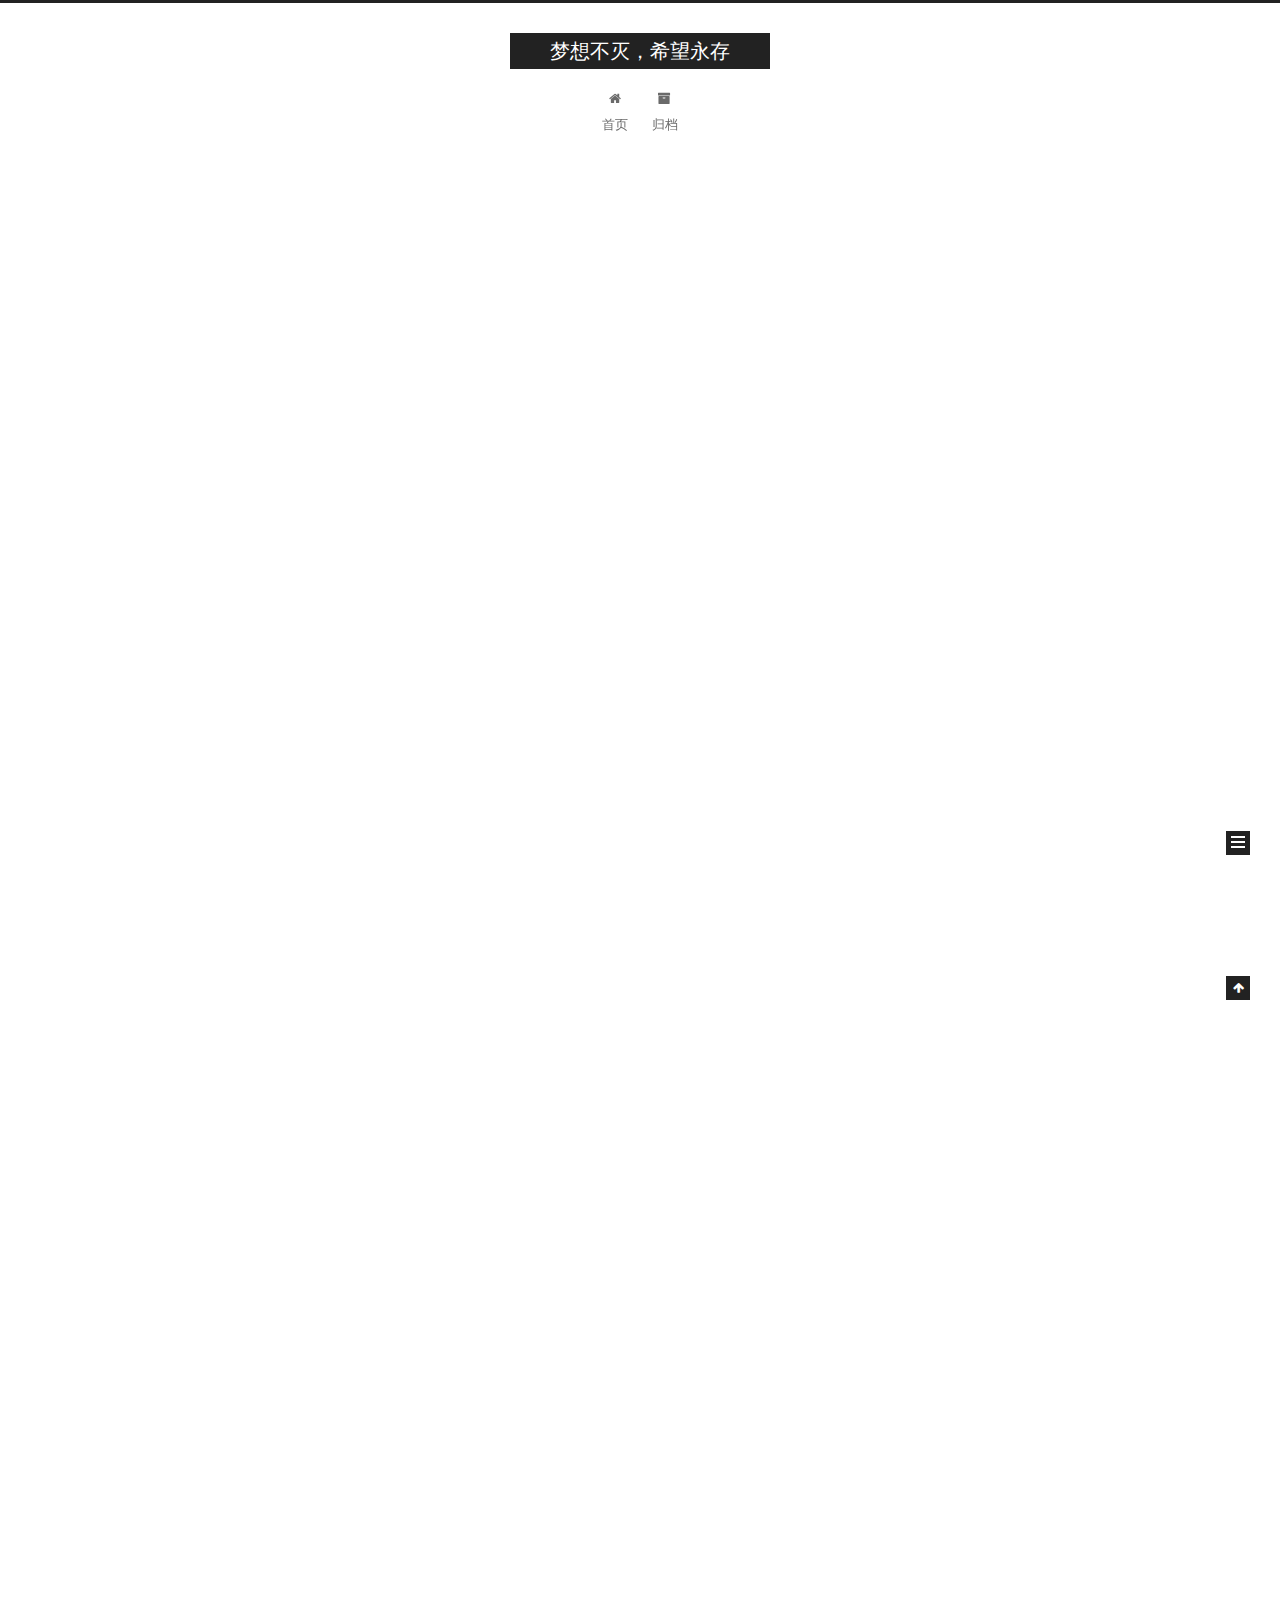
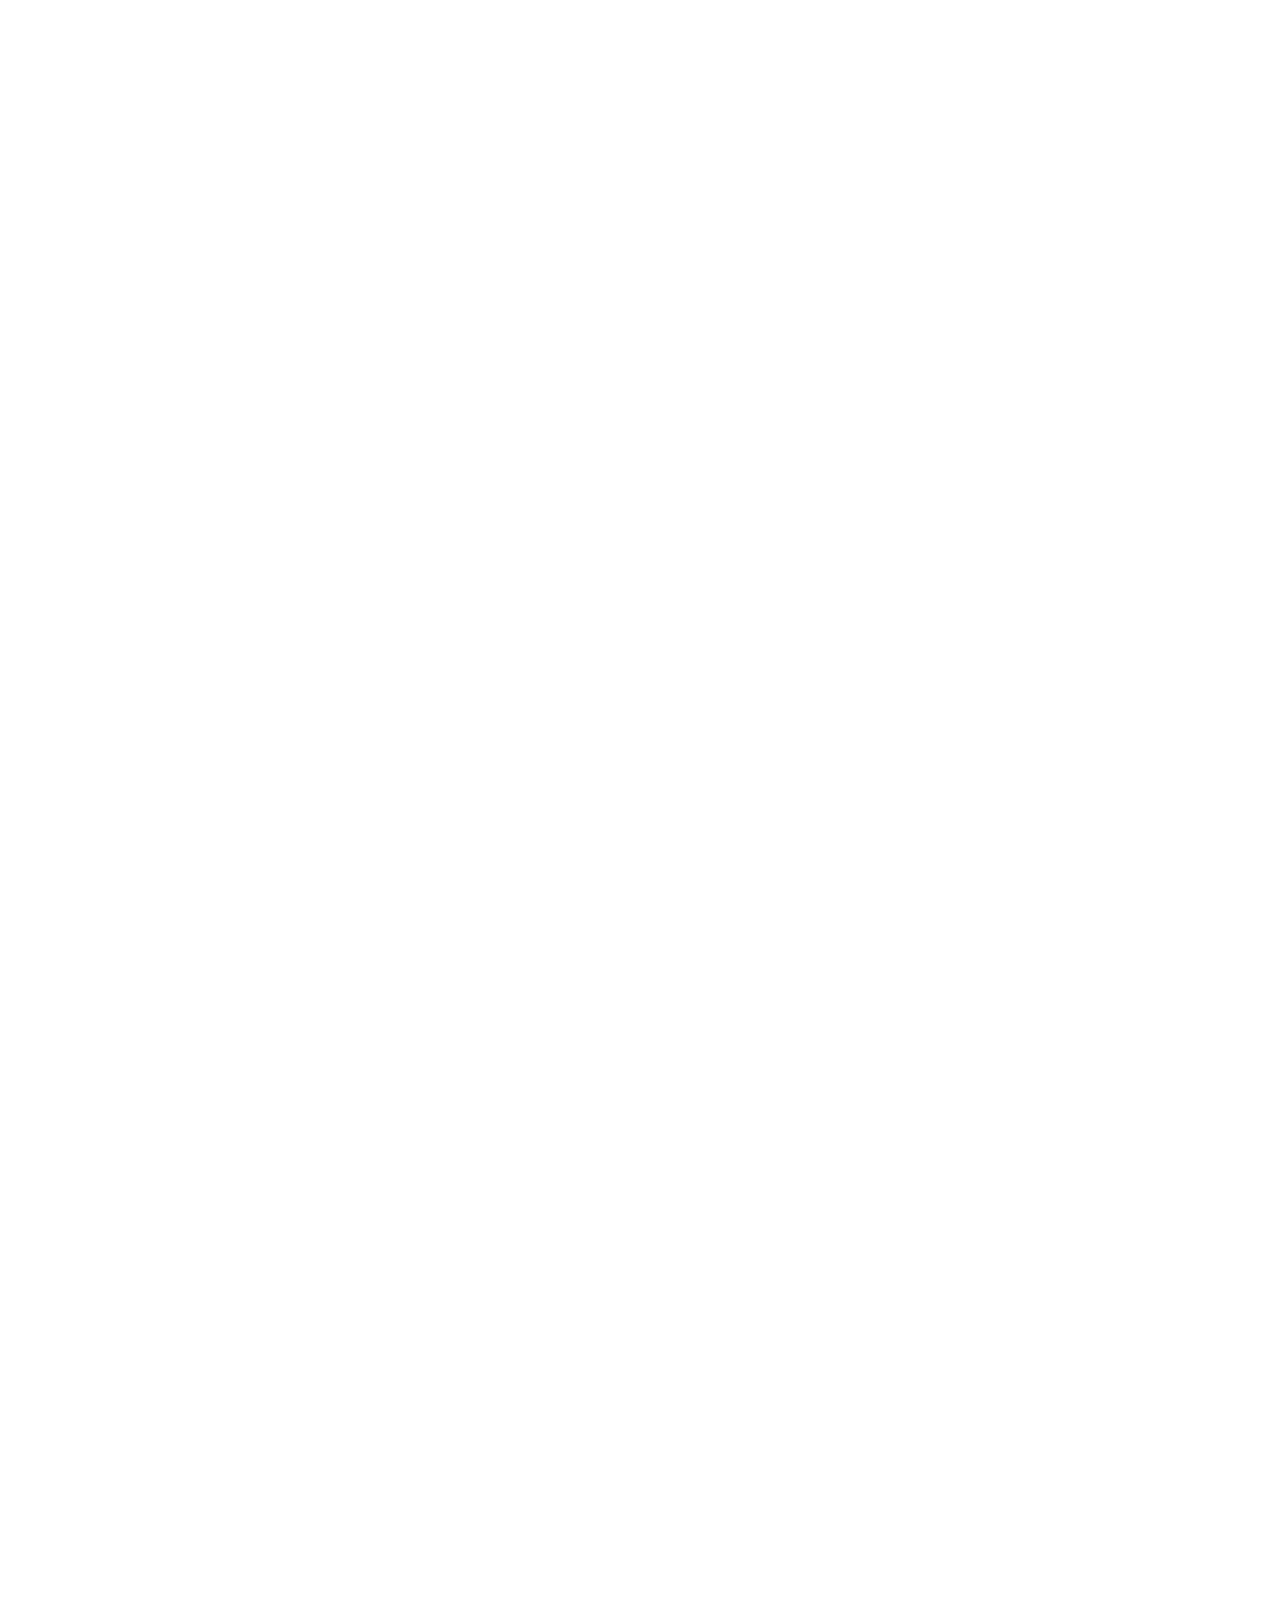
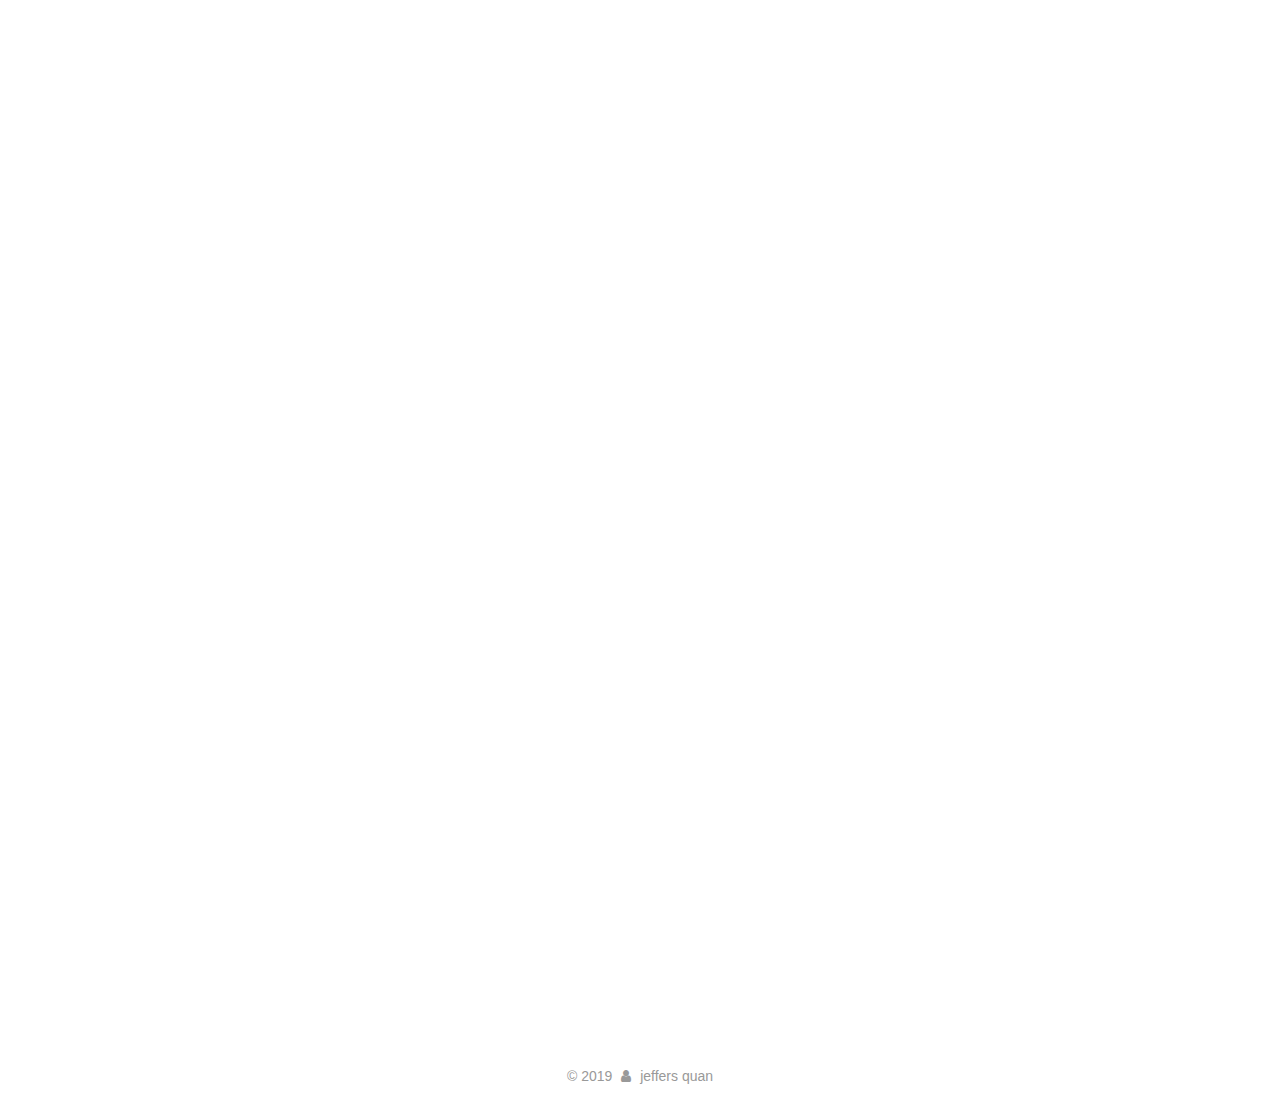
<file: index.html>
<!DOCTYPE html>



  


<html class="theme-next muse use-motion" lang="zh-Hans">
<head><meta name="generator" content="Hexo 3.8.0">
  <meta charset="UTF-8">
<meta http-equiv="X-UA-Compatible" content="IE=edge">
<meta name="viewport" content="width=device-width, initial-scale=1, maximum-scale=1">
<meta name="theme-color" content="#222">









<meta http-equiv="Cache-Control" content="no-transform">
<meta http-equiv="Cache-Control" content="no-siteapp">
















  
  
  <link href="/lib/fancybox/source/jquery.fancybox.css?v=2.1.5" rel="stylesheet" type="text/css">







<link href="/lib/font-awesome/css/font-awesome.min.css?v=4.6.2" rel="stylesheet" type="text/css">

<link href="/css/main.css?v=5.1.4" rel="stylesheet" type="text/css">


  <link rel="apple-touch-icon" sizes="180x180" href="/images/apple-touch-icon-next.png?v=5.1.4">


  <link rel="icon" type="image/png" sizes="32x32" href="/images/favicon-32x32-next.png?v=5.1.4">


  <link rel="icon" type="image/png" sizes="16x16" href="/images/favicon-16x16-next.png?v=5.1.4">


  <link rel="mask-icon" href="/images/logo.svg?v=5.1.4" color="#222">





  <meta name="keywords" content="jeffers,github.io">










<meta name="description" content="记录一些技术上遇到的问题及解决办法，或者开发环境搭建相关的文章">
<meta name="keywords" content="github.io">
<meta property="og:type" content="website">
<meta property="og:title" content="梦想不灭，希望永存">
<meta property="og:url" content="https://jeffers.ml/index.html">
<meta property="og:site_name" content="梦想不灭，希望永存">
<meta property="og:description" content="记录一些技术上遇到的问题及解决办法，或者开发环境搭建相关的文章">
<meta property="og:locale" content="zh-Hans">
<meta name="twitter:card" content="summary">
<meta name="twitter:title" content="梦想不灭，希望永存">
<meta name="twitter:description" content="记录一些技术上遇到的问题及解决办法，或者开发环境搭建相关的文章">



<script type="text/javascript" id="hexo.configurations">
  var NexT = window.NexT || {};
  var CONFIG = {
    root: '/',
    scheme: 'Muse',
    version: '5.1.4',
    sidebar: {"position":"left","display":"post","offset":12,"b2t":false,"scrollpercent":false,"onmobile":false},
    fancybox: true,
    tabs: true,
    motion: {"enable":true,"async":false,"transition":{"post_block":"fadeIn","post_header":"slideDownIn","post_body":"slideDownIn","coll_header":"slideLeftIn","sidebar":"slideUpIn"}},
    duoshuo: {
      userId: '0',
      author: '博主'
    },
    algolia: {
      applicationID: '',
      apiKey: '',
      indexName: '',
      hits: {"per_page":10},
      labels: {"input_placeholder":"Search for Posts","hits_empty":"We didn't find any results for the search: ${query}","hits_stats":"${hits} results found in ${time} ms"}
    }
  };
</script>



  <link rel="canonical" href="https://jeffers.ml/">





  <title>梦想不灭，希望永存</title>
  








</head>

<body itemscope="" itemtype="http://schema.org/WebPage" lang="zh-Hans">

  
  
    
  

  <div class="container sidebar-position-left 
  page-home">
    <div class="headband"></div>

    <header id="header" class="header" itemscope="" itemtype="http://schema.org/WPHeader">
      <div class="header-inner"><div class="site-brand-wrapper">
  <div class="site-meta ">
    

    <div class="custom-logo-site-title">
      <a href="/" class="brand" rel="start">
        <span class="logo-line-before"><i></i></span>
        <span class="site-title">梦想不灭，希望永存</span>
        <span class="logo-line-after"><i></i></span>
      </a>
    </div>
      
        <p class="site-subtitle"></p>
      
  </div>

  <div class="site-nav-toggle">
    <button>
      <span class="btn-bar"></span>
      <span class="btn-bar"></span>
      <span class="btn-bar"></span>
    </button>
  </div>
</div>

<nav class="site-nav">
  

  
    <ul id="menu" class="menu">
      
        
        <li class="menu-item menu-item-home">
          <a href="/" rel="section">
            
              <i class="menu-item-icon fa fa-fw fa-home"></i> <br>
            
            首页
          </a>
        </li>
      
        
        <li class="menu-item menu-item-archives">
          <a href="/archives/" rel="section">
            
              <i class="menu-item-icon fa fa-fw fa-archive"></i> <br>
            
            归档
          </a>
        </li>
      

      
    </ul>
  

  
</nav>



 </div>
    </header>

    <main id="main" class="main">
      <div class="main-inner">
        <div class="content-wrap">
          <div id="content" class="content">
            
  <section id="posts" class="posts-expand">
    
      

  

  
  
  

  <article class="post post-type-normal" itemscope="" itemtype="http://schema.org/Article">
  
  
  
  <div class="post-block">
    <link itemprop="mainEntityOfPage" href="https://jeffers.ml/2019/01/22/ubuntu16.04搭建ss服务器/">

    <span hidden itemprop="author" itemscope="" itemtype="http://schema.org/Person">
      <meta itemprop="name" content="jeffers quan">
      <meta itemprop="description" content="">
      <meta itemprop="image" content="/images/avatar.gif">
    </span>

    <span hidden itemprop="publisher" itemscope="" itemtype="http://schema.org/Organization">
      <meta itemprop="name" content="梦想不灭，希望永存">
    </span>

    
      <header class="post-header">

        
        
          <h1 class="post-title" itemprop="name headline">
                
                <a class="post-title-link" href="/2019/01/22/ubuntu16.04搭建ss服务器/" itemprop="url">Github pages搭建博客</a></h1>
        

        <div class="post-meta">
          <span class="post-time">
            
              <span class="post-meta-item-icon">
                <i class="fa fa-calendar-o"></i>
              </span>
              
                <span class="post-meta-item-text">发表于</span>
              
              <time title="创建于" itemprop="dateCreated datePublished" datetime="2019-01-22T10:32:05+08:00">
                2019-01-22
              </time>
            

            

            
          </span>

          

          
            
          

          
          

          

          

          

        </div>
      </header>
    

    
    
    
    <div class="post-body" itemprop="articleBody">

      
      

      
        
          
            <h2 id="安装python-pip"><a href="#安装python-pip" class="headerlink" title="安装python-pip"></a>安装python-pip</h2><figure class="highlight plain"><table><tr><td class="gutter"><pre><span class="line">1</span><br><span class="line">2</span><br></pre></td><td class="code"><pre><span class="line">apt-get update</span><br><span class="line">apt-get install python-pip</span><br></pre></td></tr></table></figure>
<h2 id="安装shadowsocks"><a href="#安装shadowsocks" class="headerlink" title="安装shadowsocks"></a>安装shadowsocks</h2><figure class="highlight plain"><table><tr><td class="gutter"><pre><span class="line">1</span><br></pre></td><td class="code"><pre><span class="line">pip install shadowsocks</span><br></pre></td></tr></table></figure>
<p>如果安装的时候报错：unsupported locale setting<br>执行命令 export LC_ALL=C解决错误</p>
<h2 id="编辑shaodowsocks配置文件"><a href="#编辑shaodowsocks配置文件" class="headerlink" title="编辑shaodowsocks配置文件"></a>编辑shaodowsocks配置文件</h2><figure class="highlight plain"><table><tr><td class="gutter"><pre><span class="line">1</span><br></pre></td><td class="code"><pre><span class="line">vim etc/shadowsocks.json</span><br></pre></td></tr></table></figure>
<p>配置文件内容<br><figure class="highlight plain"><table><tr><td class="gutter"><pre><span class="line">1</span><br><span class="line">2</span><br><span class="line">3</span><br><span class="line">4</span><br><span class="line">5</span><br><span class="line">6</span><br><span class="line">7</span><br><span class="line">8</span><br><span class="line">9</span><br><span class="line">10</span><br></pre></td><td class="code"><pre><span class="line">&#123;</span><br><span class="line">    &quot;server&quot;:&quot;0.0.0.0&quot;,</span><br><span class="line">    &quot;server_port&quot;:8388,//服务端端口，可自行修改</span><br><span class="line">    &quot;local_address&quot;: &quot;127.0.0.1&quot;,</span><br><span class="line">    &quot;local_port&quot;:1080,//客户端端口，可自行修改</span><br><span class="line">    &quot;password&quot;:&quot;mypassword&quot;,//密码</span><br><span class="line">    &quot;timeout&quot;:300,//超时时间</span><br><span class="line">    &quot;method&quot;:&quot;aes-256-cfb&quot;,//加密方式</span><br><span class="line">    &quot;fast_open&quot;: false//加速，如有需要可自行搜索</span><br><span class="line">&#125;</span><br></pre></td></tr></table></figure></p>
<h2 id="启动ss服务"><a href="#启动ss服务" class="headerlink" title="启动ss服务"></a>启动ss服务</h2><figure class="highlight plain"><table><tr><td class="gutter"><pre><span class="line">1</span><br></pre></td><td class="code"><pre><span class="line">ssserver -c /etc/shadowsocks.json -d start</span><br></pre></td></tr></table></figure>
<p>如果需要开机启动，可将该命令写入/etc/rc.local中</p>
<h2 id="其他"><a href="#其他" class="headerlink" title="其他"></a>其他</h2><p>如果需要添加定时任务<br><figure class="highlight plain"><table><tr><td class="gutter"><pre><span class="line">1</span><br></pre></td><td class="code"><pre><span class="line">crontab -e</span><br></pre></td></tr></table></figure></p>
<p>写入<br>00 03 <em> </em> * root reboot<br>代表每天凌晨3点重启服务器</p>

          
        
      
    </div>
    
    
    

    
    
    
    <div>
     
     
    </div>
    
    
    

    

    

    

    <footer class="post-footer">
      

      

      

      
      
        <div class="post-eof"></div>
      
    </footer>
  </div>
  
  
  
  </article>


    
      

  

  
  
  

  <article class="post post-type-normal" itemscope="" itemtype="http://schema.org/Article">
  
  
  
  <div class="post-block">
    <link itemprop="mainEntityOfPage" href="https://jeffers.ml/2019/01/21/github-pages/">

    <span hidden itemprop="author" itemscope="" itemtype="http://schema.org/Person">
      <meta itemprop="name" content="jeffers quan">
      <meta itemprop="description" content="">
      <meta itemprop="image" content="/images/avatar.gif">
    </span>

    <span hidden itemprop="publisher" itemscope="" itemtype="http://schema.org/Organization">
      <meta itemprop="name" content="梦想不灭，希望永存">
    </span>

    
      <header class="post-header">

        
        
          <h1 class="post-title" itemprop="name headline">
                
                <a class="post-title-link" href="/2019/01/21/github-pages/" itemprop="url">Github pages搭建博客</a></h1>
        

        <div class="post-meta">
          <span class="post-time">
            
              <span class="post-meta-item-icon">
                <i class="fa fa-calendar-o"></i>
              </span>
              
                <span class="post-meta-item-text">发表于</span>
              
              <time title="创建于" itemprop="dateCreated datePublished" datetime="2019-01-21T20:28:24+08:00">
                2019-01-21
              </time>
            

            

            
          </span>

          

          
            
          

          
          

          

          

          

        </div>
      </header>
    

    
    
    
    <div class="post-body" itemprop="articleBody">

      
      

      
        
          
            <h2 id="新建仓库"><a href="#新建仓库" class="headerlink" title="新建仓库"></a>新建仓库</h2><p>新建 repository，名称为 username.github.io，这也是最终的博客网址，其中 username 必须为 GitHub 上的用户名。</p>
<h2 id="安装Hexo"><a href="#安装Hexo" class="headerlink" title="安装Hexo"></a>安装Hexo</h2><p>先根据自己的环境，安装npm<br>然后安装hexo<br><figure class="highlight plain"><table><tr><td class="gutter"><pre><span class="line">1</span><br></pre></td><td class="code"><pre><span class="line">npm install -g hexo-cli</span><br></pre></td></tr></table></figure></p>
<h2 id="新建hexo项目"><a href="#新建hexo项目" class="headerlink" title="新建hexo项目"></a>新建hexo项目</h2><figure class="highlight plain"><table><tr><td class="gutter"><pre><span class="line">1</span><br><span class="line">2</span><br><span class="line">3</span><br></pre></td><td class="code"><pre><span class="line">hexo init &lt;folder&gt;</span><br><span class="line">cd &lt;folder&gt;</span><br><span class="line">npm install</span><br></pre></td></tr></table></figure>
<h2 id="更换主题（next）"><a href="#更换主题（next）" class="headerlink" title="更换主题（next）"></a>更换主题（next）</h2><p>这里以next为例，可以使用任意自己喜欢的主题<br><figure class="highlight plain"><table><tr><td class="gutter"><pre><span class="line">1</span><br><span class="line">2</span><br></pre></td><td class="code"><pre><span class="line">cd &lt;hexo site folder&gt;</span><br><span class="line">git clone https://github.com/iissnan/hexo-theme-next themes/next</span><br></pre></td></tr></table></figure></p>
<p>修改 _config.yml 中的 theme 字段，将其值改为 next。<br>切换主题后，最好使用 hexo clean 来清除缓存。然后用hexo server启动本地server，可以通过<a href="http://localhost:4000" target="_blank" rel="noopener">http://localhost:4000</a>查看主题效果。</p>
<h2 id="自动部署到github"><a href="#自动部署到github" class="headerlink" title="自动部署到github"></a>自动部署到github</h2><p>安装 hexo-deployer-git<br><figure class="highlight plain"><table><tr><td class="gutter"><pre><span class="line">1</span><br></pre></td><td class="code"><pre><span class="line">npm install hexo-deployer-git --save</span><br></pre></td></tr></table></figure></p>
<p>修改配置文件<br><figure class="highlight plain"><table><tr><td class="gutter"><pre><span class="line">1</span><br><span class="line">2</span><br><span class="line">3</span><br><span class="line">4</span><br><span class="line">5</span><br></pre></td><td class="code"><pre><span class="line">deploy:</span><br><span class="line">  type: git</span><br><span class="line">  repo: &lt;repository url&gt;</span><br><span class="line">  branch: [branch]</span><br><span class="line">  message: [message]</span><br></pre></td></tr></table></figure></p>
<p>一键部署<br><figure class="highlight plain"><table><tr><td class="gutter"><pre><span class="line">1</span><br></pre></td><td class="code"><pre><span class="line">hexo deploy</span><br></pre></td></tr></table></figure></p>
<h2 id="自定义域名"><a href="#自定义域名" class="headerlink" title="自定义域名"></a>自定义域名</h2><p>先在免费域名注册网站注册一个域名，推荐 <a href="https://my.freenom.com/clientarea.php" target="_blank" rel="noopener">https://my.freenom.com/clientarea.php</a><br>在仓库username.github.io中设置GitHub Pages的custom domain<br>在注册域名的服务商那里设置DNS，然后就可以用自己的域名访问博客了。</p>

          
        
      
    </div>
    
    
    

    
    
    
    <div>
     
     
    </div>
    
    
    

    

    

    

    <footer class="post-footer">
      

      

      

      
      
        <div class="post-eof"></div>
      
    </footer>
  </div>
  
  
  
  </article>


    
      

  

  
  
  

  <article class="post post-type-normal" itemscope="" itemtype="http://schema.org/Article">
  
  
  
  <div class="post-block">
    <link itemprop="mainEntityOfPage" href="https://jeffers.ml/2019/01/21/hello-world/">

    <span hidden itemprop="author" itemscope="" itemtype="http://schema.org/Person">
      <meta itemprop="name" content="jeffers quan">
      <meta itemprop="description" content="">
      <meta itemprop="image" content="/images/avatar.gif">
    </span>

    <span hidden itemprop="publisher" itemscope="" itemtype="http://schema.org/Organization">
      <meta itemprop="name" content="梦想不灭，希望永存">
    </span>

    
      <header class="post-header">

        
        
          <h1 class="post-title" itemprop="name headline">
                
                <a class="post-title-link" href="/2019/01/21/hello-world/" itemprop="url">Hello World</a></h1>
        

        <div class="post-meta">
          <span class="post-time">
            
              <span class="post-meta-item-icon">
                <i class="fa fa-calendar-o"></i>
              </span>
              
                <span class="post-meta-item-text">发表于</span>
              
              <time title="创建于" itemprop="dateCreated datePublished" datetime="2019-01-21T15:07:39+08:00">
                2019-01-21
              </time>
            

            

            
          </span>

          

          
            
          

          
          

          

          

          

        </div>
      </header>
    

    
    
    
    <div class="post-body" itemprop="articleBody">

      
      

      
        
          
            <p>Welcome to <a href="https://hexo.io/" target="_blank" rel="noopener">Hexo</a>! This is your very first post. Check <a href="https://hexo.io/docs/" target="_blank" rel="noopener">documentation</a> for more info. If you get any problems when using Hexo, you can find the answer in <a href="https://hexo.io/docs/troubleshooting.html" target="_blank" rel="noopener">troubleshooting</a> or you can ask me on <a href="https://github.com/hexojs/hexo/issues" target="_blank" rel="noopener">GitHub</a>.</p>
<h2 id="Quick-Start"><a href="#Quick-Start" class="headerlink" title="Quick Start"></a>Quick Start</h2><h3 id="Create-a-new-post"><a href="#Create-a-new-post" class="headerlink" title="Create a new post"></a>Create a new post</h3><figure class="highlight bash"><table><tr><td class="gutter"><pre><span class="line">1</span><br></pre></td><td class="code"><pre><span class="line">$ hexo new <span class="string">"My New Post"</span></span><br></pre></td></tr></table></figure>
<p>More info: <a href="https://hexo.io/docs/writing.html" target="_blank" rel="noopener">Writing</a></p>
<h3 id="Run-server"><a href="#Run-server" class="headerlink" title="Run server"></a>Run server</h3><figure class="highlight bash"><table><tr><td class="gutter"><pre><span class="line">1</span><br></pre></td><td class="code"><pre><span class="line">$ hexo server</span><br></pre></td></tr></table></figure>
<p>More info: <a href="https://hexo.io/docs/server.html" target="_blank" rel="noopener">Server</a></p>
<h3 id="Generate-static-files"><a href="#Generate-static-files" class="headerlink" title="Generate static files"></a>Generate static files</h3><figure class="highlight bash"><table><tr><td class="gutter"><pre><span class="line">1</span><br></pre></td><td class="code"><pre><span class="line">$ hexo generate</span><br></pre></td></tr></table></figure>
<p>More info: <a href="https://hexo.io/docs/generating.html" target="_blank" rel="noopener">Generating</a></p>
<h3 id="Deploy-to-remote-sites"><a href="#Deploy-to-remote-sites" class="headerlink" title="Deploy to remote sites"></a>Deploy to remote sites</h3><figure class="highlight bash"><table><tr><td class="gutter"><pre><span class="line">1</span><br></pre></td><td class="code"><pre><span class="line">$ hexo deploy</span><br></pre></td></tr></table></figure>
<p>More info: <a href="https://hexo.io/docs/deployment.html" target="_blank" rel="noopener">Deployment</a></p>

          
        
      
    </div>
    
    
    

    
    
    
    <div>
     
     
    </div>
    
    
    

    

    

    

    <footer class="post-footer">
      

      

      

      
      
        <div class="post-eof"></div>
      
    </footer>
  </div>
  
  
  
  </article>


    
  </section>

  


          </div>
          


          

        </div>
        
          
  
  <div class="sidebar-toggle">
    <div class="sidebar-toggle-line-wrap">
      <span class="sidebar-toggle-line sidebar-toggle-line-first"></span>
      <span class="sidebar-toggle-line sidebar-toggle-line-middle"></span>
      <span class="sidebar-toggle-line sidebar-toggle-line-last"></span>
    </div>
  </div>

  <aside id="sidebar" class="sidebar">
    
    <div class="sidebar-inner">

      

      

      <section class="site-overview-wrap sidebar-panel sidebar-panel-active">
        <div class="site-overview">
          <div class="site-author motion-element" itemprop="author" itemscope="" itemtype="http://schema.org/Person">
            
              <p class="site-author-name" itemprop="name">jeffers quan</p>
              <p class="site-description motion-element" itemprop="description">记录一些技术上遇到的问题及解决办法，或者开发环境搭建相关的文章</p>
          </div>

          <nav class="site-state motion-element">

            
              <div class="site-state-item site-state-posts">
              
                <a href="/archives/">
              
                  <span class="site-state-item-count">3</span>
                  <span class="site-state-item-name">日志</span>
                </a>
              </div>
            

            

            

          </nav>

          

          

          
          

          
          

          

        </div>
      </section>

      

      

    </div>
  </aside>


        
      </div>
    </main>

    <footer id="footer" class="footer">
      <div class="footer-inner">
        <div class="copyright">&copy; <span itemprop="copyrightYear">2019</span>
  <span class="with-love">
    <i class="fa fa-user"></i>
  </span>
  <span class="author" itemprop="copyrightHolder">jeffers quan</span>

  
</div>









        







  <div style="display: none;">
    <script src="//s95.cnzz.com/z_stat.php?id=1276030665&web_id=1276030665" language="JavaScript"></script>
  </div>



        
      </div>
    </footer>

    
      <div class="back-to-top">
        <i class="fa fa-arrow-up"></i>
        
      </div>
    

    

  </div>

  

<script type="text/javascript">
  if (Object.prototype.toString.call(window.Promise) !== '[object Function]') {
    window.Promise = null;
  }
</script>









  












  
  
    <script type="text/javascript" src="/lib/jquery/index.js?v=2.1.3"></script>
  

  
  
    <script type="text/javascript" src="/lib/fastclick/lib/fastclick.min.js?v=1.0.6"></script>
  

  
  
    <script type="text/javascript" src="/lib/jquery_lazyload/jquery.lazyload.js?v=1.9.7"></script>
  

  
  
    <script type="text/javascript" src="/lib/velocity/velocity.min.js?v=1.2.1"></script>
  

  
  
    <script type="text/javascript" src="/lib/velocity/velocity.ui.min.js?v=1.2.1"></script>
  

  
  
    <script type="text/javascript" src="/lib/fancybox/source/jquery.fancybox.pack.js?v=2.1.5"></script>
  


  


  <script type="text/javascript" src="/js/src/utils.js?v=5.1.4"></script>

  <script type="text/javascript" src="/js/src/motion.js?v=5.1.4"></script>



  
  

  

  


  <script type="text/javascript" src="/js/src/bootstrap.js?v=5.1.4"></script>



  


  




	





  





  












  





  

  

  

  
  

  

  

  

</body>
</html>
</file>
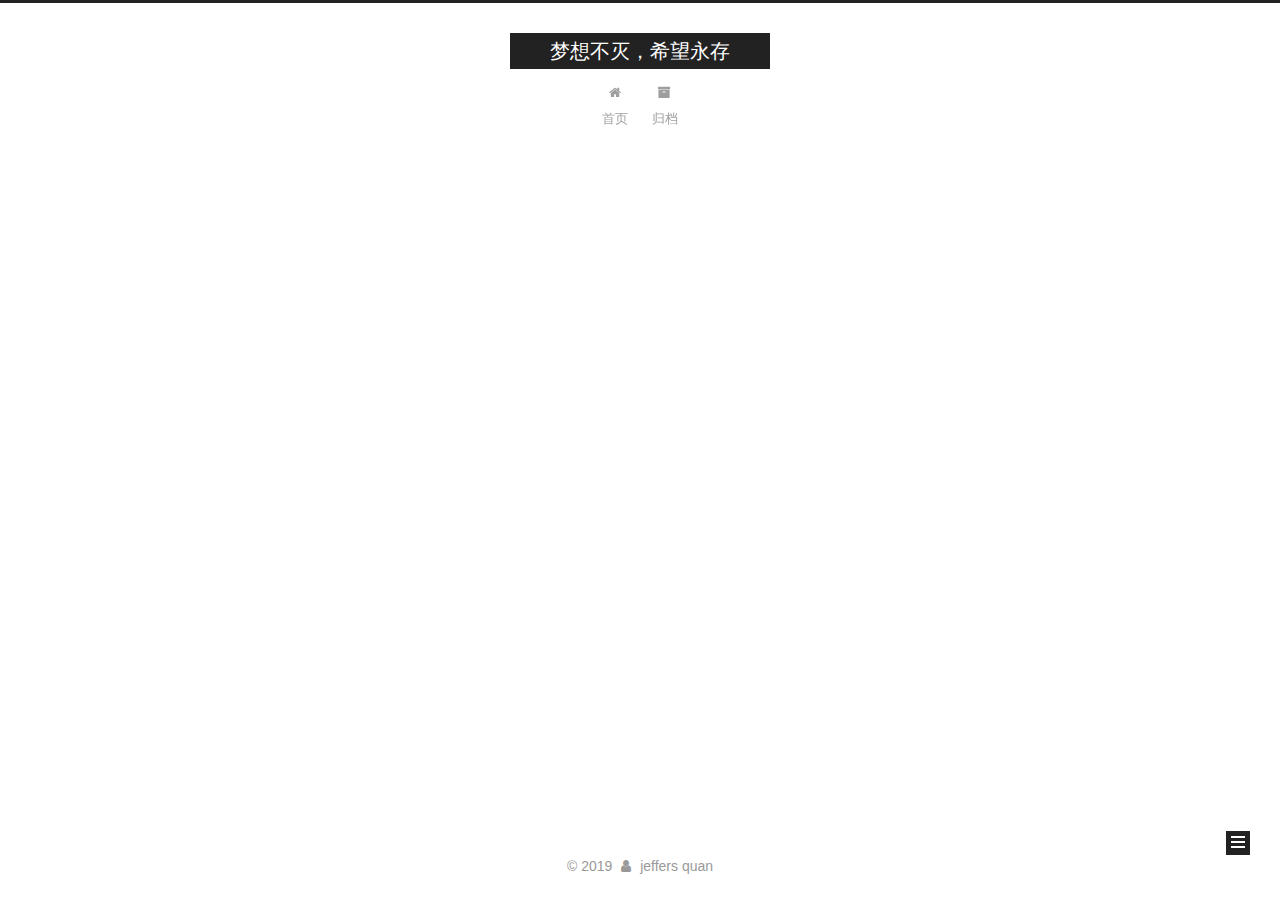
<file: archives/index.html>
<!DOCTYPE html>



  


<html class="theme-next muse use-motion" lang="zh-Hans">
<head><meta name="generator" content="Hexo 3.8.0">
  <meta charset="UTF-8">
<meta http-equiv="X-UA-Compatible" content="IE=edge">
<meta name="viewport" content="width=device-width, initial-scale=1, maximum-scale=1">
<meta name="theme-color" content="#222">









<meta http-equiv="Cache-Control" content="no-transform">
<meta http-equiv="Cache-Control" content="no-siteapp">
















  
  
  <link href="/lib/fancybox/source/jquery.fancybox.css?v=2.1.5" rel="stylesheet" type="text/css">







<link href="/lib/font-awesome/css/font-awesome.min.css?v=4.6.2" rel="stylesheet" type="text/css">

<link href="/css/main.css?v=5.1.4" rel="stylesheet" type="text/css">


  <link rel="apple-touch-icon" sizes="180x180" href="/images/apple-touch-icon-next.png?v=5.1.4">


  <link rel="icon" type="image/png" sizes="32x32" href="/images/favicon-32x32-next.png?v=5.1.4">


  <link rel="icon" type="image/png" sizes="16x16" href="/images/favicon-16x16-next.png?v=5.1.4">


  <link rel="mask-icon" href="/images/logo.svg?v=5.1.4" color="#222">





  <meta name="keywords" content="jeffers,github.io">










<meta name="description" content="记录一些技术上遇到的问题及解决办法，或者开发环境搭建相关的文章">
<meta name="keywords" content="github.io">
<meta property="og:type" content="website">
<meta property="og:title" content="梦想不灭，希望永存">
<meta property="og:url" content="https://jeffers.ml/archives/index.html">
<meta property="og:site_name" content="梦想不灭，希望永存">
<meta property="og:description" content="记录一些技术上遇到的问题及解决办法，或者开发环境搭建相关的文章">
<meta property="og:locale" content="zh-Hans">
<meta name="twitter:card" content="summary">
<meta name="twitter:title" content="梦想不灭，希望永存">
<meta name="twitter:description" content="记录一些技术上遇到的问题及解决办法，或者开发环境搭建相关的文章">



<script type="text/javascript" id="hexo.configurations">
  var NexT = window.NexT || {};
  var CONFIG = {
    root: '/',
    scheme: 'Muse',
    version: '5.1.4',
    sidebar: {"position":"left","display":"post","offset":12,"b2t":false,"scrollpercent":false,"onmobile":false},
    fancybox: true,
    tabs: true,
    motion: {"enable":true,"async":false,"transition":{"post_block":"fadeIn","post_header":"slideDownIn","post_body":"slideDownIn","coll_header":"slideLeftIn","sidebar":"slideUpIn"}},
    duoshuo: {
      userId: '0',
      author: '博主'
    },
    algolia: {
      applicationID: '',
      apiKey: '',
      indexName: '',
      hits: {"per_page":10},
      labels: {"input_placeholder":"Search for Posts","hits_empty":"We didn't find any results for the search: ${query}","hits_stats":"${hits} results found in ${time} ms"}
    }
  };
</script>



  <link rel="canonical" href="https://jeffers.ml/archives/">





  <title>归档 | 梦想不灭，希望永存</title>
  








</head>

<body itemscope="" itemtype="http://schema.org/WebPage" lang="zh-Hans">

  
  
    
  

  <div class="container sidebar-position-left page-archive">
    <div class="headband"></div>

    <header id="header" class="header" itemscope="" itemtype="http://schema.org/WPHeader">
      <div class="header-inner"><div class="site-brand-wrapper">
  <div class="site-meta ">
    

    <div class="custom-logo-site-title">
      <a href="/" class="brand" rel="start">
        <span class="logo-line-before"><i></i></span>
        <span class="site-title">梦想不灭，希望永存</span>
        <span class="logo-line-after"><i></i></span>
      </a>
    </div>
      
        <p class="site-subtitle"></p>
      
  </div>

  <div class="site-nav-toggle">
    <button>
      <span class="btn-bar"></span>
      <span class="btn-bar"></span>
      <span class="btn-bar"></span>
    </button>
  </div>
</div>

<nav class="site-nav">
  

  
    <ul id="menu" class="menu">
      
        
        <li class="menu-item menu-item-home">
          <a href="/" rel="section">
            
              <i class="menu-item-icon fa fa-fw fa-home"></i> <br>
            
            首页
          </a>
        </li>
      
        
        <li class="menu-item menu-item-archives">
          <a href="/archives/" rel="section">
            
              <i class="menu-item-icon fa fa-fw fa-archive"></i> <br>
            
            归档
          </a>
        </li>
      

      
    </ul>
  

  
</nav>



 </div>
    </header>

    <main id="main" class="main">
      <div class="main-inner">
        <div class="content-wrap">
          <div id="content" class="content">
            

  
  
  
  <div class="post-block archive">
    <div id="posts" class="posts-collapse">
      <span class="archive-move-on"></span>

      <span class="archive-page-counter">
        
        
        
          
        
        嗯..! 目前共计 3 篇日志。 继续努力。
      </span>

      

        
        
        

        
          
          <div class="collection-title">
            <h1 class="archive-year" id="archive-year-2019">2019</h1>
          </div>
        
        

        

  <article class="post post-type-normal" itemscope="" itemtype="http://schema.org/Article">
    <header class="post-header">

      <h2 class="post-title">
        
            <a class="post-title-link" href="/2019/01/23/ubuntu16.04搭建ss服务器/" itemprop="url">
              
                <span itemprop="name">ubuntu16.04搭建ss服务器</span>
              
            </a>
        
      </h2>

      <div class="post-meta">
        <time class="post-time" itemprop="dateCreated" datetime="2019-01-23T16:44:27+08:00" content="2019-01-23">
          01-23
        </time>
      </div>

    </header>
  </article>



      

        
        
        

        
        

        

  <article class="post post-type-normal" itemscope="" itemtype="http://schema.org/Article">
    <header class="post-header">

      <h2 class="post-title">
        
            <a class="post-title-link" href="/2019/01/21/github-pages/" itemprop="url">
              
                <span itemprop="name">Github pages搭建博客</span>
              
            </a>
        
      </h2>

      <div class="post-meta">
        <time class="post-time" itemprop="dateCreated" datetime="2019-01-21T20:28:24+08:00" content="2019-01-21">
          01-21
        </time>
      </div>

    </header>
  </article>



      

        
        
        

        
        

        

  <article class="post post-type-normal" itemscope="" itemtype="http://schema.org/Article">
    <header class="post-header">

      <h2 class="post-title">
        
            <a class="post-title-link" href="/2019/01/21/hello-world/" itemprop="url">
              
                <span itemprop="name">Hello World</span>
              
            </a>
        
      </h2>

      <div class="post-meta">
        <time class="post-time" itemprop="dateCreated" datetime="2019-01-21T15:07:39+08:00" content="2019-01-21">
          01-21
        </time>
      </div>

    </header>
  </article>



      

    </div>
  </div>
  
  
  

  



          </div>
          


          

        </div>
        
          
  
  <div class="sidebar-toggle">
    <div class="sidebar-toggle-line-wrap">
      <span class="sidebar-toggle-line sidebar-toggle-line-first"></span>
      <span class="sidebar-toggle-line sidebar-toggle-line-middle"></span>
      <span class="sidebar-toggle-line sidebar-toggle-line-last"></span>
    </div>
  </div>

  <aside id="sidebar" class="sidebar">
    
    <div class="sidebar-inner">

      

      

      <section class="site-overview-wrap sidebar-panel sidebar-panel-active">
        <div class="site-overview">
          <div class="site-author motion-element" itemprop="author" itemscope="" itemtype="http://schema.org/Person">
            
              <p class="site-author-name" itemprop="name">jeffers quan</p>
              <p class="site-description motion-element" itemprop="description">记录一些技术上遇到的问题及解决办法，或者开发环境搭建相关的文章</p>
          </div>

          <nav class="site-state motion-element">

            
              <div class="site-state-item site-state-posts">
              
                <a href="/archives/">
              
                  <span class="site-state-item-count">3</span>
                  <span class="site-state-item-name">日志</span>
                </a>
              </div>
            

            

            

          </nav>

          

          

          
          

          
          

          

        </div>
      </section>

      

      

    </div>
  </aside>


        
      </div>
    </main>

    <footer id="footer" class="footer">
      <div class="footer-inner">
        <div class="copyright">&copy; <span itemprop="copyrightYear">2019</span>
  <span class="with-love">
    <i class="fa fa-user"></i>
  </span>
  <span class="author" itemprop="copyrightHolder">jeffers quan</span>

  
</div>









        







  <div style="display: none;">
    <script src="//s95.cnzz.com/z_stat.php?id=1276030665&web_id=1276030665" language="JavaScript"></script>
  </div>



        
      </div>
    </footer>

    
      <div class="back-to-top">
        <i class="fa fa-arrow-up"></i>
        
      </div>
    

    

  </div>

  

<script type="text/javascript">
  if (Object.prototype.toString.call(window.Promise) !== '[object Function]') {
    window.Promise = null;
  }
</script>









  












  
  
    <script type="text/javascript" src="/lib/jquery/index.js?v=2.1.3"></script>
  

  
  
    <script type="text/javascript" src="/lib/fastclick/lib/fastclick.min.js?v=1.0.6"></script>
  

  
  
    <script type="text/javascript" src="/lib/jquery_lazyload/jquery.lazyload.js?v=1.9.7"></script>
  

  
  
    <script type="text/javascript" src="/lib/velocity/velocity.min.js?v=1.2.1"></script>
  

  
  
    <script type="text/javascript" src="/lib/velocity/velocity.ui.min.js?v=1.2.1"></script>
  

  
  
    <script type="text/javascript" src="/lib/fancybox/source/jquery.fancybox.pack.js?v=2.1.5"></script>
  


  


  <script type="text/javascript" src="/js/src/utils.js?v=5.1.4"></script>

  <script type="text/javascript" src="/js/src/motion.js?v=5.1.4"></script>



  
  

  

  


  <script type="text/javascript" src="/js/src/bootstrap.js?v=5.1.4"></script>



  


  




	





  





  












  





  

  

  

  
  

  

  

  

</body>
</html>
</file>
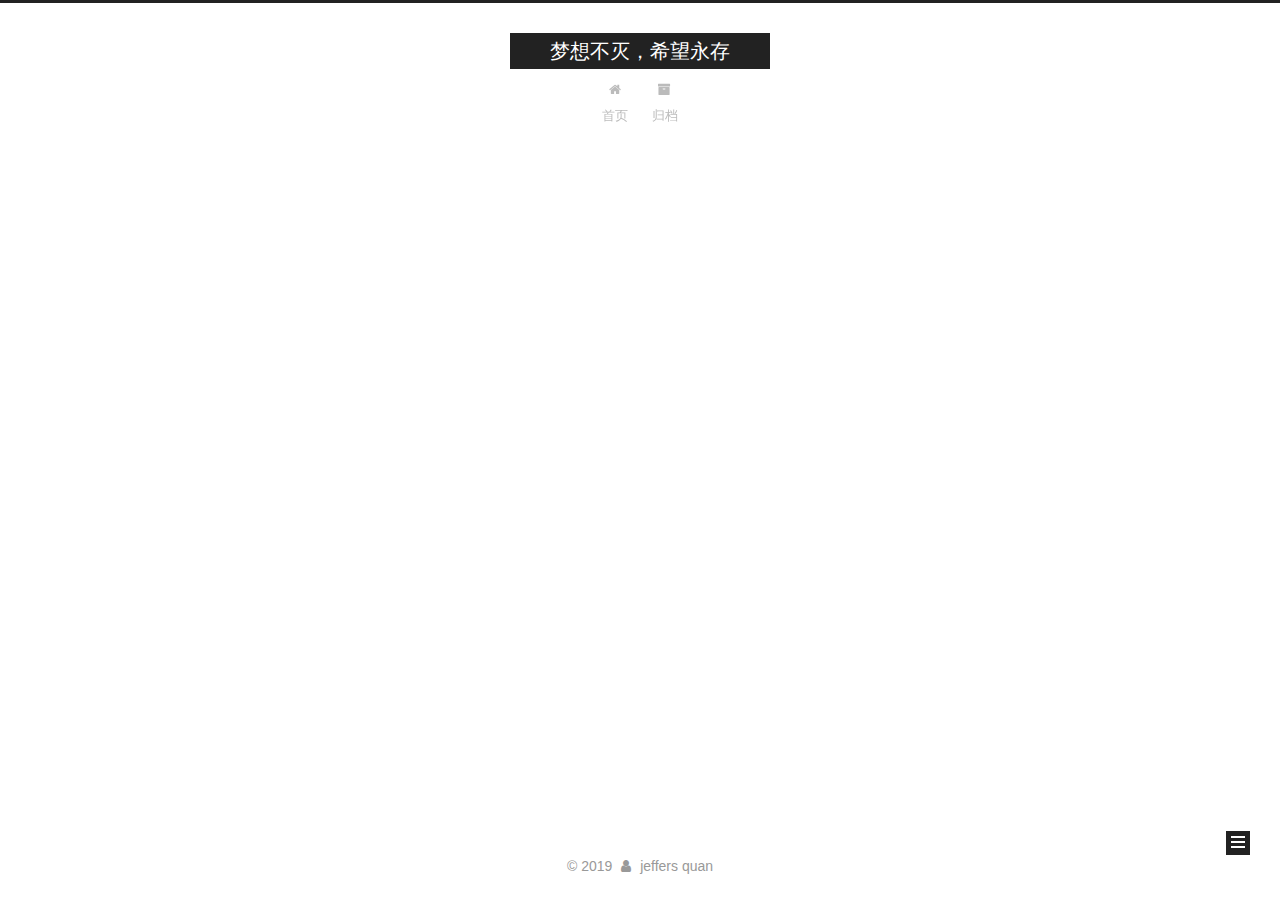
<file: archives/2019/index.html>
<!DOCTYPE html>



  


<html class="theme-next muse use-motion" lang="zh-Hans">
<head><meta name="generator" content="Hexo 3.8.0">
  <meta charset="UTF-8">
<meta http-equiv="X-UA-Compatible" content="IE=edge">
<meta name="viewport" content="width=device-width, initial-scale=1, maximum-scale=1">
<meta name="theme-color" content="#222">









<meta http-equiv="Cache-Control" content="no-transform">
<meta http-equiv="Cache-Control" content="no-siteapp">
















  
  
  <link href="/lib/fancybox/source/jquery.fancybox.css?v=2.1.5" rel="stylesheet" type="text/css">







<link href="/lib/font-awesome/css/font-awesome.min.css?v=4.6.2" rel="stylesheet" type="text/css">

<link href="/css/main.css?v=5.1.4" rel="stylesheet" type="text/css">


  <link rel="apple-touch-icon" sizes="180x180" href="/images/apple-touch-icon-next.png?v=5.1.4">


  <link rel="icon" type="image/png" sizes="32x32" href="/images/favicon-32x32-next.png?v=5.1.4">


  <link rel="icon" type="image/png" sizes="16x16" href="/images/favicon-16x16-next.png?v=5.1.4">


  <link rel="mask-icon" href="/images/logo.svg?v=5.1.4" color="#222">





  <meta name="keywords" content="jeffers,github.io">










<meta name="description" content="记录一些技术上遇到的问题及解决办法，或者开发环境搭建相关的文章">
<meta name="keywords" content="github.io">
<meta property="og:type" content="website">
<meta property="og:title" content="梦想不灭，希望永存">
<meta property="og:url" content="https://jeffers.ml/archives/2019/index.html">
<meta property="og:site_name" content="梦想不灭，希望永存">
<meta property="og:description" content="记录一些技术上遇到的问题及解决办法，或者开发环境搭建相关的文章">
<meta property="og:locale" content="zh-Hans">
<meta name="twitter:card" content="summary">
<meta name="twitter:title" content="梦想不灭，希望永存">
<meta name="twitter:description" content="记录一些技术上遇到的问题及解决办法，或者开发环境搭建相关的文章">



<script type="text/javascript" id="hexo.configurations">
  var NexT = window.NexT || {};
  var CONFIG = {
    root: '/',
    scheme: 'Muse',
    version: '5.1.4',
    sidebar: {"position":"left","display":"post","offset":12,"b2t":false,"scrollpercent":false,"onmobile":false},
    fancybox: true,
    tabs: true,
    motion: {"enable":true,"async":false,"transition":{"post_block":"fadeIn","post_header":"slideDownIn","post_body":"slideDownIn","coll_header":"slideLeftIn","sidebar":"slideUpIn"}},
    duoshuo: {
      userId: '0',
      author: '博主'
    },
    algolia: {
      applicationID: '',
      apiKey: '',
      indexName: '',
      hits: {"per_page":10},
      labels: {"input_placeholder":"Search for Posts","hits_empty":"We didn't find any results for the search: ${query}","hits_stats":"${hits} results found in ${time} ms"}
    }
  };
</script>



  <link rel="canonical" href="https://jeffers.ml/archives/2019/">





  <title>归档 | 梦想不灭，希望永存</title>
  








</head>

<body itemscope="" itemtype="http://schema.org/WebPage" lang="zh-Hans">

  
  
    
  

  <div class="container sidebar-position-left page-archive">
    <div class="headband"></div>

    <header id="header" class="header" itemscope="" itemtype="http://schema.org/WPHeader">
      <div class="header-inner"><div class="site-brand-wrapper">
  <div class="site-meta ">
    

    <div class="custom-logo-site-title">
      <a href="/" class="brand" rel="start">
        <span class="logo-line-before"><i></i></span>
        <span class="site-title">梦想不灭，希望永存</span>
        <span class="logo-line-after"><i></i></span>
      </a>
    </div>
      
        <p class="site-subtitle"></p>
      
  </div>

  <div class="site-nav-toggle">
    <button>
      <span class="btn-bar"></span>
      <span class="btn-bar"></span>
      <span class="btn-bar"></span>
    </button>
  </div>
</div>

<nav class="site-nav">
  

  
    <ul id="menu" class="menu">
      
        
        <li class="menu-item menu-item-home">
          <a href="/" rel="section">
            
              <i class="menu-item-icon fa fa-fw fa-home"></i> <br>
            
            首页
          </a>
        </li>
      
        
        <li class="menu-item menu-item-archives">
          <a href="/archives/" rel="section">
            
              <i class="menu-item-icon fa fa-fw fa-archive"></i> <br>
            
            归档
          </a>
        </li>
      

      
    </ul>
  

  
</nav>



 </div>
    </header>

    <main id="main" class="main">
      <div class="main-inner">
        <div class="content-wrap">
          <div id="content" class="content">
            

  
  
  
  <div class="post-block archive">
    <div id="posts" class="posts-collapse">
      <span class="archive-move-on"></span>

      <span class="archive-page-counter">
        
        
        
          
        
        嗯..! 目前共计 3 篇日志。 继续努力。
      </span>

      

        
        
        

        
          
          <div class="collection-title">
            <h1 class="archive-year" id="archive-year-2019">2019</h1>
          </div>
        
        

        

  <article class="post post-type-normal" itemscope="" itemtype="http://schema.org/Article">
    <header class="post-header">

      <h2 class="post-title">
        
            <a class="post-title-link" href="/2019/01/23/ubuntu16.04搭建ss服务器/" itemprop="url">
              
                <span itemprop="name">ubuntu16.04搭建ss服务器</span>
              
            </a>
        
      </h2>

      <div class="post-meta">
        <time class="post-time" itemprop="dateCreated" datetime="2019-01-23T16:44:27+08:00" content="2019-01-23">
          01-23
        </time>
      </div>

    </header>
  </article>



      

        
        
        

        
        

        

  <article class="post post-type-normal" itemscope="" itemtype="http://schema.org/Article">
    <header class="post-header">

      <h2 class="post-title">
        
            <a class="post-title-link" href="/2019/01/21/github-pages/" itemprop="url">
              
                <span itemprop="name">Github pages搭建博客</span>
              
            </a>
        
      </h2>

      <div class="post-meta">
        <time class="post-time" itemprop="dateCreated" datetime="2019-01-21T20:28:24+08:00" content="2019-01-21">
          01-21
        </time>
      </div>

    </header>
  </article>



      

        
        
        

        
        

        

  <article class="post post-type-normal" itemscope="" itemtype="http://schema.org/Article">
    <header class="post-header">

      <h2 class="post-title">
        
            <a class="post-title-link" href="/2019/01/21/hello-world/" itemprop="url">
              
                <span itemprop="name">Hello World</span>
              
            </a>
        
      </h2>

      <div class="post-meta">
        <time class="post-time" itemprop="dateCreated" datetime="2019-01-21T15:07:39+08:00" content="2019-01-21">
          01-21
        </time>
      </div>

    </header>
  </article>



      

    </div>
  </div>
  
  
  

  



          </div>
          


          

        </div>
        
          
  
  <div class="sidebar-toggle">
    <div class="sidebar-toggle-line-wrap">
      <span class="sidebar-toggle-line sidebar-toggle-line-first"></span>
      <span class="sidebar-toggle-line sidebar-toggle-line-middle"></span>
      <span class="sidebar-toggle-line sidebar-toggle-line-last"></span>
    </div>
  </div>

  <aside id="sidebar" class="sidebar">
    
    <div class="sidebar-inner">

      

      

      <section class="site-overview-wrap sidebar-panel sidebar-panel-active">
        <div class="site-overview">
          <div class="site-author motion-element" itemprop="author" itemscope="" itemtype="http://schema.org/Person">
            
              <p class="site-author-name" itemprop="name">jeffers quan</p>
              <p class="site-description motion-element" itemprop="description">记录一些技术上遇到的问题及解决办法，或者开发环境搭建相关的文章</p>
          </div>

          <nav class="site-state motion-element">

            
              <div class="site-state-item site-state-posts">
              
                <a href="/archives/">
              
                  <span class="site-state-item-count">3</span>
                  <span class="site-state-item-name">日志</span>
                </a>
              </div>
            

            

            

          </nav>

          

          

          
          

          
          

          

        </div>
      </section>

      

      

    </div>
  </aside>


        
      </div>
    </main>

    <footer id="footer" class="footer">
      <div class="footer-inner">
        <div class="copyright">&copy; <span itemprop="copyrightYear">2019</span>
  <span class="with-love">
    <i class="fa fa-user"></i>
  </span>
  <span class="author" itemprop="copyrightHolder">jeffers quan</span>

  
</div>









        







  <div style="display: none;">
    <script src="//s95.cnzz.com/z_stat.php?id=1276030665&web_id=1276030665" language="JavaScript"></script>
  </div>



        
      </div>
    </footer>

    
      <div class="back-to-top">
        <i class="fa fa-arrow-up"></i>
        
      </div>
    

    

  </div>

  

<script type="text/javascript">
  if (Object.prototype.toString.call(window.Promise) !== '[object Function]') {
    window.Promise = null;
  }
</script>









  












  
  
    <script type="text/javascript" src="/lib/jquery/index.js?v=2.1.3"></script>
  

  
  
    <script type="text/javascript" src="/lib/fastclick/lib/fastclick.min.js?v=1.0.6"></script>
  

  
  
    <script type="text/javascript" src="/lib/jquery_lazyload/jquery.lazyload.js?v=1.9.7"></script>
  

  
  
    <script type="text/javascript" src="/lib/velocity/velocity.min.js?v=1.2.1"></script>
  

  
  
    <script type="text/javascript" src="/lib/velocity/velocity.ui.min.js?v=1.2.1"></script>
  

  
  
    <script type="text/javascript" src="/lib/fancybox/source/jquery.fancybox.pack.js?v=2.1.5"></script>
  


  


  <script type="text/javascript" src="/js/src/utils.js?v=5.1.4"></script>

  <script type="text/javascript" src="/js/src/motion.js?v=5.1.4"></script>



  
  

  

  


  <script type="text/javascript" src="/js/src/bootstrap.js?v=5.1.4"></script>



  


  




	





  





  












  





  

  

  

  
  

  

  

  

</body>
</html>
</file>
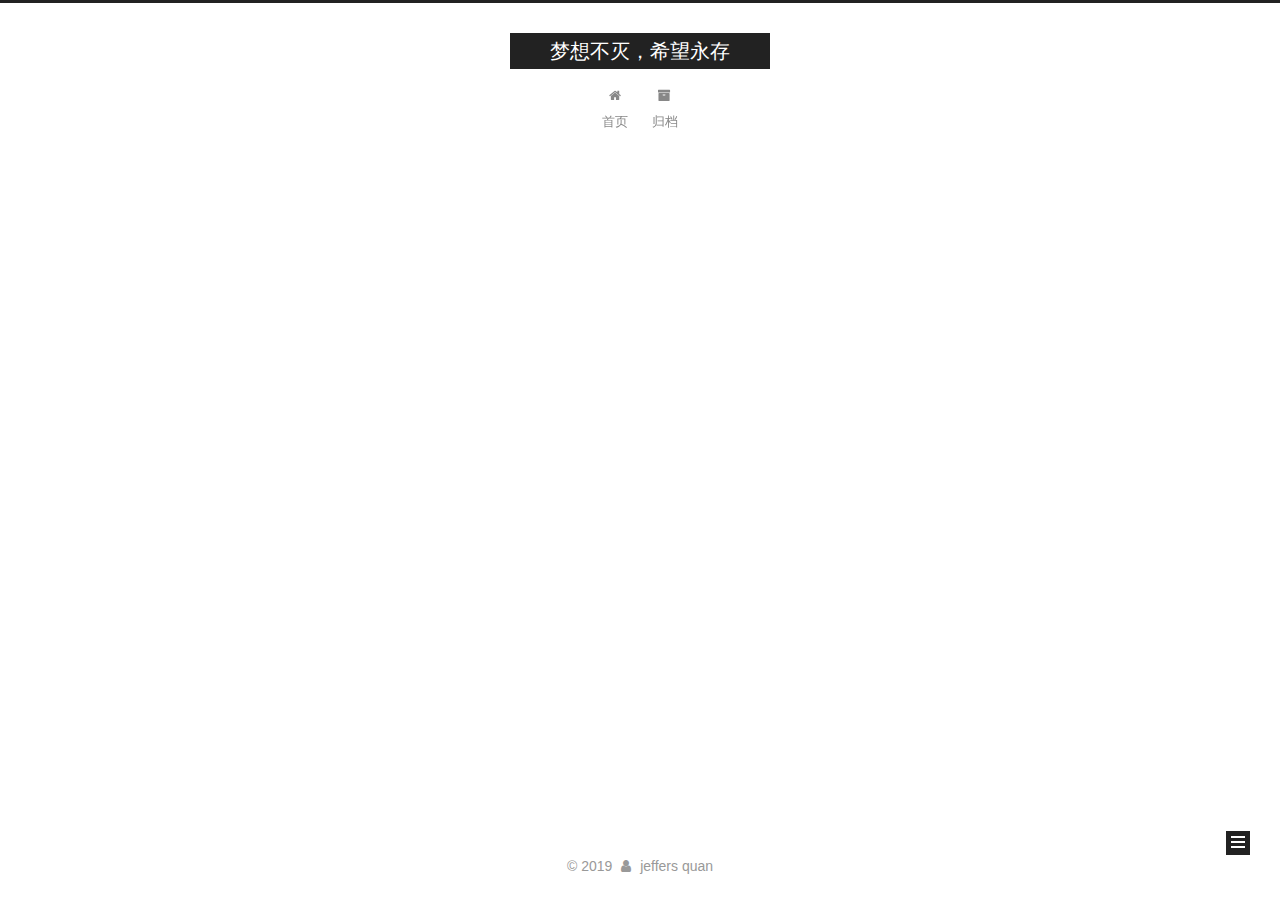
<file: archives/2019/01/index.html>
<!DOCTYPE html>



  


<html class="theme-next muse use-motion" lang="zh-Hans">
<head><meta name="generator" content="Hexo 3.8.0">
  <meta charset="UTF-8">
<meta http-equiv="X-UA-Compatible" content="IE=edge">
<meta name="viewport" content="width=device-width, initial-scale=1, maximum-scale=1">
<meta name="theme-color" content="#222">









<meta http-equiv="Cache-Control" content="no-transform">
<meta http-equiv="Cache-Control" content="no-siteapp">
















  
  
  <link href="/lib/fancybox/source/jquery.fancybox.css?v=2.1.5" rel="stylesheet" type="text/css">







<link href="/lib/font-awesome/css/font-awesome.min.css?v=4.6.2" rel="stylesheet" type="text/css">

<link href="/css/main.css?v=5.1.4" rel="stylesheet" type="text/css">


  <link rel="apple-touch-icon" sizes="180x180" href="/images/apple-touch-icon-next.png?v=5.1.4">


  <link rel="icon" type="image/png" sizes="32x32" href="/images/favicon-32x32-next.png?v=5.1.4">


  <link rel="icon" type="image/png" sizes="16x16" href="/images/favicon-16x16-next.png?v=5.1.4">


  <link rel="mask-icon" href="/images/logo.svg?v=5.1.4" color="#222">





  <meta name="keywords" content="jeffers,github.io">










<meta name="description" content="记录一些技术上遇到的问题及解决办法，或者开发环境搭建相关的文章">
<meta name="keywords" content="github.io">
<meta property="og:type" content="website">
<meta property="og:title" content="梦想不灭，希望永存">
<meta property="og:url" content="https://jeffers.ml/archives/2019/01/index.html">
<meta property="og:site_name" content="梦想不灭，希望永存">
<meta property="og:description" content="记录一些技术上遇到的问题及解决办法，或者开发环境搭建相关的文章">
<meta property="og:locale" content="zh-Hans">
<meta name="twitter:card" content="summary">
<meta name="twitter:title" content="梦想不灭，希望永存">
<meta name="twitter:description" content="记录一些技术上遇到的问题及解决办法，或者开发环境搭建相关的文章">



<script type="text/javascript" id="hexo.configurations">
  var NexT = window.NexT || {};
  var CONFIG = {
    root: '/',
    scheme: 'Muse',
    version: '5.1.4',
    sidebar: {"position":"left","display":"post","offset":12,"b2t":false,"scrollpercent":false,"onmobile":false},
    fancybox: true,
    tabs: true,
    motion: {"enable":true,"async":false,"transition":{"post_block":"fadeIn","post_header":"slideDownIn","post_body":"slideDownIn","coll_header":"slideLeftIn","sidebar":"slideUpIn"}},
    duoshuo: {
      userId: '0',
      author: '博主'
    },
    algolia: {
      applicationID: '',
      apiKey: '',
      indexName: '',
      hits: {"per_page":10},
      labels: {"input_placeholder":"Search for Posts","hits_empty":"We didn't find any results for the search: ${query}","hits_stats":"${hits} results found in ${time} ms"}
    }
  };
</script>



  <link rel="canonical" href="https://jeffers.ml/archives/2019/01/">





  <title>归档 | 梦想不灭，希望永存</title>
  








</head>

<body itemscope="" itemtype="http://schema.org/WebPage" lang="zh-Hans">

  
  
    
  

  <div class="container sidebar-position-left page-archive">
    <div class="headband"></div>

    <header id="header" class="header" itemscope="" itemtype="http://schema.org/WPHeader">
      <div class="header-inner"><div class="site-brand-wrapper">
  <div class="site-meta ">
    

    <div class="custom-logo-site-title">
      <a href="/" class="brand" rel="start">
        <span class="logo-line-before"><i></i></span>
        <span class="site-title">梦想不灭，希望永存</span>
        <span class="logo-line-after"><i></i></span>
      </a>
    </div>
      
        <p class="site-subtitle"></p>
      
  </div>

  <div class="site-nav-toggle">
    <button>
      <span class="btn-bar"></span>
      <span class="btn-bar"></span>
      <span class="btn-bar"></span>
    </button>
  </div>
</div>

<nav class="site-nav">
  

  
    <ul id="menu" class="menu">
      
        
        <li class="menu-item menu-item-home">
          <a href="/" rel="section">
            
              <i class="menu-item-icon fa fa-fw fa-home"></i> <br>
            
            首页
          </a>
        </li>
      
        
        <li class="menu-item menu-item-archives">
          <a href="/archives/" rel="section">
            
              <i class="menu-item-icon fa fa-fw fa-archive"></i> <br>
            
            归档
          </a>
        </li>
      

      
    </ul>
  

  
</nav>



 </div>
    </header>

    <main id="main" class="main">
      <div class="main-inner">
        <div class="content-wrap">
          <div id="content" class="content">
            

  
  
  
  <div class="post-block archive">
    <div id="posts" class="posts-collapse">
      <span class="archive-move-on"></span>

      <span class="archive-page-counter">
        
        
        
          
        
        嗯..! 目前共计 3 篇日志。 继续努力。
      </span>

      

        
        
        

        
          
          <div class="collection-title">
            <h1 class="archive-year" id="archive-year-2019">2019</h1>
          </div>
        
        

        

  <article class="post post-type-normal" itemscope="" itemtype="http://schema.org/Article">
    <header class="post-header">

      <h2 class="post-title">
        
            <a class="post-title-link" href="/2019/01/23/ubuntu16.04搭建ss服务器/" itemprop="url">
              
                <span itemprop="name">ubuntu16.04搭建ss服务器</span>
              
            </a>
        
      </h2>

      <div class="post-meta">
        <time class="post-time" itemprop="dateCreated" datetime="2019-01-23T16:44:27+08:00" content="2019-01-23">
          01-23
        </time>
      </div>

    </header>
  </article>



      

        
        
        

        
        

        

  <article class="post post-type-normal" itemscope="" itemtype="http://schema.org/Article">
    <header class="post-header">

      <h2 class="post-title">
        
            <a class="post-title-link" href="/2019/01/21/github-pages/" itemprop="url">
              
                <span itemprop="name">Github pages搭建博客</span>
              
            </a>
        
      </h2>

      <div class="post-meta">
        <time class="post-time" itemprop="dateCreated" datetime="2019-01-21T20:28:24+08:00" content="2019-01-21">
          01-21
        </time>
      </div>

    </header>
  </article>



      

        
        
        

        
        

        

  <article class="post post-type-normal" itemscope="" itemtype="http://schema.org/Article">
    <header class="post-header">

      <h2 class="post-title">
        
            <a class="post-title-link" href="/2019/01/21/hello-world/" itemprop="url">
              
                <span itemprop="name">Hello World</span>
              
            </a>
        
      </h2>

      <div class="post-meta">
        <time class="post-time" itemprop="dateCreated" datetime="2019-01-21T15:07:39+08:00" content="2019-01-21">
          01-21
        </time>
      </div>

    </header>
  </article>



      

    </div>
  </div>
  
  
  

  



          </div>
          


          

        </div>
        
          
  
  <div class="sidebar-toggle">
    <div class="sidebar-toggle-line-wrap">
      <span class="sidebar-toggle-line sidebar-toggle-line-first"></span>
      <span class="sidebar-toggle-line sidebar-toggle-line-middle"></span>
      <span class="sidebar-toggle-line sidebar-toggle-line-last"></span>
    </div>
  </div>

  <aside id="sidebar" class="sidebar">
    
    <div class="sidebar-inner">

      

      

      <section class="site-overview-wrap sidebar-panel sidebar-panel-active">
        <div class="site-overview">
          <div class="site-author motion-element" itemprop="author" itemscope="" itemtype="http://schema.org/Person">
            
              <p class="site-author-name" itemprop="name">jeffers quan</p>
              <p class="site-description motion-element" itemprop="description">记录一些技术上遇到的问题及解决办法，或者开发环境搭建相关的文章</p>
          </div>

          <nav class="site-state motion-element">

            
              <div class="site-state-item site-state-posts">
              
                <a href="/archives/">
              
                  <span class="site-state-item-count">3</span>
                  <span class="site-state-item-name">日志</span>
                </a>
              </div>
            

            

            

          </nav>

          

          

          
          

          
          

          

        </div>
      </section>

      

      

    </div>
  </aside>


        
      </div>
    </main>

    <footer id="footer" class="footer">
      <div class="footer-inner">
        <div class="copyright">&copy; <span itemprop="copyrightYear">2019</span>
  <span class="with-love">
    <i class="fa fa-user"></i>
  </span>
  <span class="author" itemprop="copyrightHolder">jeffers quan</span>

  
</div>









        







  <div style="display: none;">
    <script src="//s95.cnzz.com/z_stat.php?id=1276030665&web_id=1276030665" language="JavaScript"></script>
  </div>



        
      </div>
    </footer>

    
      <div class="back-to-top">
        <i class="fa fa-arrow-up"></i>
        
      </div>
    

    

  </div>

  

<script type="text/javascript">
  if (Object.prototype.toString.call(window.Promise) !== '[object Function]') {
    window.Promise = null;
  }
</script>









  












  
  
    <script type="text/javascript" src="/lib/jquery/index.js?v=2.1.3"></script>
  

  
  
    <script type="text/javascript" src="/lib/fastclick/lib/fastclick.min.js?v=1.0.6"></script>
  

  
  
    <script type="text/javascript" src="/lib/jquery_lazyload/jquery.lazyload.js?v=1.9.7"></script>
  

  
  
    <script type="text/javascript" src="/lib/velocity/velocity.min.js?v=1.2.1"></script>
  

  
  
    <script type="text/javascript" src="/lib/velocity/velocity.ui.min.js?v=1.2.1"></script>
  

  
  
    <script type="text/javascript" src="/lib/fancybox/source/jquery.fancybox.pack.js?v=2.1.5"></script>
  


  


  <script type="text/javascript" src="/js/src/utils.js?v=5.1.4"></script>

  <script type="text/javascript" src="/js/src/motion.js?v=5.1.4"></script>



  
  

  

  


  <script type="text/javascript" src="/js/src/bootstrap.js?v=5.1.4"></script>



  


  




	





  





  












  





  

  

  

  
  

  

  

  

</body>
</html>
</file>
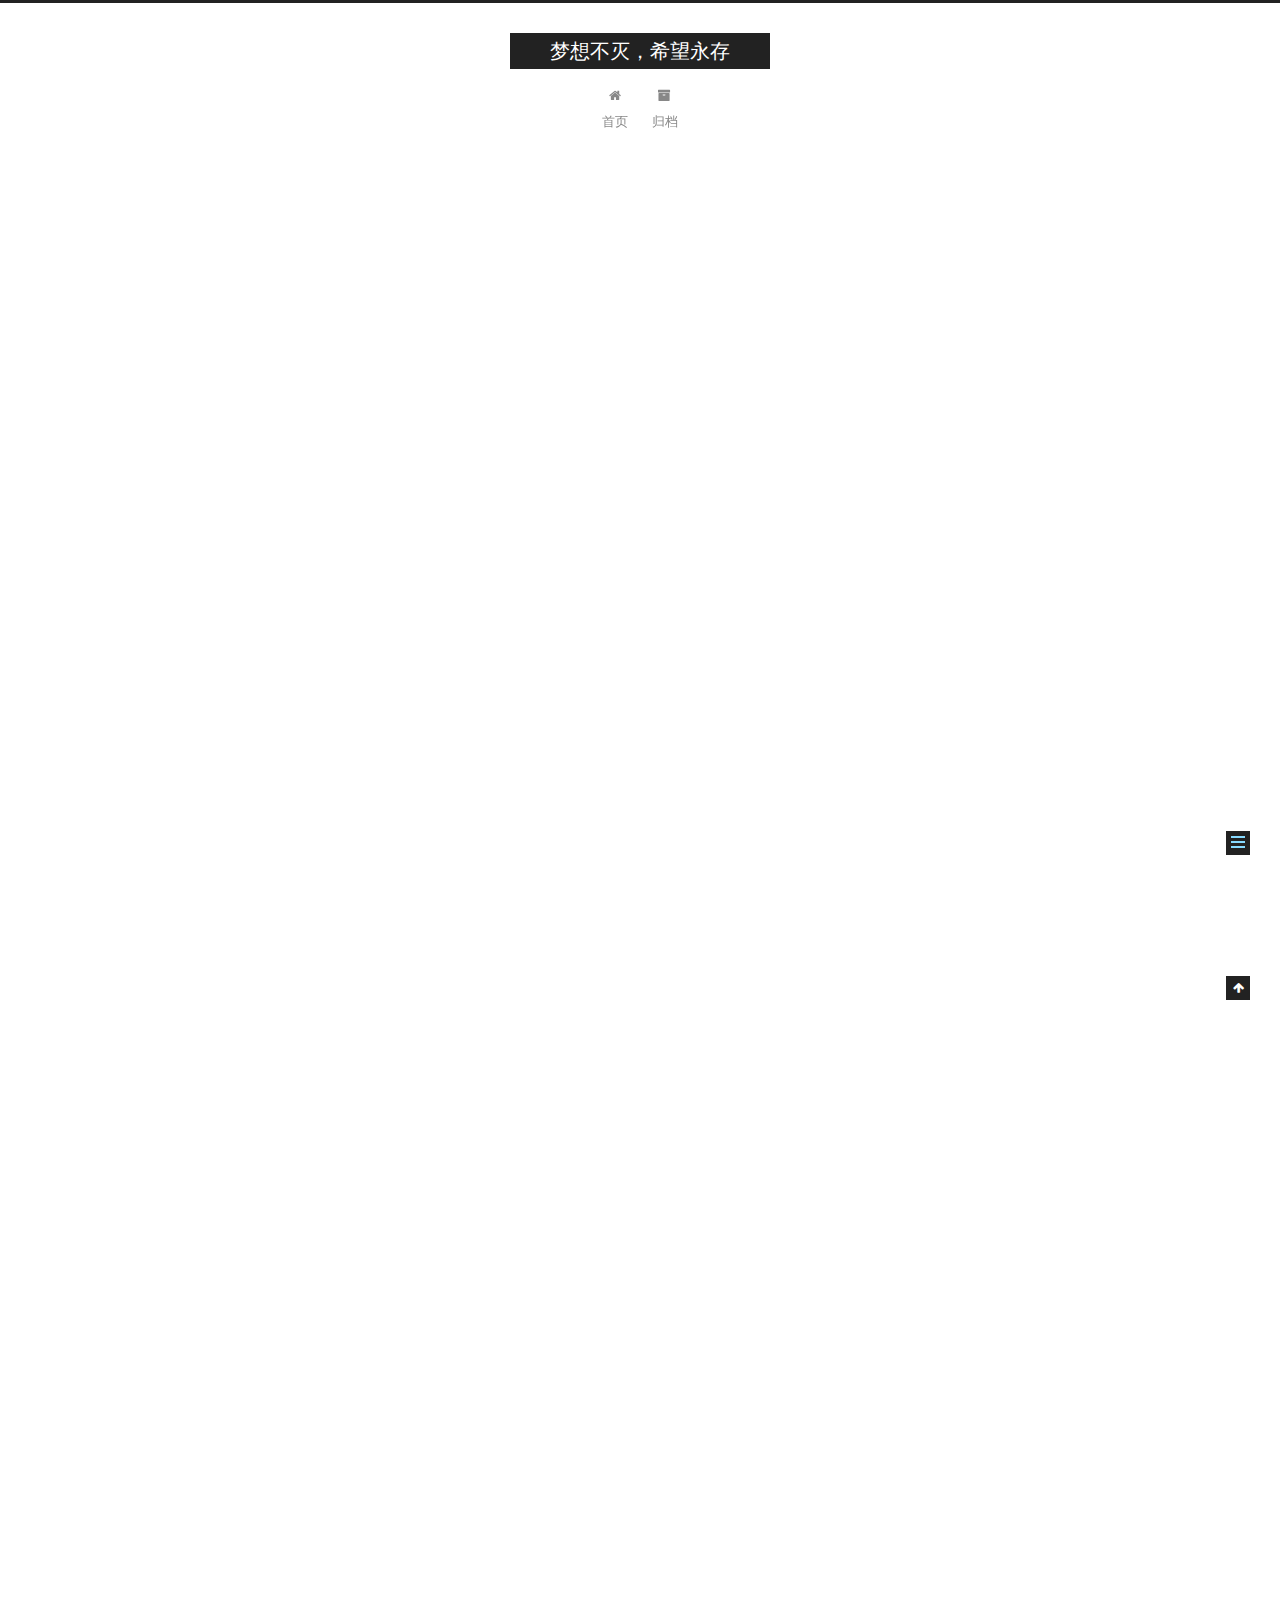
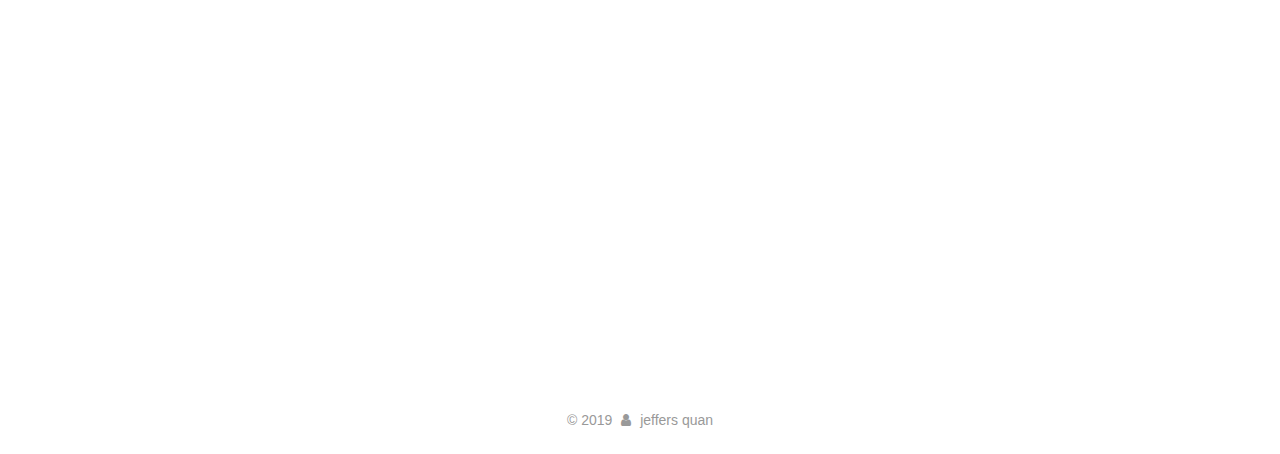
<file: 2019/01/21/github-pages/index.html>
<!DOCTYPE html>



  


<html class="theme-next muse use-motion" lang="zh-Hans">
<head><meta name="generator" content="Hexo 3.8.0">
  <meta charset="UTF-8">
<meta http-equiv="X-UA-Compatible" content="IE=edge">
<meta name="viewport" content="width=device-width, initial-scale=1, maximum-scale=1">
<meta name="theme-color" content="#222">









<meta http-equiv="Cache-Control" content="no-transform">
<meta http-equiv="Cache-Control" content="no-siteapp">
















  
  
  <link href="/lib/fancybox/source/jquery.fancybox.css?v=2.1.5" rel="stylesheet" type="text/css">







<link href="/lib/font-awesome/css/font-awesome.min.css?v=4.6.2" rel="stylesheet" type="text/css">

<link href="/css/main.css?v=5.1.4" rel="stylesheet" type="text/css">


  <link rel="apple-touch-icon" sizes="180x180" href="/images/apple-touch-icon-next.png?v=5.1.4">


  <link rel="icon" type="image/png" sizes="32x32" href="/images/favicon-32x32-next.png?v=5.1.4">


  <link rel="icon" type="image/png" sizes="16x16" href="/images/favicon-16x16-next.png?v=5.1.4">


  <link rel="mask-icon" href="/images/logo.svg?v=5.1.4" color="#222">





  <meta name="keywords" content="jeffers,github.io">










<meta name="description" content="新建仓库新建 repository，名称为 username.github.io，这也是最终的博客网址，其中 username 必须为 GitHub 上的用户名。 安装Hexo先根据自己的环境，安装npm然后安装hexo1npm install -g hexo-cli 新建hexo项目123hexo init &amp;lt;folder&amp;gt;cd &amp;lt;folder&amp;gt;npm install 更">
<meta name="keywords" content="github.io">
<meta property="og:type" content="article">
<meta property="og:title" content="Github pages搭建博客">
<meta property="og:url" content="https://jeffers.ml/2019/01/21/github-pages/index.html">
<meta property="og:site_name" content="梦想不灭，希望永存">
<meta property="og:description" content="新建仓库新建 repository，名称为 username.github.io，这也是最终的博客网址，其中 username 必须为 GitHub 上的用户名。 安装Hexo先根据自己的环境，安装npm然后安装hexo1npm install -g hexo-cli 新建hexo项目123hexo init &amp;lt;folder&amp;gt;cd &amp;lt;folder&amp;gt;npm install 更">
<meta property="og:locale" content="zh-Hans">
<meta property="og:updated_time" content="2019-01-21T12:28:24.000Z">
<meta name="twitter:card" content="summary">
<meta name="twitter:title" content="Github pages搭建博客">
<meta name="twitter:description" content="新建仓库新建 repository，名称为 username.github.io，这也是最终的博客网址，其中 username 必须为 GitHub 上的用户名。 安装Hexo先根据自己的环境，安装npm然后安装hexo1npm install -g hexo-cli 新建hexo项目123hexo init &amp;lt;folder&amp;gt;cd &amp;lt;folder&amp;gt;npm install 更">



<script type="text/javascript" id="hexo.configurations">
  var NexT = window.NexT || {};
  var CONFIG = {
    root: '/',
    scheme: 'Muse',
    version: '5.1.4',
    sidebar: {"position":"left","display":"post","offset":12,"b2t":false,"scrollpercent":false,"onmobile":false},
    fancybox: true,
    tabs: true,
    motion: {"enable":true,"async":false,"transition":{"post_block":"fadeIn","post_header":"slideDownIn","post_body":"slideDownIn","coll_header":"slideLeftIn","sidebar":"slideUpIn"}},
    duoshuo: {
      userId: '0',
      author: '博主'
    },
    algolia: {
      applicationID: '',
      apiKey: '',
      indexName: '',
      hits: {"per_page":10},
      labels: {"input_placeholder":"Search for Posts","hits_empty":"We didn't find any results for the search: ${query}","hits_stats":"${hits} results found in ${time} ms"}
    }
  };
</script>



  <link rel="canonical" href="https://jeffers.ml/2019/01/21/github-pages/">





  <title>Github pages搭建博客 | 梦想不灭，希望永存</title>
  








</head>

<body itemscope="" itemtype="http://schema.org/WebPage" lang="zh-Hans">

  
  
    
  

  <div class="container sidebar-position-left page-post-detail">
    <div class="headband"></div>

    <header id="header" class="header" itemscope="" itemtype="http://schema.org/WPHeader">
      <div class="header-inner"><div class="site-brand-wrapper">
  <div class="site-meta ">
    

    <div class="custom-logo-site-title">
      <a href="/" class="brand" rel="start">
        <span class="logo-line-before"><i></i></span>
        <span class="site-title">梦想不灭，希望永存</span>
        <span class="logo-line-after"><i></i></span>
      </a>
    </div>
      
        <p class="site-subtitle"></p>
      
  </div>

  <div class="site-nav-toggle">
    <button>
      <span class="btn-bar"></span>
      <span class="btn-bar"></span>
      <span class="btn-bar"></span>
    </button>
  </div>
</div>

<nav class="site-nav">
  

  
    <ul id="menu" class="menu">
      
        
        <li class="menu-item menu-item-home">
          <a href="/" rel="section">
            
              <i class="menu-item-icon fa fa-fw fa-home"></i> <br>
            
            首页
          </a>
        </li>
      
        
        <li class="menu-item menu-item-archives">
          <a href="/archives/" rel="section">
            
              <i class="menu-item-icon fa fa-fw fa-archive"></i> <br>
            
            归档
          </a>
        </li>
      

      
    </ul>
  

  
</nav>



 </div>
    </header>

    <main id="main" class="main">
      <div class="main-inner">
        <div class="content-wrap">
          <div id="content" class="content">
            

  <div id="posts" class="posts-expand">
    

  

  
  
  

  <article class="post post-type-normal" itemscope="" itemtype="http://schema.org/Article">
  
  
  
  <div class="post-block">
    <link itemprop="mainEntityOfPage" href="https://jeffers.ml/2019/01/21/github-pages/">

    <span hidden itemprop="author" itemscope="" itemtype="http://schema.org/Person">
      <meta itemprop="name" content="jeffers quan">
      <meta itemprop="description" content="">
      <meta itemprop="image" content="/images/avatar.gif">
    </span>

    <span hidden itemprop="publisher" itemscope="" itemtype="http://schema.org/Organization">
      <meta itemprop="name" content="梦想不灭，希望永存">
    </span>

    
      <header class="post-header">

        
        
          <h1 class="post-title" itemprop="name headline">Github pages搭建博客</h1>
        

        <div class="post-meta">
          <span class="post-time">
            
              <span class="post-meta-item-icon">
                <i class="fa fa-calendar-o"></i>
              </span>
              
                <span class="post-meta-item-text">发表于</span>
              
              <time title="创建于" itemprop="dateCreated datePublished" datetime="2019-01-21T20:28:24+08:00">
                2019-01-21
              </time>
            

            

            
          </span>

          

          
            
          

          
          

          

          

          

        </div>
      </header>
    

    
    
    
    <div class="post-body" itemprop="articleBody">

      
      

      
        <h2 id="新建仓库"><a href="#新建仓库" class="headerlink" title="新建仓库"></a>新建仓库</h2><p>新建 repository，名称为 username.github.io，这也是最终的博客网址，其中 username 必须为 GitHub 上的用户名。</p>
<h2 id="安装Hexo"><a href="#安装Hexo" class="headerlink" title="安装Hexo"></a>安装Hexo</h2><p>先根据自己的环境，安装npm<br>然后安装hexo<br><figure class="highlight plain"><table><tr><td class="gutter"><pre><span class="line">1</span><br></pre></td><td class="code"><pre><span class="line">npm install -g hexo-cli</span><br></pre></td></tr></table></figure></p>
<h2 id="新建hexo项目"><a href="#新建hexo项目" class="headerlink" title="新建hexo项目"></a>新建hexo项目</h2><figure class="highlight plain"><table><tr><td class="gutter"><pre><span class="line">1</span><br><span class="line">2</span><br><span class="line">3</span><br></pre></td><td class="code"><pre><span class="line">hexo init &lt;folder&gt;</span><br><span class="line">cd &lt;folder&gt;</span><br><span class="line">npm install</span><br></pre></td></tr></table></figure>
<h2 id="更换主题（next）"><a href="#更换主题（next）" class="headerlink" title="更换主题（next）"></a>更换主题（next）</h2><p>这里以next为例，可以使用任意自己喜欢的主题<br><figure class="highlight plain"><table><tr><td class="gutter"><pre><span class="line">1</span><br><span class="line">2</span><br></pre></td><td class="code"><pre><span class="line">cd &lt;hexo site folder&gt;</span><br><span class="line">git clone https://github.com/iissnan/hexo-theme-next themes/next</span><br></pre></td></tr></table></figure></p>
<p>修改 _config.yml 中的 theme 字段，将其值改为 next。<br>切换主题后，最好使用 hexo clean 来清除缓存。然后用hexo server启动本地server，可以通过<a href="http://localhost:4000" target="_blank" rel="noopener">http://localhost:4000</a>查看主题效果。</p>
<h2 id="自动部署到github"><a href="#自动部署到github" class="headerlink" title="自动部署到github"></a>自动部署到github</h2><p>安装 hexo-deployer-git<br><figure class="highlight plain"><table><tr><td class="gutter"><pre><span class="line">1</span><br></pre></td><td class="code"><pre><span class="line">npm install hexo-deployer-git --save</span><br></pre></td></tr></table></figure></p>
<p>修改配置文件<br><figure class="highlight plain"><table><tr><td class="gutter"><pre><span class="line">1</span><br><span class="line">2</span><br><span class="line">3</span><br><span class="line">4</span><br><span class="line">5</span><br></pre></td><td class="code"><pre><span class="line">deploy:</span><br><span class="line">  type: git</span><br><span class="line">  repo: &lt;repository url&gt;</span><br><span class="line">  branch: [branch]</span><br><span class="line">  message: [message]</span><br></pre></td></tr></table></figure></p>
<p>一键部署<br><figure class="highlight plain"><table><tr><td class="gutter"><pre><span class="line">1</span><br></pre></td><td class="code"><pre><span class="line">hexo deploy</span><br></pre></td></tr></table></figure></p>
<h2 id="自定义域名"><a href="#自定义域名" class="headerlink" title="自定义域名"></a>自定义域名</h2><p>先在免费域名注册网站注册一个域名，推荐 <a href="https://my.freenom.com/clientarea.php" target="_blank" rel="noopener">https://my.freenom.com/clientarea.php</a><br>在仓库username.github.io中设置GitHub Pages的custom domain<br>在注册域名的服务商那里设置DNS，然后就可以用自己的域名访问博客了。</p>

      
    </div>
    
    
    

    
    
    
    <div>
     
     
        <ul class="post-copyright">
          <li class="post-copyright-author">
              <strong>本文作者：</strong>jeffers quan
          </li>
          <li class="post-copyright-link">
            <strong>本文链接：</strong>
            <a href="/2019/01/21/github-pages/" title="Github pages搭建博客">https://jeffers.ml/2019/01/21/github-pages/index.html</a>
          </li>
          <li class="post-copyright-license">
            <strong>版权声明： </strong>
            本博客所有文章除特别声明外，均采用 <a href="http://creativecommons.org/licenses/by-nc-sa/3.0/cn/" rel="external nofollow" target="_blank">CC BY-NC-SA 3.0 CN</a> 许可协议。转载请注明出处！
          </li>
        </ul>
      
    </div>
    
    
    

    

    

    

    <footer class="post-footer">
      

      
      
      

      
        <div class="post-nav">
          <div class="post-nav-next post-nav-item">
            
              <a href="/2019/01/21/hello-world/" rel="next" title="Hello World">
                <i class="fa fa-chevron-left"></i> Hello World
              </a>
            
          </div>

          <span class="post-nav-divider"></span>

          <div class="post-nav-prev post-nav-item">
            
              <a href="/2019/01/23/ubuntu16.04搭建ss服务器/" rel="prev" title="ubuntu16.04搭建ss服务器">
                ubuntu16.04搭建ss服务器 <i class="fa fa-chevron-right"></i>
              </a>
            
          </div>
        </div>
      

      
      
    </footer>
  </div>
  
  
  
  </article>



    <div class="post-spread">
      
    </div>
  </div>


          </div>
          


          

  
    <div class="comments" id="comments">
      <div id="lv-container" data-id="city" data-uid="MTAyMC80MjI1OC8xODgwNQ=="></div>
    </div>

  



        </div>
        
          
  
  <div class="sidebar-toggle">
    <div class="sidebar-toggle-line-wrap">
      <span class="sidebar-toggle-line sidebar-toggle-line-first"></span>
      <span class="sidebar-toggle-line sidebar-toggle-line-middle"></span>
      <span class="sidebar-toggle-line sidebar-toggle-line-last"></span>
    </div>
  </div>

  <aside id="sidebar" class="sidebar">
    
    <div class="sidebar-inner">

      

      
        <ul class="sidebar-nav motion-element">
          <li class="sidebar-nav-toc sidebar-nav-active" data-target="post-toc-wrap">
            文章目录
          </li>
          <li class="sidebar-nav-overview" data-target="site-overview-wrap">
            站点概览
          </li>
        </ul>
      

      <section class="site-overview-wrap sidebar-panel">
        <div class="site-overview">
          <div class="site-author motion-element" itemprop="author" itemscope="" itemtype="http://schema.org/Person">
            
              <p class="site-author-name" itemprop="name">jeffers quan</p>
              <p class="site-description motion-element" itemprop="description">记录一些技术上遇到的问题及解决办法，或者开发环境搭建相关的文章</p>
          </div>

          <nav class="site-state motion-element">

            
              <div class="site-state-item site-state-posts">
              
                <a href="/archives/">
              
                  <span class="site-state-item-count">3</span>
                  <span class="site-state-item-name">日志</span>
                </a>
              </div>
            

            

            

          </nav>

          

          

          
          

          
          

          

        </div>
      </section>

      
      <!--noindex-->
        <section class="post-toc-wrap motion-element sidebar-panel sidebar-panel-active">
          <div class="post-toc">

            
              
            

            
              <div class="post-toc-content"><ol class="nav"><li class="nav-item nav-level-2"><a class="nav-link" href="#新建仓库"><span class="nav-number">1.</span> <span class="nav-text">新建仓库</span></a></li><li class="nav-item nav-level-2"><a class="nav-link" href="#安装Hexo"><span class="nav-number">2.</span> <span class="nav-text">安装Hexo</span></a></li><li class="nav-item nav-level-2"><a class="nav-link" href="#新建hexo项目"><span class="nav-number">3.</span> <span class="nav-text">新建hexo项目</span></a></li><li class="nav-item nav-level-2"><a class="nav-link" href="#更换主题（next）"><span class="nav-number">4.</span> <span class="nav-text">更换主题（next）</span></a></li><li class="nav-item nav-level-2"><a class="nav-link" href="#自动部署到github"><span class="nav-number">5.</span> <span class="nav-text">自动部署到github</span></a></li><li class="nav-item nav-level-2"><a class="nav-link" href="#自定义域名"><span class="nav-number">6.</span> <span class="nav-text">自定义域名</span></a></li></ol></div>
            

          </div>
        </section>
      <!--/noindex-->
      

      

    </div>
  </aside>


        
      </div>
    </main>

    <footer id="footer" class="footer">
      <div class="footer-inner">
        <div class="copyright">&copy; <span itemprop="copyrightYear">2019</span>
  <span class="with-love">
    <i class="fa fa-user"></i>
  </span>
  <span class="author" itemprop="copyrightHolder">jeffers quan</span>

  
</div>









        







  <div style="display: none;">
    <script src="//s95.cnzz.com/z_stat.php?id=1276030665&web_id=1276030665" language="JavaScript"></script>
  </div>



        
      </div>
    </footer>

    
      <div class="back-to-top">
        <i class="fa fa-arrow-up"></i>
        
      </div>
    

    

  </div>

  

<script type="text/javascript">
  if (Object.prototype.toString.call(window.Promise) !== '[object Function]') {
    window.Promise = null;
  }
</script>









  












  
  
    <script type="text/javascript" src="/lib/jquery/index.js?v=2.1.3"></script>
  

  
  
    <script type="text/javascript" src="/lib/fastclick/lib/fastclick.min.js?v=1.0.6"></script>
  

  
  
    <script type="text/javascript" src="/lib/jquery_lazyload/jquery.lazyload.js?v=1.9.7"></script>
  

  
  
    <script type="text/javascript" src="/lib/velocity/velocity.min.js?v=1.2.1"></script>
  

  
  
    <script type="text/javascript" src="/lib/velocity/velocity.ui.min.js?v=1.2.1"></script>
  

  
  
    <script type="text/javascript" src="/lib/fancybox/source/jquery.fancybox.pack.js?v=2.1.5"></script>
  


  


  <script type="text/javascript" src="/js/src/utils.js?v=5.1.4"></script>

  <script type="text/javascript" src="/js/src/motion.js?v=5.1.4"></script>



  
  

  
  <script type="text/javascript" src="/js/src/scrollspy.js?v=5.1.4"></script>
<script type="text/javascript" src="/js/src/post-details.js?v=5.1.4"></script>



  


  <script type="text/javascript" src="/js/src/bootstrap.js?v=5.1.4"></script>



  


  




	





  





  
    <script type="text/javascript">
      (function(d, s) {
        var j, e = d.getElementsByTagName(s)[0];
        if (typeof LivereTower === 'function') { return; }
        j = d.createElement(s);
        j.src = 'https://cdn-city.livere.com/js/embed.dist.js';
        j.async = true;
        e.parentNode.insertBefore(j, e);
      })(document, 'script');
    </script>
  












  





  

  

  

  
  

  

  

  

</body>
</html>
</file>
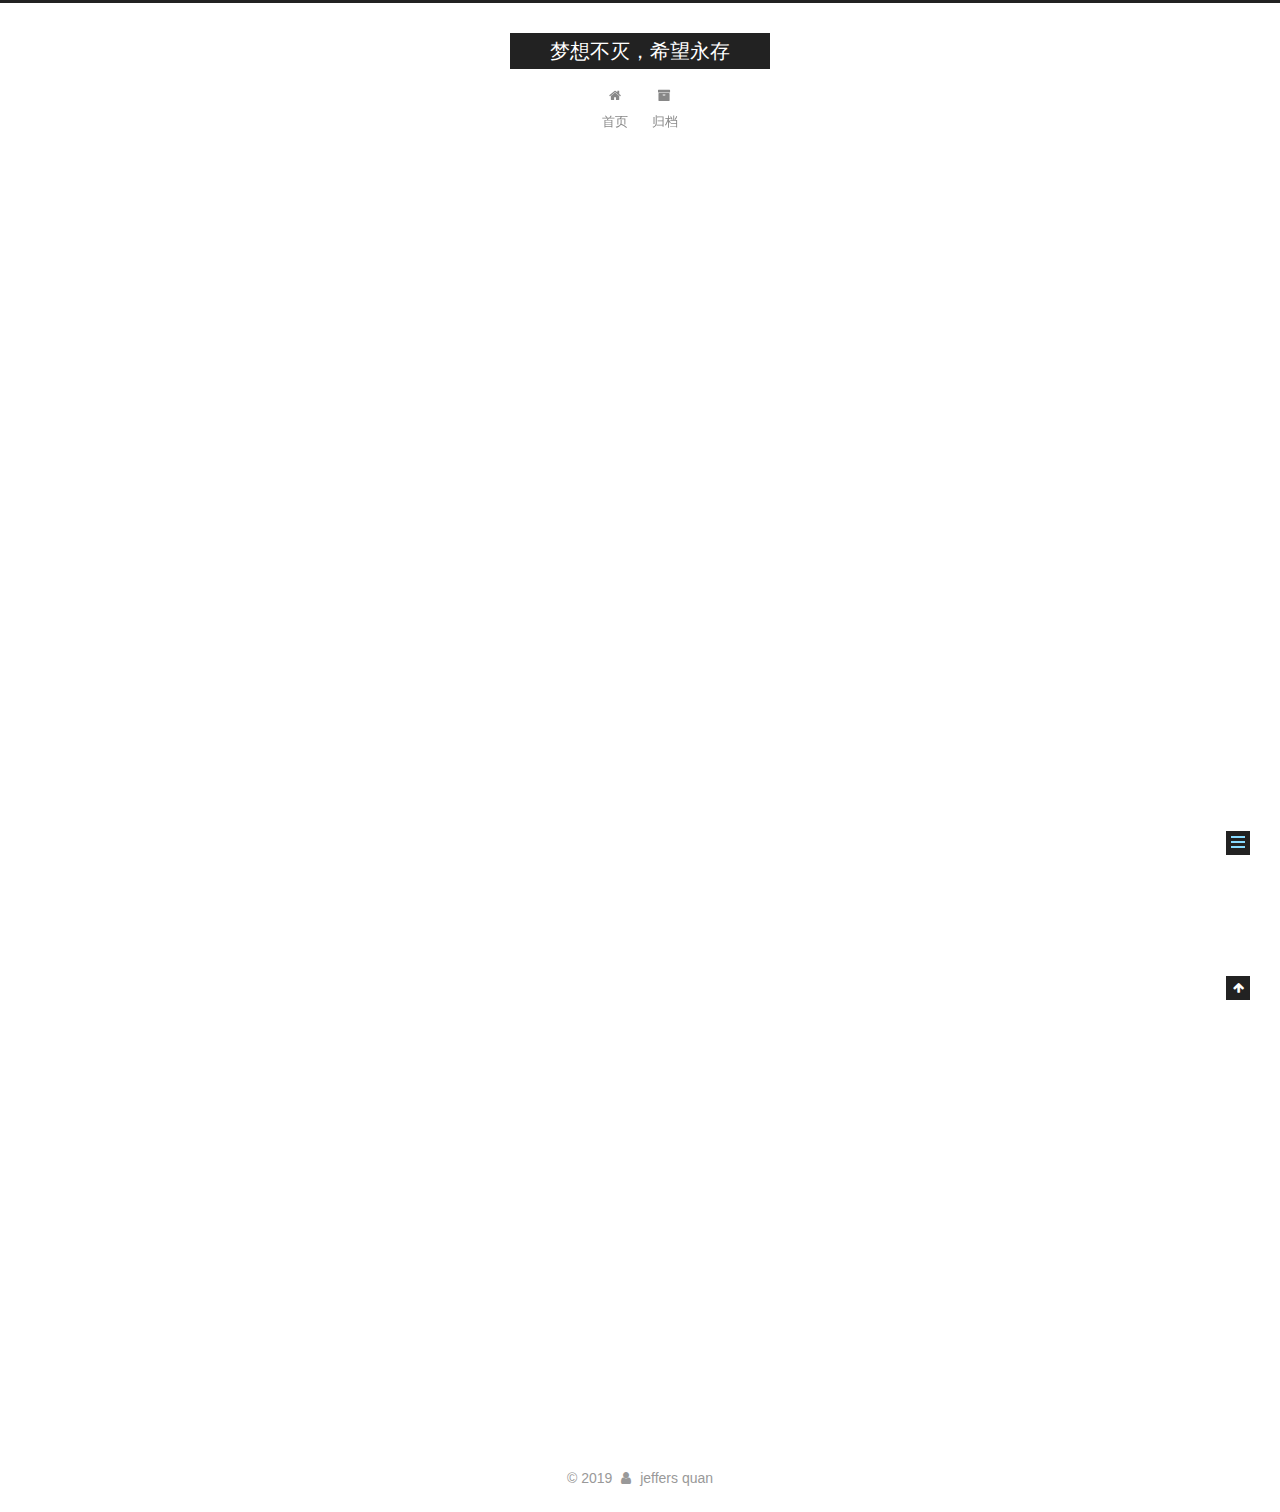
<file: 2019/01/21/hello-world/index.html>
<!DOCTYPE html>



  


<html class="theme-next muse use-motion" lang="zh-Hans">
<head><meta name="generator" content="Hexo 3.8.0">
  <meta charset="UTF-8">
<meta http-equiv="X-UA-Compatible" content="IE=edge">
<meta name="viewport" content="width=device-width, initial-scale=1, maximum-scale=1">
<meta name="theme-color" content="#222">









<meta http-equiv="Cache-Control" content="no-transform">
<meta http-equiv="Cache-Control" content="no-siteapp">
















  
  
  <link href="/lib/fancybox/source/jquery.fancybox.css?v=2.1.5" rel="stylesheet" type="text/css">







<link href="/lib/font-awesome/css/font-awesome.min.css?v=4.6.2" rel="stylesheet" type="text/css">

<link href="/css/main.css?v=5.1.4" rel="stylesheet" type="text/css">


  <link rel="apple-touch-icon" sizes="180x180" href="/images/apple-touch-icon-next.png?v=5.1.4">


  <link rel="icon" type="image/png" sizes="32x32" href="/images/favicon-32x32-next.png?v=5.1.4">


  <link rel="icon" type="image/png" sizes="16x16" href="/images/favicon-16x16-next.png?v=5.1.4">


  <link rel="mask-icon" href="/images/logo.svg?v=5.1.4" color="#222">





  <meta name="keywords" content="jeffers,github.io">










<meta name="description" content="Welcome to Hexo! This is your very first post. Check documentation for more info. If you get any problems when using Hexo, you can find the answer in troubleshooting or you can ask me on GitHub. Quick">
<meta name="keywords" content="github.io">
<meta property="og:type" content="article">
<meta property="og:title" content="Hello World">
<meta property="og:url" content="https://jeffers.ml/2019/01/21/hello-world/index.html">
<meta property="og:site_name" content="梦想不灭，希望永存">
<meta property="og:description" content="Welcome to Hexo! This is your very first post. Check documentation for more info. If you get any problems when using Hexo, you can find the answer in troubleshooting or you can ask me on GitHub. Quick">
<meta property="og:locale" content="zh-Hans">
<meta property="og:updated_time" content="2019-01-21T07:07:39.000Z">
<meta name="twitter:card" content="summary">
<meta name="twitter:title" content="Hello World">
<meta name="twitter:description" content="Welcome to Hexo! This is your very first post. Check documentation for more info. If you get any problems when using Hexo, you can find the answer in troubleshooting or you can ask me on GitHub. Quick">



<script type="text/javascript" id="hexo.configurations">
  var NexT = window.NexT || {};
  var CONFIG = {
    root: '/',
    scheme: 'Muse',
    version: '5.1.4',
    sidebar: {"position":"left","display":"post","offset":12,"b2t":false,"scrollpercent":false,"onmobile":false},
    fancybox: true,
    tabs: true,
    motion: {"enable":true,"async":false,"transition":{"post_block":"fadeIn","post_header":"slideDownIn","post_body":"slideDownIn","coll_header":"slideLeftIn","sidebar":"slideUpIn"}},
    duoshuo: {
      userId: '0',
      author: '博主'
    },
    algolia: {
      applicationID: '',
      apiKey: '',
      indexName: '',
      hits: {"per_page":10},
      labels: {"input_placeholder":"Search for Posts","hits_empty":"We didn't find any results for the search: ${query}","hits_stats":"${hits} results found in ${time} ms"}
    }
  };
</script>



  <link rel="canonical" href="https://jeffers.ml/2019/01/21/hello-world/">





  <title>Hello World | 梦想不灭，希望永存</title>
  








</head>

<body itemscope="" itemtype="http://schema.org/WebPage" lang="zh-Hans">

  
  
    
  

  <div class="container sidebar-position-left page-post-detail">
    <div class="headband"></div>

    <header id="header" class="header" itemscope="" itemtype="http://schema.org/WPHeader">
      <div class="header-inner"><div class="site-brand-wrapper">
  <div class="site-meta ">
    

    <div class="custom-logo-site-title">
      <a href="/" class="brand" rel="start">
        <span class="logo-line-before"><i></i></span>
        <span class="site-title">梦想不灭，希望永存</span>
        <span class="logo-line-after"><i></i></span>
      </a>
    </div>
      
        <p class="site-subtitle"></p>
      
  </div>

  <div class="site-nav-toggle">
    <button>
      <span class="btn-bar"></span>
      <span class="btn-bar"></span>
      <span class="btn-bar"></span>
    </button>
  </div>
</div>

<nav class="site-nav">
  

  
    <ul id="menu" class="menu">
      
        
        <li class="menu-item menu-item-home">
          <a href="/" rel="section">
            
              <i class="menu-item-icon fa fa-fw fa-home"></i> <br>
            
            首页
          </a>
        </li>
      
        
        <li class="menu-item menu-item-archives">
          <a href="/archives/" rel="section">
            
              <i class="menu-item-icon fa fa-fw fa-archive"></i> <br>
            
            归档
          </a>
        </li>
      

      
    </ul>
  

  
</nav>



 </div>
    </header>

    <main id="main" class="main">
      <div class="main-inner">
        <div class="content-wrap">
          <div id="content" class="content">
            

  <div id="posts" class="posts-expand">
    

  

  
  
  

  <article class="post post-type-normal" itemscope="" itemtype="http://schema.org/Article">
  
  
  
  <div class="post-block">
    <link itemprop="mainEntityOfPage" href="https://jeffers.ml/2019/01/21/hello-world/">

    <span hidden itemprop="author" itemscope="" itemtype="http://schema.org/Person">
      <meta itemprop="name" content="jeffers quan">
      <meta itemprop="description" content="">
      <meta itemprop="image" content="/images/avatar.gif">
    </span>

    <span hidden itemprop="publisher" itemscope="" itemtype="http://schema.org/Organization">
      <meta itemprop="name" content="梦想不灭，希望永存">
    </span>

    
      <header class="post-header">

        
        
          <h1 class="post-title" itemprop="name headline">Hello World</h1>
        

        <div class="post-meta">
          <span class="post-time">
            
              <span class="post-meta-item-icon">
                <i class="fa fa-calendar-o"></i>
              </span>
              
                <span class="post-meta-item-text">发表于</span>
              
              <time title="创建于" itemprop="dateCreated datePublished" datetime="2019-01-21T15:07:39+08:00">
                2019-01-21
              </time>
            

            

            
          </span>

          

          
            
          

          
          

          

          

          

        </div>
      </header>
    

    
    
    
    <div class="post-body" itemprop="articleBody">

      
      

      
        <p>Welcome to <a href="https://hexo.io/" target="_blank" rel="noopener">Hexo</a>! This is your very first post. Check <a href="https://hexo.io/docs/" target="_blank" rel="noopener">documentation</a> for more info. If you get any problems when using Hexo, you can find the answer in <a href="https://hexo.io/docs/troubleshooting.html" target="_blank" rel="noopener">troubleshooting</a> or you can ask me on <a href="https://github.com/hexojs/hexo/issues" target="_blank" rel="noopener">GitHub</a>.</p>
<h2 id="Quick-Start"><a href="#Quick-Start" class="headerlink" title="Quick Start"></a>Quick Start</h2><h3 id="Create-a-new-post"><a href="#Create-a-new-post" class="headerlink" title="Create a new post"></a>Create a new post</h3><figure class="highlight bash"><table><tr><td class="gutter"><pre><span class="line">1</span><br></pre></td><td class="code"><pre><span class="line">$ hexo new <span class="string">"My New Post"</span></span><br></pre></td></tr></table></figure>
<p>More info: <a href="https://hexo.io/docs/writing.html" target="_blank" rel="noopener">Writing</a></p>
<h3 id="Run-server"><a href="#Run-server" class="headerlink" title="Run server"></a>Run server</h3><figure class="highlight bash"><table><tr><td class="gutter"><pre><span class="line">1</span><br></pre></td><td class="code"><pre><span class="line">$ hexo server</span><br></pre></td></tr></table></figure>
<p>More info: <a href="https://hexo.io/docs/server.html" target="_blank" rel="noopener">Server</a></p>
<h3 id="Generate-static-files"><a href="#Generate-static-files" class="headerlink" title="Generate static files"></a>Generate static files</h3><figure class="highlight bash"><table><tr><td class="gutter"><pre><span class="line">1</span><br></pre></td><td class="code"><pre><span class="line">$ hexo generate</span><br></pre></td></tr></table></figure>
<p>More info: <a href="https://hexo.io/docs/generating.html" target="_blank" rel="noopener">Generating</a></p>
<h3 id="Deploy-to-remote-sites"><a href="#Deploy-to-remote-sites" class="headerlink" title="Deploy to remote sites"></a>Deploy to remote sites</h3><figure class="highlight bash"><table><tr><td class="gutter"><pre><span class="line">1</span><br></pre></td><td class="code"><pre><span class="line">$ hexo deploy</span><br></pre></td></tr></table></figure>
<p>More info: <a href="https://hexo.io/docs/deployment.html" target="_blank" rel="noopener">Deployment</a></p>

      
    </div>
    
    
    

    
    
    
    <div>
     
     
        <ul class="post-copyright">
          <li class="post-copyright-author">
              <strong>本文作者：</strong>jeffers quan
          </li>
          <li class="post-copyright-link">
            <strong>本文链接：</strong>
            <a href="/2019/01/21/hello-world/" title="Hello World">https://jeffers.ml/2019/01/21/hello-world/index.html</a>
          </li>
          <li class="post-copyright-license">
            <strong>版权声明： </strong>
            本博客所有文章除特别声明外，均采用 <a href="http://creativecommons.org/licenses/by-nc-sa/3.0/cn/" rel="external nofollow" target="_blank">CC BY-NC-SA 3.0 CN</a> 许可协议。转载请注明出处！
          </li>
        </ul>
      
    </div>
    
    
    

    

    

    

    <footer class="post-footer">
      

      
      
      

      
        <div class="post-nav">
          <div class="post-nav-next post-nav-item">
            
          </div>

          <span class="post-nav-divider"></span>

          <div class="post-nav-prev post-nav-item">
            
              <a href="/2019/01/21/github-pages/" rel="prev" title="Github pages搭建博客">
                Github pages搭建博客 <i class="fa fa-chevron-right"></i>
              </a>
            
          </div>
        </div>
      

      
      
    </footer>
  </div>
  
  
  
  </article>



    <div class="post-spread">
      
    </div>
  </div>


          </div>
          


          

  
    <div class="comments" id="comments">
      <div id="lv-container" data-id="city" data-uid="MTAyMC80MjI1OC8xODgwNQ=="></div>
    </div>

  



        </div>
        
          
  
  <div class="sidebar-toggle">
    <div class="sidebar-toggle-line-wrap">
      <span class="sidebar-toggle-line sidebar-toggle-line-first"></span>
      <span class="sidebar-toggle-line sidebar-toggle-line-middle"></span>
      <span class="sidebar-toggle-line sidebar-toggle-line-last"></span>
    </div>
  </div>

  <aside id="sidebar" class="sidebar">
    
    <div class="sidebar-inner">

      

      
        <ul class="sidebar-nav motion-element">
          <li class="sidebar-nav-toc sidebar-nav-active" data-target="post-toc-wrap">
            文章目录
          </li>
          <li class="sidebar-nav-overview" data-target="site-overview-wrap">
            站点概览
          </li>
        </ul>
      

      <section class="site-overview-wrap sidebar-panel">
        <div class="site-overview">
          <div class="site-author motion-element" itemprop="author" itemscope="" itemtype="http://schema.org/Person">
            
              <p class="site-author-name" itemprop="name">jeffers quan</p>
              <p class="site-description motion-element" itemprop="description">记录一些技术上遇到的问题及解决办法，或者开发环境搭建相关的文章</p>
          </div>

          <nav class="site-state motion-element">

            
              <div class="site-state-item site-state-posts">
              
                <a href="/archives/">
              
                  <span class="site-state-item-count">3</span>
                  <span class="site-state-item-name">日志</span>
                </a>
              </div>
            

            

            

          </nav>

          

          

          
          

          
          

          

        </div>
      </section>

      
      <!--noindex-->
        <section class="post-toc-wrap motion-element sidebar-panel sidebar-panel-active">
          <div class="post-toc">

            
              
            

            
              <div class="post-toc-content"><ol class="nav"><li class="nav-item nav-level-2"><a class="nav-link" href="#Quick-Start"><span class="nav-number">1.</span> <span class="nav-text">Quick Start</span></a><ol class="nav-child"><li class="nav-item nav-level-3"><a class="nav-link" href="#Create-a-new-post"><span class="nav-number">1.1.</span> <span class="nav-text">Create a new post</span></a></li><li class="nav-item nav-level-3"><a class="nav-link" href="#Run-server"><span class="nav-number">1.2.</span> <span class="nav-text">Run server</span></a></li><li class="nav-item nav-level-3"><a class="nav-link" href="#Generate-static-files"><span class="nav-number">1.3.</span> <span class="nav-text">Generate static files</span></a></li><li class="nav-item nav-level-3"><a class="nav-link" href="#Deploy-to-remote-sites"><span class="nav-number">1.4.</span> <span class="nav-text">Deploy to remote sites</span></a></li></ol></li></ol></div>
            

          </div>
        </section>
      <!--/noindex-->
      

      

    </div>
  </aside>


        
      </div>
    </main>

    <footer id="footer" class="footer">
      <div class="footer-inner">
        <div class="copyright">&copy; <span itemprop="copyrightYear">2019</span>
  <span class="with-love">
    <i class="fa fa-user"></i>
  </span>
  <span class="author" itemprop="copyrightHolder">jeffers quan</span>

  
</div>









        







  <div style="display: none;">
    <script src="//s95.cnzz.com/z_stat.php?id=1276030665&web_id=1276030665" language="JavaScript"></script>
  </div>



        
      </div>
    </footer>

    
      <div class="back-to-top">
        <i class="fa fa-arrow-up"></i>
        
      </div>
    

    

  </div>

  

<script type="text/javascript">
  if (Object.prototype.toString.call(window.Promise) !== '[object Function]') {
    window.Promise = null;
  }
</script>









  












  
  
    <script type="text/javascript" src="/lib/jquery/index.js?v=2.1.3"></script>
  

  
  
    <script type="text/javascript" src="/lib/fastclick/lib/fastclick.min.js?v=1.0.6"></script>
  

  
  
    <script type="text/javascript" src="/lib/jquery_lazyload/jquery.lazyload.js?v=1.9.7"></script>
  

  
  
    <script type="text/javascript" src="/lib/velocity/velocity.min.js?v=1.2.1"></script>
  

  
  
    <script type="text/javascript" src="/lib/velocity/velocity.ui.min.js?v=1.2.1"></script>
  

  
  
    <script type="text/javascript" src="/lib/fancybox/source/jquery.fancybox.pack.js?v=2.1.5"></script>
  


  


  <script type="text/javascript" src="/js/src/utils.js?v=5.1.4"></script>

  <script type="text/javascript" src="/js/src/motion.js?v=5.1.4"></script>



  
  

  
  <script type="text/javascript" src="/js/src/scrollspy.js?v=5.1.4"></script>
<script type="text/javascript" src="/js/src/post-details.js?v=5.1.4"></script>



  


  <script type="text/javascript" src="/js/src/bootstrap.js?v=5.1.4"></script>



  


  




	





  





  
    <script type="text/javascript">
      (function(d, s) {
        var j, e = d.getElementsByTagName(s)[0];
        if (typeof LivereTower === 'function') { return; }
        j = d.createElement(s);
        j.src = 'https://cdn-city.livere.com/js/embed.dist.js';
        j.async = true;
        e.parentNode.insertBefore(j, e);
      })(document, 'script');
    </script>
  












  





  

  

  

  
  

  

  

  

</body>
</html>
</file>
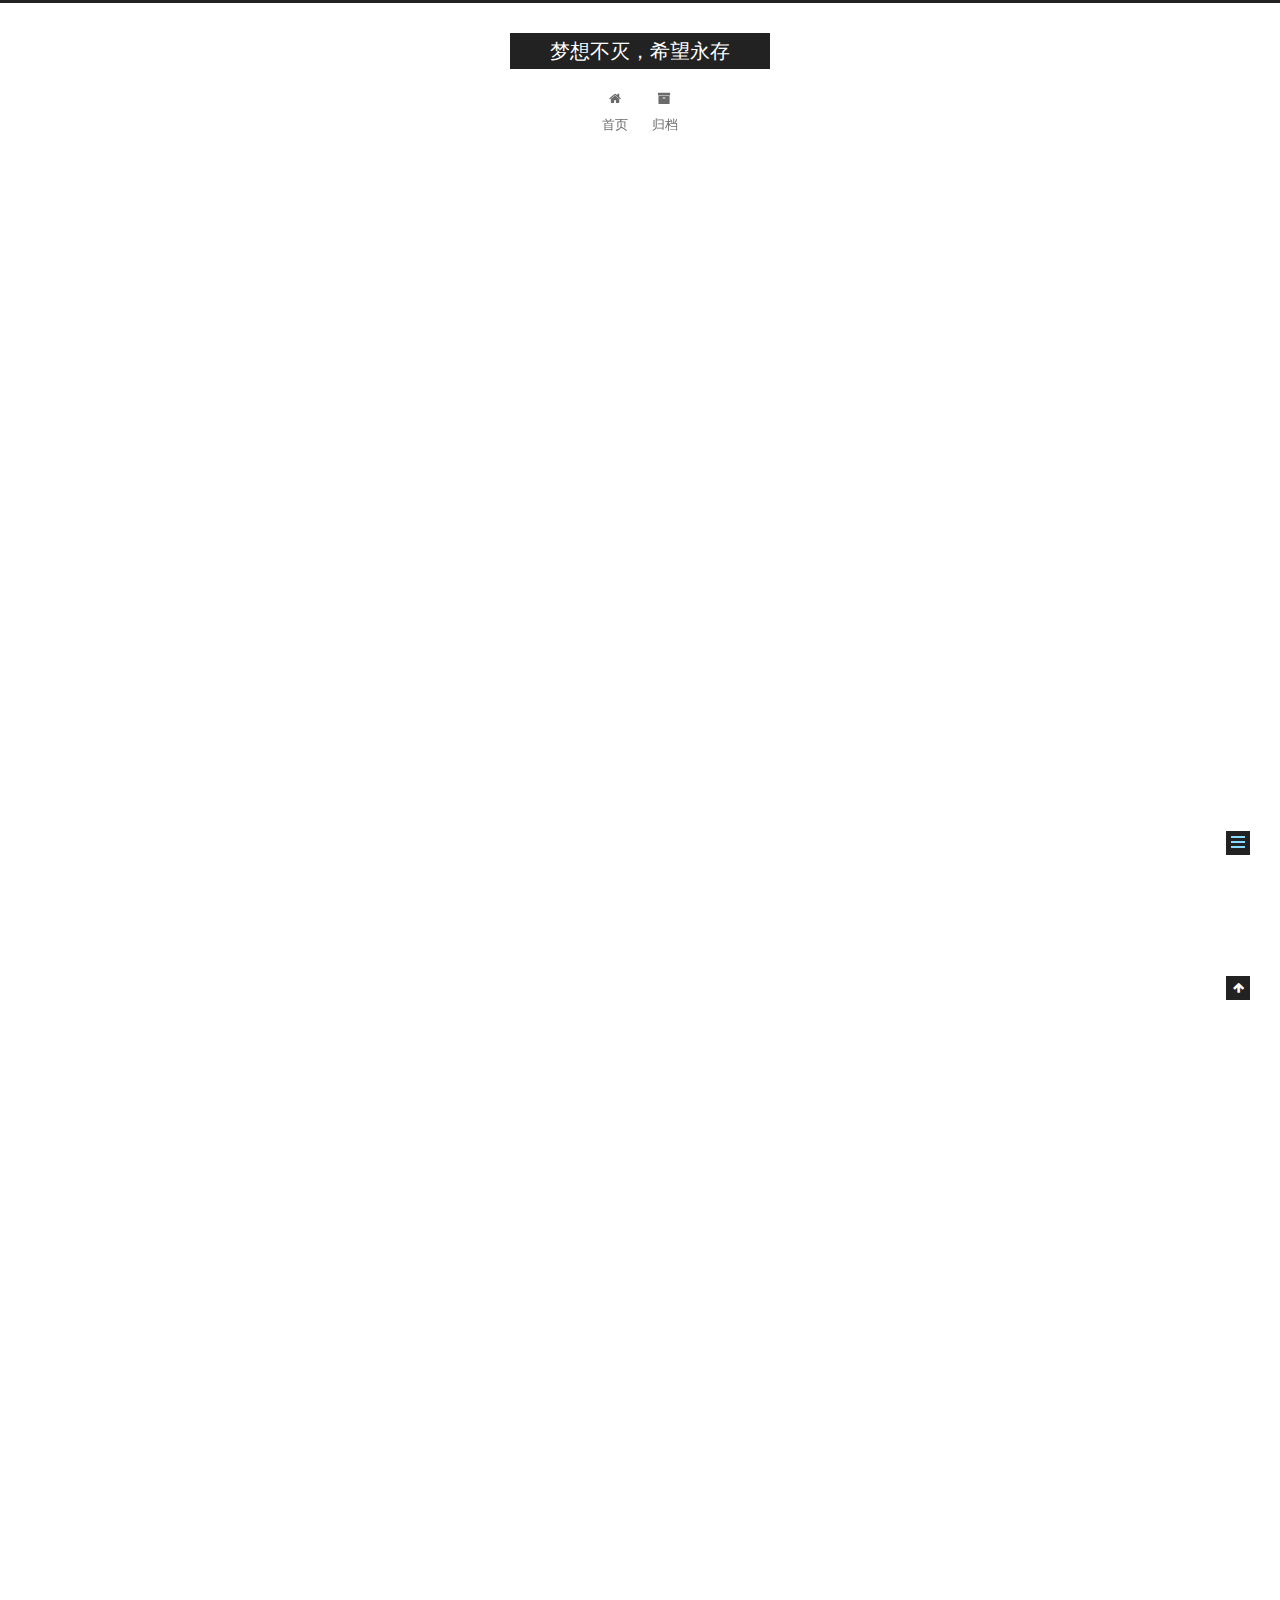
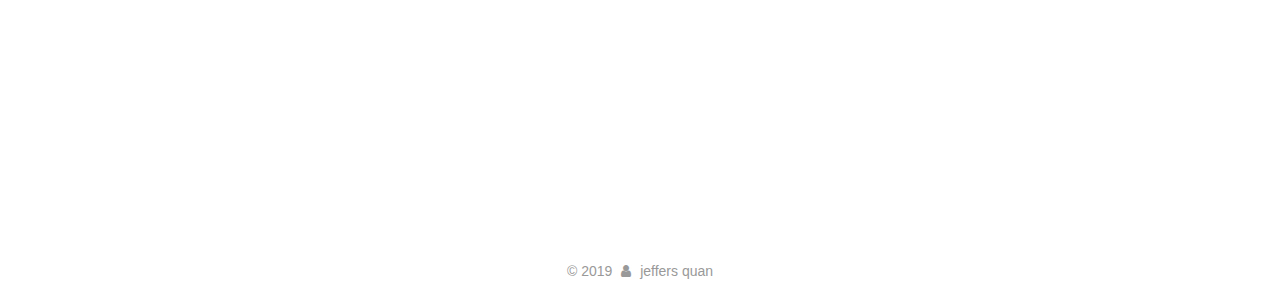
<file: 2019/01/22/ubuntu16.04搭建ss服务器/index.html>
<!DOCTYPE html>



  


<html class="theme-next muse use-motion" lang="zh-Hans">
<head><meta name="generator" content="Hexo 3.8.0">
  <meta charset="UTF-8">
<meta http-equiv="X-UA-Compatible" content="IE=edge">
<meta name="viewport" content="width=device-width, initial-scale=1, maximum-scale=1">
<meta name="theme-color" content="#222">









<meta http-equiv="Cache-Control" content="no-transform">
<meta http-equiv="Cache-Control" content="no-siteapp">
















  
  
  <link href="/lib/fancybox/source/jquery.fancybox.css?v=2.1.5" rel="stylesheet" type="text/css">







<link href="/lib/font-awesome/css/font-awesome.min.css?v=4.6.2" rel="stylesheet" type="text/css">

<link href="/css/main.css?v=5.1.4" rel="stylesheet" type="text/css">


  <link rel="apple-touch-icon" sizes="180x180" href="/images/apple-touch-icon-next.png?v=5.1.4">


  <link rel="icon" type="image/png" sizes="32x32" href="/images/favicon-32x32-next.png?v=5.1.4">


  <link rel="icon" type="image/png" sizes="16x16" href="/images/favicon-16x16-next.png?v=5.1.4">


  <link rel="mask-icon" href="/images/logo.svg?v=5.1.4" color="#222">





  <meta name="keywords" content="jeffers,github.io">










<meta name="description" content="安装python-pip12apt-get updateapt-get install python-pip 安装shadowsocks1pip install shadowsocks 如果安装的时候报错：unsupported locale setting执行命令 export LC_ALL=C解决错误 编辑shaodowsocks配置文件1vim etc/shadowsocks.json 配置">
<meta name="keywords" content="github.io">
<meta property="og:type" content="article">
<meta property="og:title" content="Github pages搭建博客">
<meta property="og:url" content="https://jeffers.ml/2019/01/22/ubuntu16.04搭建ss服务器/index.html">
<meta property="og:site_name" content="梦想不灭，希望永存">
<meta property="og:description" content="安装python-pip12apt-get updateapt-get install python-pip 安装shadowsocks1pip install shadowsocks 如果安装的时候报错：unsupported locale setting执行命令 export LC_ALL=C解决错误 编辑shaodowsocks配置文件1vim etc/shadowsocks.json 配置">
<meta property="og:locale" content="zh-Hans">
<meta property="og:updated_time" content="2019-01-22T02:32:05.000Z">
<meta name="twitter:card" content="summary">
<meta name="twitter:title" content="Github pages搭建博客">
<meta name="twitter:description" content="安装python-pip12apt-get updateapt-get install python-pip 安装shadowsocks1pip install shadowsocks 如果安装的时候报错：unsupported locale setting执行命令 export LC_ALL=C解决错误 编辑shaodowsocks配置文件1vim etc/shadowsocks.json 配置">



<script type="text/javascript" id="hexo.configurations">
  var NexT = window.NexT || {};
  var CONFIG = {
    root: '/',
    scheme: 'Muse',
    version: '5.1.4',
    sidebar: {"position":"left","display":"post","offset":12,"b2t":false,"scrollpercent":false,"onmobile":false},
    fancybox: true,
    tabs: true,
    motion: {"enable":true,"async":false,"transition":{"post_block":"fadeIn","post_header":"slideDownIn","post_body":"slideDownIn","coll_header":"slideLeftIn","sidebar":"slideUpIn"}},
    duoshuo: {
      userId: '0',
      author: '博主'
    },
    algolia: {
      applicationID: '',
      apiKey: '',
      indexName: '',
      hits: {"per_page":10},
      labels: {"input_placeholder":"Search for Posts","hits_empty":"We didn't find any results for the search: ${query}","hits_stats":"${hits} results found in ${time} ms"}
    }
  };
</script>



  <link rel="canonical" href="https://jeffers.ml/2019/01/22/ubuntu16.04搭建ss服务器/">





  <title>Github pages搭建博客 | 梦想不灭，希望永存</title>
  








</head>

<body itemscope="" itemtype="http://schema.org/WebPage" lang="zh-Hans">

  
  
    
  

  <div class="container sidebar-position-left page-post-detail">
    <div class="headband"></div>

    <header id="header" class="header" itemscope="" itemtype="http://schema.org/WPHeader">
      <div class="header-inner"><div class="site-brand-wrapper">
  <div class="site-meta ">
    

    <div class="custom-logo-site-title">
      <a href="/" class="brand" rel="start">
        <span class="logo-line-before"><i></i></span>
        <span class="site-title">梦想不灭，希望永存</span>
        <span class="logo-line-after"><i></i></span>
      </a>
    </div>
      
        <p class="site-subtitle"></p>
      
  </div>

  <div class="site-nav-toggle">
    <button>
      <span class="btn-bar"></span>
      <span class="btn-bar"></span>
      <span class="btn-bar"></span>
    </button>
  </div>
</div>

<nav class="site-nav">
  

  
    <ul id="menu" class="menu">
      
        
        <li class="menu-item menu-item-home">
          <a href="/" rel="section">
            
              <i class="menu-item-icon fa fa-fw fa-home"></i> <br>
            
            首页
          </a>
        </li>
      
        
        <li class="menu-item menu-item-archives">
          <a href="/archives/" rel="section">
            
              <i class="menu-item-icon fa fa-fw fa-archive"></i> <br>
            
            归档
          </a>
        </li>
      

      
    </ul>
  

  
</nav>



 </div>
    </header>

    <main id="main" class="main">
      <div class="main-inner">
        <div class="content-wrap">
          <div id="content" class="content">
            

  <div id="posts" class="posts-expand">
    

  

  
  
  

  <article class="post post-type-normal" itemscope="" itemtype="http://schema.org/Article">
  
  
  
  <div class="post-block">
    <link itemprop="mainEntityOfPage" href="https://jeffers.ml/2019/01/22/ubuntu16.04搭建ss服务器/">

    <span hidden itemprop="author" itemscope="" itemtype="http://schema.org/Person">
      <meta itemprop="name" content="jeffers quan">
      <meta itemprop="description" content="">
      <meta itemprop="image" content="/images/avatar.gif">
    </span>

    <span hidden itemprop="publisher" itemscope="" itemtype="http://schema.org/Organization">
      <meta itemprop="name" content="梦想不灭，希望永存">
    </span>

    
      <header class="post-header">

        
        
          <h1 class="post-title" itemprop="name headline">Github pages搭建博客</h1>
        

        <div class="post-meta">
          <span class="post-time">
            
              <span class="post-meta-item-icon">
                <i class="fa fa-calendar-o"></i>
              </span>
              
                <span class="post-meta-item-text">发表于</span>
              
              <time title="创建于" itemprop="dateCreated datePublished" datetime="2019-01-22T10:32:05+08:00">
                2019-01-22
              </time>
            

            

            
          </span>

          

          
            
          

          
          

          

          

          

        </div>
      </header>
    

    
    
    
    <div class="post-body" itemprop="articleBody">

      
      

      
        <h2 id="安装python-pip"><a href="#安装python-pip" class="headerlink" title="安装python-pip"></a>安装python-pip</h2><figure class="highlight plain"><table><tr><td class="gutter"><pre><span class="line">1</span><br><span class="line">2</span><br></pre></td><td class="code"><pre><span class="line">apt-get update</span><br><span class="line">apt-get install python-pip</span><br></pre></td></tr></table></figure>
<h2 id="安装shadowsocks"><a href="#安装shadowsocks" class="headerlink" title="安装shadowsocks"></a>安装shadowsocks</h2><figure class="highlight plain"><table><tr><td class="gutter"><pre><span class="line">1</span><br></pre></td><td class="code"><pre><span class="line">pip install shadowsocks</span><br></pre></td></tr></table></figure>
<p>如果安装的时候报错：unsupported locale setting<br>执行命令 export LC_ALL=C解决错误</p>
<h2 id="编辑shaodowsocks配置文件"><a href="#编辑shaodowsocks配置文件" class="headerlink" title="编辑shaodowsocks配置文件"></a>编辑shaodowsocks配置文件</h2><figure class="highlight plain"><table><tr><td class="gutter"><pre><span class="line">1</span><br></pre></td><td class="code"><pre><span class="line">vim etc/shadowsocks.json</span><br></pre></td></tr></table></figure>
<p>配置文件内容<br><figure class="highlight plain"><table><tr><td class="gutter"><pre><span class="line">1</span><br><span class="line">2</span><br><span class="line">3</span><br><span class="line">4</span><br><span class="line">5</span><br><span class="line">6</span><br><span class="line">7</span><br><span class="line">8</span><br><span class="line">9</span><br><span class="line">10</span><br></pre></td><td class="code"><pre><span class="line">&#123;</span><br><span class="line">    &quot;server&quot;:&quot;0.0.0.0&quot;,</span><br><span class="line">    &quot;server_port&quot;:8388,//服务端端口，可自行修改</span><br><span class="line">    &quot;local_address&quot;: &quot;127.0.0.1&quot;,</span><br><span class="line">    &quot;local_port&quot;:1080,//客户端端口，可自行修改</span><br><span class="line">    &quot;password&quot;:&quot;mypassword&quot;,//密码</span><br><span class="line">    &quot;timeout&quot;:300,//超时时间</span><br><span class="line">    &quot;method&quot;:&quot;aes-256-cfb&quot;,//加密方式</span><br><span class="line">    &quot;fast_open&quot;: false//加速，如有需要可自行搜索</span><br><span class="line">&#125;</span><br></pre></td></tr></table></figure></p>
<h2 id="启动ss服务"><a href="#启动ss服务" class="headerlink" title="启动ss服务"></a>启动ss服务</h2><figure class="highlight plain"><table><tr><td class="gutter"><pre><span class="line">1</span><br></pre></td><td class="code"><pre><span class="line">ssserver -c /etc/shadowsocks.json -d start</span><br></pre></td></tr></table></figure>
<p>如果需要开机启动，可将该命令写入/etc/rc.local中</p>
<h2 id="其他"><a href="#其他" class="headerlink" title="其他"></a>其他</h2><p>如果需要添加定时任务<br><figure class="highlight plain"><table><tr><td class="gutter"><pre><span class="line">1</span><br></pre></td><td class="code"><pre><span class="line">crontab -e</span><br></pre></td></tr></table></figure></p>
<p>写入<br>00 03 <em> </em> * root reboot<br>代表每天凌晨3点重启服务器</p>

      
    </div>
    
    
    

    
    
    
    <div>
     
     
        <ul class="post-copyright">
          <li class="post-copyright-author">
              <strong>本文作者：</strong>jeffers quan
          </li>
          <li class="post-copyright-link">
            <strong>本文链接：</strong>
            <a href="/2019/01/22/ubuntu16.04搭建ss服务器/" title="Github pages搭建博客">https://jeffers.ml/2019/01/22/ubuntu16.04搭建ss服务器/index.html</a>
          </li>
          <li class="post-copyright-license">
            <strong>版权声明： </strong>
            本博客所有文章除特别声明外，均采用 <a href="http://creativecommons.org/licenses/by-nc-sa/3.0/cn/" rel="external nofollow" target="_blank">CC BY-NC-SA 3.0 CN</a> 许可协议。转载请注明出处！
          </li>
        </ul>
      
    </div>
    
    
    

    

    

    

    <footer class="post-footer">
      

      
      
      

      
        <div class="post-nav">
          <div class="post-nav-next post-nav-item">
            
              <a href="/2019/01/21/github-pages/" rel="next" title="Github pages搭建博客">
                <i class="fa fa-chevron-left"></i> Github pages搭建博客
              </a>
            
          </div>

          <span class="post-nav-divider"></span>

          <div class="post-nav-prev post-nav-item">
            
          </div>
        </div>
      

      
      
    </footer>
  </div>
  
  
  
  </article>



    <div class="post-spread">
      
    </div>
  </div>


          </div>
          


          

  
    <div class="comments" id="comments">
      <div id="lv-container" data-id="city" data-uid="MTAyMC80MjI1OC8xODgwNQ=="></div>
    </div>

  



        </div>
        
          
  
  <div class="sidebar-toggle">
    <div class="sidebar-toggle-line-wrap">
      <span class="sidebar-toggle-line sidebar-toggle-line-first"></span>
      <span class="sidebar-toggle-line sidebar-toggle-line-middle"></span>
      <span class="sidebar-toggle-line sidebar-toggle-line-last"></span>
    </div>
  </div>

  <aside id="sidebar" class="sidebar">
    
    <div class="sidebar-inner">

      

      
        <ul class="sidebar-nav motion-element">
          <li class="sidebar-nav-toc sidebar-nav-active" data-target="post-toc-wrap">
            文章目录
          </li>
          <li class="sidebar-nav-overview" data-target="site-overview-wrap">
            站点概览
          </li>
        </ul>
      

      <section class="site-overview-wrap sidebar-panel">
        <div class="site-overview">
          <div class="site-author motion-element" itemprop="author" itemscope="" itemtype="http://schema.org/Person">
            
              <p class="site-author-name" itemprop="name">jeffers quan</p>
              <p class="site-description motion-element" itemprop="description">记录一些技术上遇到的问题及解决办法，或者开发环境搭建相关的文章</p>
          </div>

          <nav class="site-state motion-element">

            
              <div class="site-state-item site-state-posts">
              
                <a href="/archives/">
              
                  <span class="site-state-item-count">3</span>
                  <span class="site-state-item-name">日志</span>
                </a>
              </div>
            

            

            

          </nav>

          

          

          
          

          
          

          

        </div>
      </section>

      
      <!--noindex-->
        <section class="post-toc-wrap motion-element sidebar-panel sidebar-panel-active">
          <div class="post-toc">

            
              
            

            
              <div class="post-toc-content"><ol class="nav"><li class="nav-item nav-level-2"><a class="nav-link" href="#安装python-pip"><span class="nav-number">1.</span> <span class="nav-text">安装python-pip</span></a></li><li class="nav-item nav-level-2"><a class="nav-link" href="#安装shadowsocks"><span class="nav-number">2.</span> <span class="nav-text">安装shadowsocks</span></a></li><li class="nav-item nav-level-2"><a class="nav-link" href="#编辑shaodowsocks配置文件"><span class="nav-number">3.</span> <span class="nav-text">编辑shaodowsocks配置文件</span></a></li><li class="nav-item nav-level-2"><a class="nav-link" href="#启动ss服务"><span class="nav-number">4.</span> <span class="nav-text">启动ss服务</span></a></li><li class="nav-item nav-level-2"><a class="nav-link" href="#其他"><span class="nav-number">5.</span> <span class="nav-text">其他</span></a></li></ol></div>
            

          </div>
        </section>
      <!--/noindex-->
      

      

    </div>
  </aside>


        
      </div>
    </main>

    <footer id="footer" class="footer">
      <div class="footer-inner">
        <div class="copyright">&copy; <span itemprop="copyrightYear">2019</span>
  <span class="with-love">
    <i class="fa fa-user"></i>
  </span>
  <span class="author" itemprop="copyrightHolder">jeffers quan</span>

  
</div>









        







  <div style="display: none;">
    <script src="//s95.cnzz.com/z_stat.php?id=1276030665&web_id=1276030665" language="JavaScript"></script>
  </div>



        
      </div>
    </footer>

    
      <div class="back-to-top">
        <i class="fa fa-arrow-up"></i>
        
      </div>
    

    

  </div>

  

<script type="text/javascript">
  if (Object.prototype.toString.call(window.Promise) !== '[object Function]') {
    window.Promise = null;
  }
</script>









  












  
  
    <script type="text/javascript" src="/lib/jquery/index.js?v=2.1.3"></script>
  

  
  
    <script type="text/javascript" src="/lib/fastclick/lib/fastclick.min.js?v=1.0.6"></script>
  

  
  
    <script type="text/javascript" src="/lib/jquery_lazyload/jquery.lazyload.js?v=1.9.7"></script>
  

  
  
    <script type="text/javascript" src="/lib/velocity/velocity.min.js?v=1.2.1"></script>
  

  
  
    <script type="text/javascript" src="/lib/velocity/velocity.ui.min.js?v=1.2.1"></script>
  

  
  
    <script type="text/javascript" src="/lib/fancybox/source/jquery.fancybox.pack.js?v=2.1.5"></script>
  


  


  <script type="text/javascript" src="/js/src/utils.js?v=5.1.4"></script>

  <script type="text/javascript" src="/js/src/motion.js?v=5.1.4"></script>



  
  

  
  <script type="text/javascript" src="/js/src/scrollspy.js?v=5.1.4"></script>
<script type="text/javascript" src="/js/src/post-details.js?v=5.1.4"></script>



  


  <script type="text/javascript" src="/js/src/bootstrap.js?v=5.1.4"></script>



  


  




	





  





  
    <script type="text/javascript">
      (function(d, s) {
        var j, e = d.getElementsByTagName(s)[0];
        if (typeof LivereTower === 'function') { return; }
        j = d.createElement(s);
        j.src = 'https://cdn-city.livere.com/js/embed.dist.js';
        j.async = true;
        e.parentNode.insertBefore(j, e);
      })(document, 'script');
    </script>
  












  





  

  

  

  
  

  

  

  

</body>
</html>
</file>
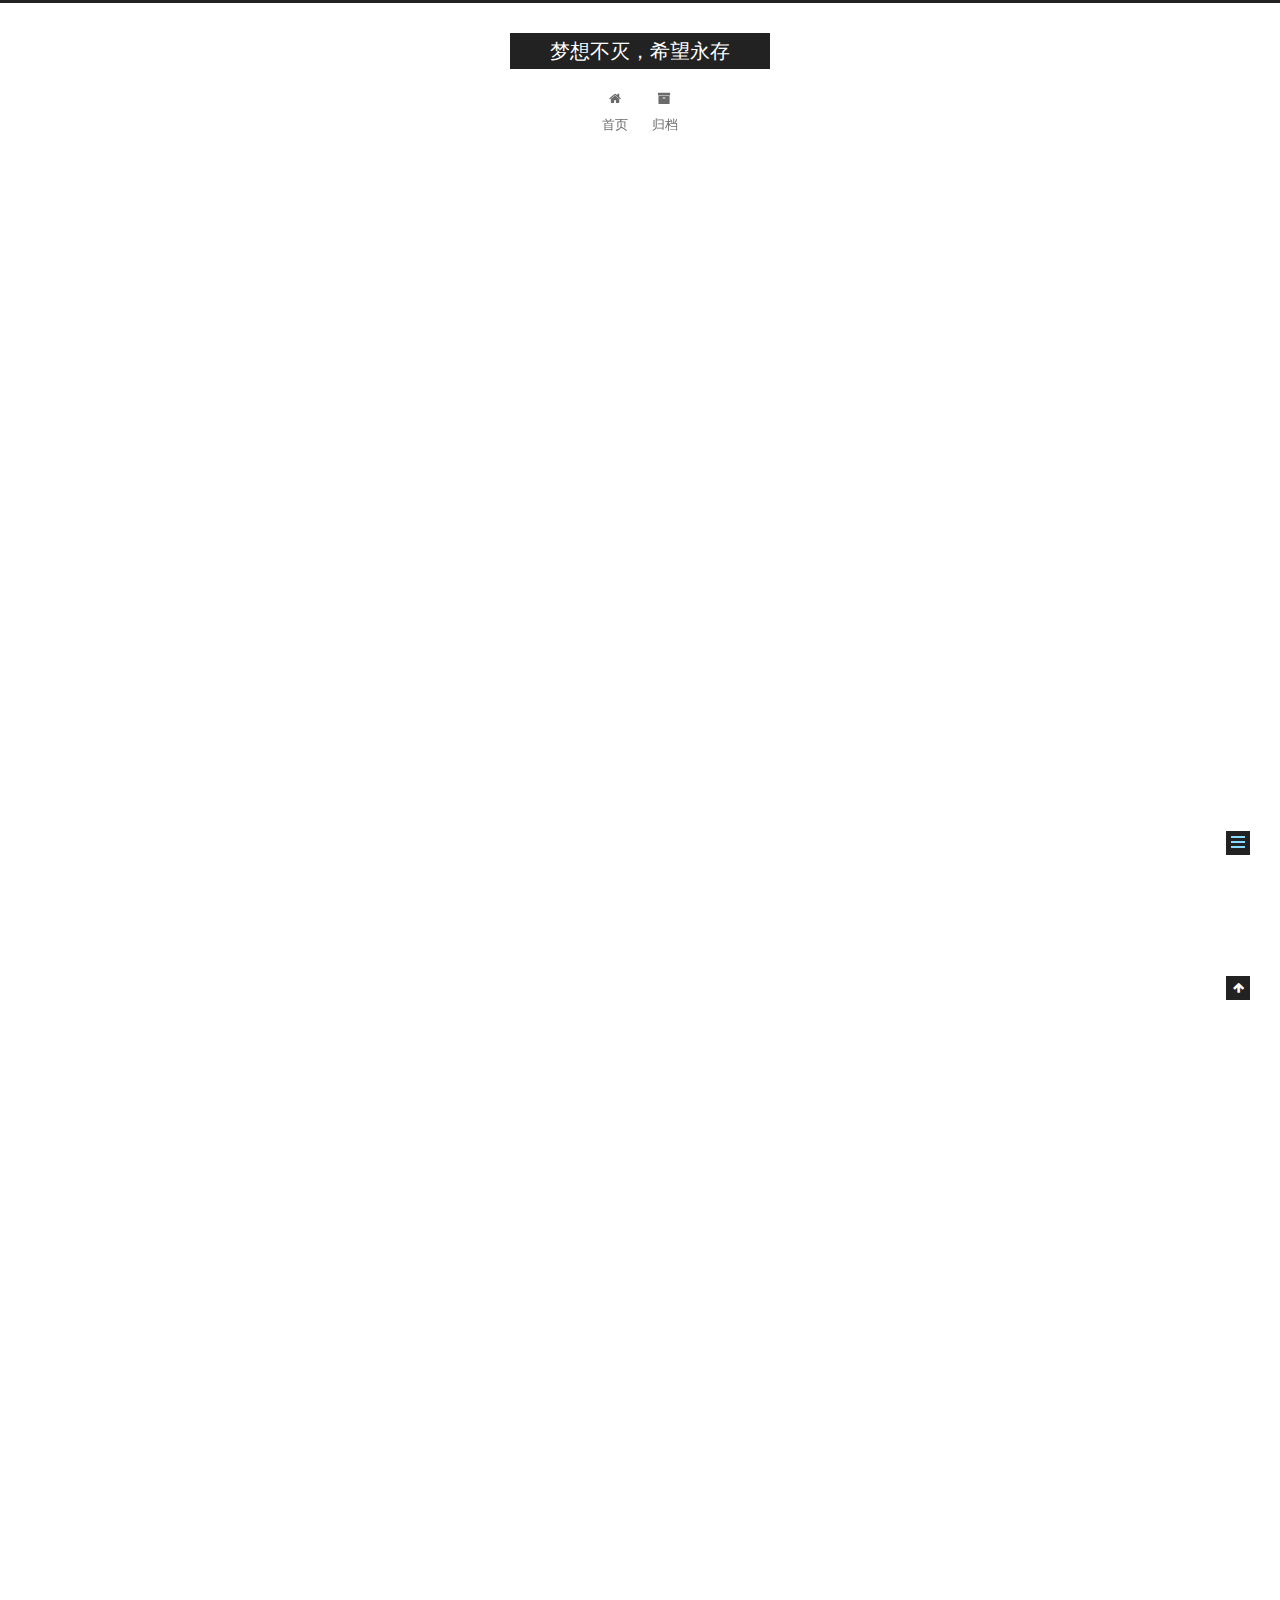
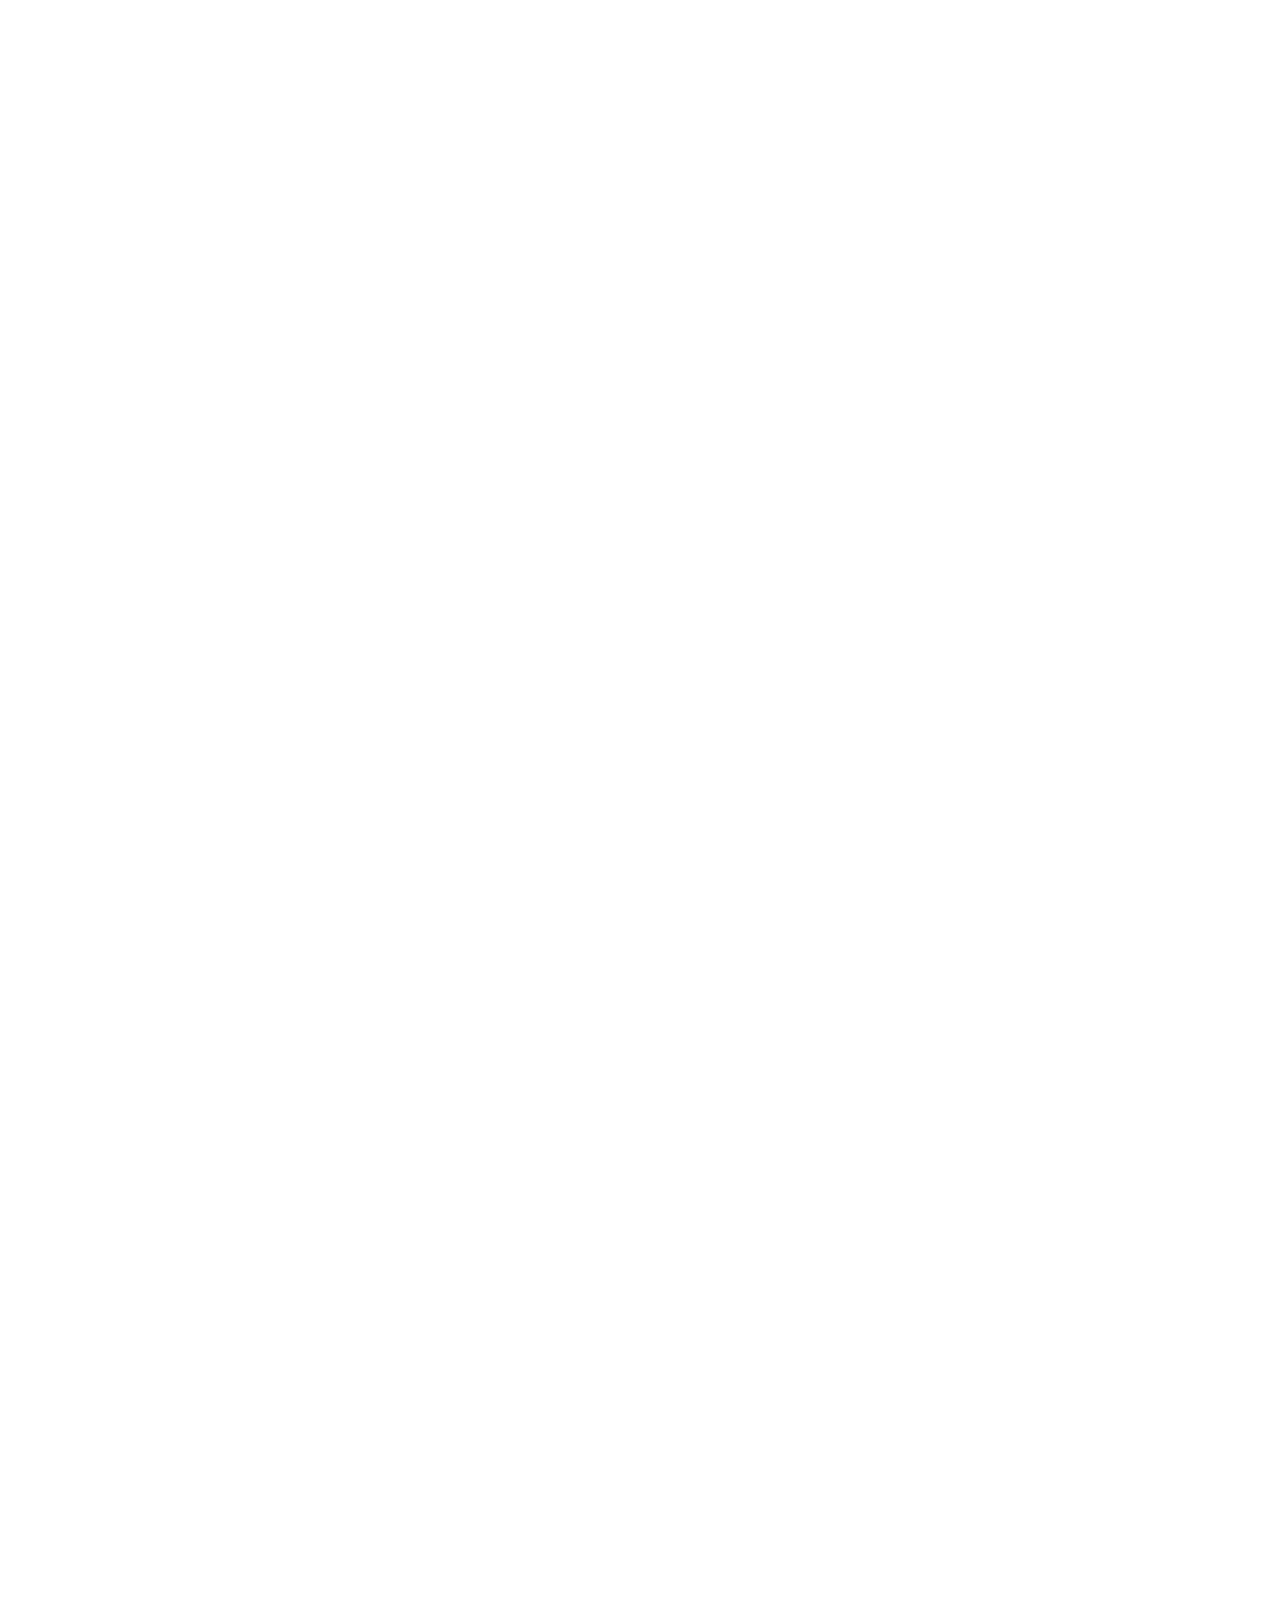
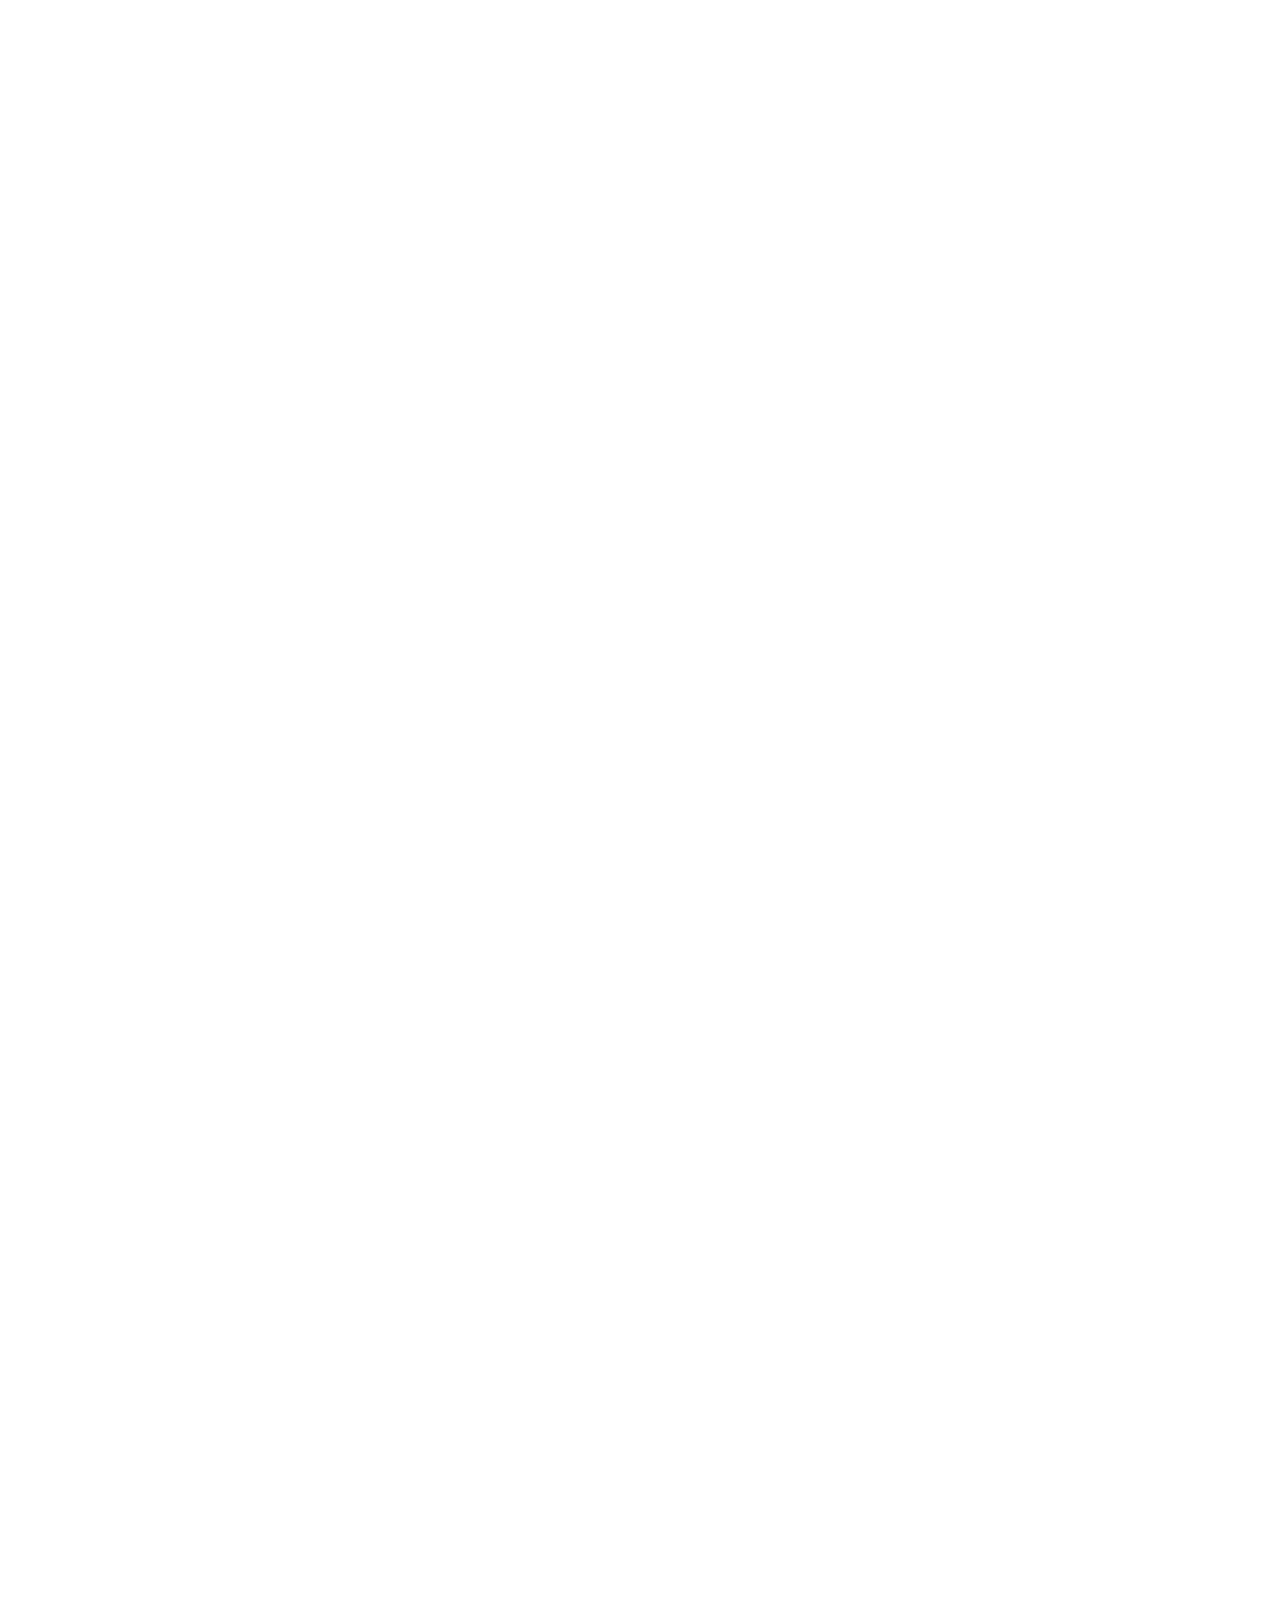
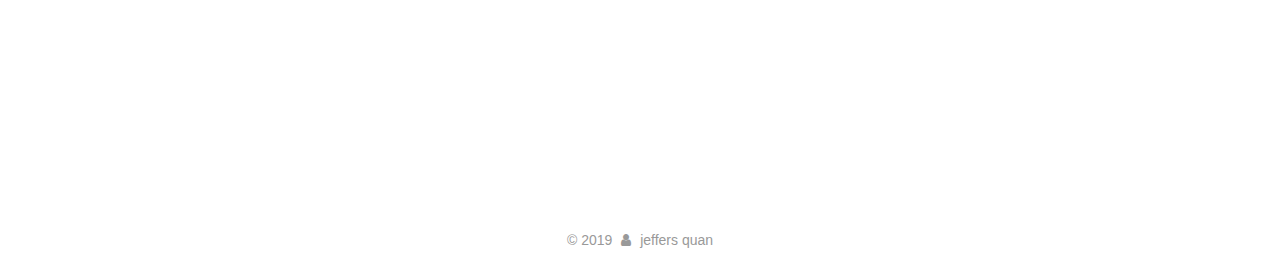
<file: 2019/01/23/ubuntu16.04搭建ss服务器/index.html>
<!DOCTYPE html>



  


<html class="theme-next muse use-motion" lang="zh-Hans">
<head><meta name="generator" content="Hexo 3.8.0">
  <meta charset="UTF-8">
<meta http-equiv="X-UA-Compatible" content="IE=edge">
<meta name="viewport" content="width=device-width, initial-scale=1, maximum-scale=1">
<meta name="theme-color" content="#222">









<meta http-equiv="Cache-Control" content="no-transform">
<meta http-equiv="Cache-Control" content="no-siteapp">
















  
  
  <link href="/lib/fancybox/source/jquery.fancybox.css?v=2.1.5" rel="stylesheet" type="text/css">







<link href="/lib/font-awesome/css/font-awesome.min.css?v=4.6.2" rel="stylesheet" type="text/css">

<link href="/css/main.css?v=5.1.4" rel="stylesheet" type="text/css">


  <link rel="apple-touch-icon" sizes="180x180" href="/images/apple-touch-icon-next.png?v=5.1.4">


  <link rel="icon" type="image/png" sizes="32x32" href="/images/favicon-32x32-next.png?v=5.1.4">


  <link rel="icon" type="image/png" sizes="16x16" href="/images/favicon-16x16-next.png?v=5.1.4">


  <link rel="mask-icon" href="/images/logo.svg?v=5.1.4" color="#222">





  <meta name="keywords" content="jeffers,github.io">










<meta name="description" content="安装python-pip12apt-get updateapt-get install python3-pip 安装shadowsocks1pip3 install https://github.com/shadowsocks/shadowsocks/archive/master.zip 如果安装的时候报错：unsupported locale setting执行命令 export LC_ALL=">
<meta name="keywords" content="github.io">
<meta property="og:type" content="article">
<meta property="og:title" content="ubuntu16.04搭建ss服务器">
<meta property="og:url" content="https://jeffers.ml/2019/01/23/ubuntu16.04搭建ss服务器/index.html">
<meta property="og:site_name" content="梦想不灭，希望永存">
<meta property="og:description" content="安装python-pip12apt-get updateapt-get install python3-pip 安装shadowsocks1pip3 install https://github.com/shadowsocks/shadowsocks/archive/master.zip 如果安装的时候报错：unsupported locale setting执行命令 export LC_ALL=">
<meta property="og:locale" content="zh-Hans">
<meta property="og:updated_time" content="2019-01-23T08:44:27.000Z">
<meta name="twitter:card" content="summary">
<meta name="twitter:title" content="ubuntu16.04搭建ss服务器">
<meta name="twitter:description" content="安装python-pip12apt-get updateapt-get install python3-pip 安装shadowsocks1pip3 install https://github.com/shadowsocks/shadowsocks/archive/master.zip 如果安装的时候报错：unsupported locale setting执行命令 export LC_ALL=">



<script type="text/javascript" id="hexo.configurations">
  var NexT = window.NexT || {};
  var CONFIG = {
    root: '/',
    scheme: 'Muse',
    version: '5.1.4',
    sidebar: {"position":"left","display":"post","offset":12,"b2t":false,"scrollpercent":false,"onmobile":false},
    fancybox: true,
    tabs: true,
    motion: {"enable":true,"async":false,"transition":{"post_block":"fadeIn","post_header":"slideDownIn","post_body":"slideDownIn","coll_header":"slideLeftIn","sidebar":"slideUpIn"}},
    duoshuo: {
      userId: '0',
      author: '博主'
    },
    algolia: {
      applicationID: '',
      apiKey: '',
      indexName: '',
      hits: {"per_page":10},
      labels: {"input_placeholder":"Search for Posts","hits_empty":"We didn't find any results for the search: ${query}","hits_stats":"${hits} results found in ${time} ms"}
    }
  };
</script>



  <link rel="canonical" href="https://jeffers.ml/2019/01/23/ubuntu16.04搭建ss服务器/">





  <title>ubuntu16.04搭建ss服务器 | 梦想不灭，希望永存</title>
  








</head>

<body itemscope="" itemtype="http://schema.org/WebPage" lang="zh-Hans">

  
  
    
  

  <div class="container sidebar-position-left page-post-detail">
    <div class="headband"></div>

    <header id="header" class="header" itemscope="" itemtype="http://schema.org/WPHeader">
      <div class="header-inner"><div class="site-brand-wrapper">
  <div class="site-meta ">
    

    <div class="custom-logo-site-title">
      <a href="/" class="brand" rel="start">
        <span class="logo-line-before"><i></i></span>
        <span class="site-title">梦想不灭，希望永存</span>
        <span class="logo-line-after"><i></i></span>
      </a>
    </div>
      
        <p class="site-subtitle"></p>
      
  </div>

  <div class="site-nav-toggle">
    <button>
      <span class="btn-bar"></span>
      <span class="btn-bar"></span>
      <span class="btn-bar"></span>
    </button>
  </div>
</div>

<nav class="site-nav">
  

  
    <ul id="menu" class="menu">
      
        
        <li class="menu-item menu-item-home">
          <a href="/" rel="section">
            
              <i class="menu-item-icon fa fa-fw fa-home"></i> <br>
            
            首页
          </a>
        </li>
      
        
        <li class="menu-item menu-item-archives">
          <a href="/archives/" rel="section">
            
              <i class="menu-item-icon fa fa-fw fa-archive"></i> <br>
            
            归档
          </a>
        </li>
      

      
    </ul>
  

  
</nav>



 </div>
    </header>

    <main id="main" class="main">
      <div class="main-inner">
        <div class="content-wrap">
          <div id="content" class="content">
            

  <div id="posts" class="posts-expand">
    

  

  
  
  

  <article class="post post-type-normal" itemscope="" itemtype="http://schema.org/Article">
  
  
  
  <div class="post-block">
    <link itemprop="mainEntityOfPage" href="https://jeffers.ml/2019/01/23/ubuntu16.04搭建ss服务器/">

    <span hidden itemprop="author" itemscope="" itemtype="http://schema.org/Person">
      <meta itemprop="name" content="jeffers quan">
      <meta itemprop="description" content="">
      <meta itemprop="image" content="/images/avatar.gif">
    </span>

    <span hidden itemprop="publisher" itemscope="" itemtype="http://schema.org/Organization">
      <meta itemprop="name" content="梦想不灭，希望永存">
    </span>

    
      <header class="post-header">

        
        
          <h1 class="post-title" itemprop="name headline">ubuntu16.04搭建ss服务器</h1>
        

        <div class="post-meta">
          <span class="post-time">
            
              <span class="post-meta-item-icon">
                <i class="fa fa-calendar-o"></i>
              </span>
              
                <span class="post-meta-item-text">发表于</span>
              
              <time title="创建于" itemprop="dateCreated datePublished" datetime="2019-01-23T16:44:27+08:00">
                2019-01-23
              </time>
            

            

            
          </span>

          

          
            
          

          
          

          

          

          

        </div>
      </header>
    

    
    
    
    <div class="post-body" itemprop="articleBody">

      
      

      
        <h2 id="安装python-pip"><a href="#安装python-pip" class="headerlink" title="安装python-pip"></a>安装python-pip</h2><figure class="highlight plain"><table><tr><td class="gutter"><pre><span class="line">1</span><br><span class="line">2</span><br></pre></td><td class="code"><pre><span class="line">apt-get update</span><br><span class="line">apt-get install python3-pip</span><br></pre></td></tr></table></figure>
<h2 id="安装shadowsocks"><a href="#安装shadowsocks" class="headerlink" title="安装shadowsocks"></a>安装shadowsocks</h2><figure class="highlight plain"><table><tr><td class="gutter"><pre><span class="line">1</span><br></pre></td><td class="code"><pre><span class="line">pip3 install https://github.com/shadowsocks/shadowsocks/archive/master.zip</span><br></pre></td></tr></table></figure>
<p>如果安装的时候报错：unsupported locale setting<br>执行命令 export LC_ALL=C解决错误</p>
<h2 id="编辑shaodowsocks配置文件"><a href="#编辑shaodowsocks配置文件" class="headerlink" title="编辑shaodowsocks配置文件"></a>编辑shaodowsocks配置文件</h2><figure class="highlight plain"><table><tr><td class="gutter"><pre><span class="line">1</span><br><span class="line">2</span><br></pre></td><td class="code"><pre><span class="line">mkdir /etc/shadowsocks</span><br><span class="line">vim /etc/shadowsocks/config.json</span><br></pre></td></tr></table></figure>
<p>配置文件内容<br><figure class="highlight plain"><table><tr><td class="gutter"><pre><span class="line">1</span><br><span class="line">2</span><br><span class="line">3</span><br><span class="line">4</span><br><span class="line">5</span><br><span class="line">6</span><br><span class="line">7</span><br><span class="line">8</span><br><span class="line">9</span><br><span class="line">10</span><br></pre></td><td class="code"><pre><span class="line">&#123;</span><br><span class="line">    &quot;server&quot;:&quot;0.0.0.0&quot;,</span><br><span class="line">    &quot;server_port&quot;:8388,//服务端端口，可自行修改</span><br><span class="line">    &quot;local_address&quot;: &quot;127.0.0.1&quot;,</span><br><span class="line">    &quot;local_port&quot;:1080,//客户端端口，可自行修改</span><br><span class="line">    &quot;password&quot;:&quot;mypassword&quot;,//密码</span><br><span class="line">    &quot;timeout&quot;:300,//超时时间</span><br><span class="line">    &quot;method&quot;:&quot;aes-256-cfb&quot;,//加密方式</span><br><span class="line">    &quot;fast_open&quot;: false//加速，如有需要可自行搜索</span><br><span class="line">&#125;</span><br></pre></td></tr></table></figure></p>
<h2 id="配置Systemd管理Shadowsocks"><a href="#配置Systemd管理Shadowsocks" class="headerlink" title="配置Systemd管理Shadowsocks"></a>配置Systemd管理Shadowsocks</h2><figure class="highlight plain"><table><tr><td class="gutter"><pre><span class="line">1</span><br></pre></td><td class="code"><pre><span class="line">vim /etc/systemd/system/shadowsocks-server.service</span><br></pre></td></tr></table></figure>
<p>写入内容<br><figure class="highlight plain"><table><tr><td class="gutter"><pre><span class="line">1</span><br><span class="line">2</span><br><span class="line">3</span><br><span class="line">4</span><br><span class="line">5</span><br><span class="line">6</span><br><span class="line">7</span><br><span class="line">8</span><br><span class="line">9</span><br><span class="line">10</span><br></pre></td><td class="code"><pre><span class="line">[Unit]</span><br><span class="line">Description=Shadowsocks Server</span><br><span class="line">After=network.target</span><br><span class="line"></span><br><span class="line">[Service]</span><br><span class="line">ExecStart=/usr/local/bin/ssserver -c /etc/shadowsocks/config.json</span><br><span class="line">Restart=on-abort</span><br><span class="line"></span><br><span class="line">[Install]</span><br><span class="line">WantedBy=multi-user.target</span><br></pre></td></tr></table></figure></p>
<h2 id="启动ss服务"><a href="#启动ss服务" class="headerlink" title="启动ss服务"></a>启动ss服务</h2><figure class="highlight plain"><table><tr><td class="gutter"><pre><span class="line">1</span><br></pre></td><td class="code"><pre><span class="line">systemctl start shadowsocks-server</span><br></pre></td></tr></table></figure>
<p>如果需要开机启动<br><figure class="highlight plain"><table><tr><td class="gutter"><pre><span class="line">1</span><br></pre></td><td class="code"><pre><span class="line">systemctl enable shadowsocks-server</span><br></pre></td></tr></table></figure></p>
<h2 id="其他"><a href="#其他" class="headerlink" title="其他"></a>其他</h2><p>如果需要添加定时任务<br><figure class="highlight plain"><table><tr><td class="gutter"><pre><span class="line">1</span><br></pre></td><td class="code"><pre><span class="line">crontab -e</span><br></pre></td></tr></table></figure></p>
<p>写入<br>00 03 <em> </em> * root reboot<br>代表每天凌晨3点重启服务器</p>
<h2 id="开启BBR"><a href="#开启BBR" class="headerlink" title="开启BBR"></a>开启BBR</h2><p>BBR在Linux kernel 4.9引入。首先检查服务器kernel版本：<br><figure class="highlight plain"><table><tr><td class="gutter"><pre><span class="line">1</span><br></pre></td><td class="code"><pre><span class="line">uname -r</span><br></pre></td></tr></table></figure></p>
<p>如果其显示版本在4.9.0之下，则需要升级Linux内核，否则请忽略下文。<br><figure class="highlight plain"><table><tr><td class="gutter"><pre><span class="line">1</span><br><span class="line">2</span><br><span class="line">3</span><br><span class="line">4</span><br><span class="line">5</span><br></pre></td><td class="code"><pre><span class="line">apt update</span><br><span class="line">apt-cache showpkg linux-image</span><br><span class="line">apt install linux-image-4.10.0-22-generic</span><br><span class="line">reboot</span><br><span class="line">purge-old-kernels</span><br></pre></td></tr></table></figure></p>
<p>运行lsmod | grep bbr，如果结果中没有tcp_bbr，则先运行：<br><figure class="highlight plain"><table><tr><td class="gutter"><pre><span class="line">1</span><br><span class="line">2</span><br><span class="line">3</span><br><span class="line">4</span><br><span class="line">5</span><br></pre></td><td class="code"><pre><span class="line">modprobe tcp_bbr</span><br><span class="line">echo &quot;tcp_bbr&quot; &gt;&gt; /etc/modules-load.d/modules.conf</span><br><span class="line">echo &quot;net.core.default_qdisc=fq&quot; &gt;&gt; /etc/sysctl.conf</span><br><span class="line">echo &quot;net.ipv4.tcp_congestion_control=bbr&quot; &gt;&gt; /etc/sysctl.conf</span><br><span class="line">sysctl -p</span><br></pre></td></tr></table></figure></p>
<p>保存生效。运行：<br><figure class="highlight plain"><table><tr><td class="gutter"><pre><span class="line">1</span><br><span class="line">2</span><br></pre></td><td class="code"><pre><span class="line">sysctl net.ipv4.tcp_available_congestion_control</span><br><span class="line">sysctl net.ipv4.tcp_congestion_control</span><br></pre></td></tr></table></figure></p>
<p>若均有bbr，则开启BBR成功。</p>
<h2 id="优化吞吐量"><a href="#优化吞吐量" class="headerlink" title="优化吞吐量"></a>优化吞吐量</h2><figure class="highlight plain"><table><tr><td class="gutter"><pre><span class="line">1</span><br></pre></td><td class="code"><pre><span class="line">/etc/sysctl.d/local.conf</span><br></pre></td></tr></table></figure>
<p>写入内容<br><figure class="highlight plain"><table><tr><td class="gutter"><pre><span class="line">1</span><br><span class="line">2</span><br><span class="line">3</span><br><span class="line">4</span><br><span class="line">5</span><br><span class="line">6</span><br><span class="line">7</span><br><span class="line">8</span><br><span class="line">9</span><br><span class="line">10</span><br><span class="line">11</span><br><span class="line">12</span><br><span class="line">13</span><br><span class="line">14</span><br><span class="line">15</span><br><span class="line">16</span><br><span class="line">17</span><br><span class="line">18</span><br><span class="line">19</span><br><span class="line">20</span><br><span class="line">21</span><br><span class="line">22</span><br><span class="line">23</span><br><span class="line">24</span><br><span class="line">25</span><br><span class="line">26</span><br><span class="line">27</span><br><span class="line">28</span><br><span class="line">29</span><br><span class="line">30</span><br><span class="line">31</span><br><span class="line">32</span><br><span class="line">33</span><br><span class="line">34</span><br><span class="line">35</span><br><span class="line">36</span><br><span class="line">37</span><br><span class="line">38</span><br><span class="line">39</span><br><span class="line">40</span><br><span class="line">41</span><br></pre></td><td class="code"><pre><span class="line"># max open files</span><br><span class="line">fs.file-max = 51200</span><br><span class="line"># max read buffer</span><br><span class="line">net.core.rmem_max = 67108864</span><br><span class="line"># max write buffer</span><br><span class="line">net.core.wmem_max = 67108864</span><br><span class="line"># default read buffer</span><br><span class="line">net.core.rmem_default = 65536</span><br><span class="line"># default write buffer</span><br><span class="line">net.core.wmem_default = 65536</span><br><span class="line"># max processor input queue</span><br><span class="line">net.core.netdev_max_backlog = 4096</span><br><span class="line"># max backlog</span><br><span class="line">net.core.somaxconn = 4096</span><br><span class="line"></span><br><span class="line"># resist SYN flood attacks</span><br><span class="line">net.ipv4.tcp_syncookies = 1</span><br><span class="line"># reuse timewait sockets when safe</span><br><span class="line">net.ipv4.tcp_tw_reuse = 1</span><br><span class="line"># turn off fast timewait sockets recycling</span><br><span class="line">net.ipv4.tcp_tw_recycle = 0</span><br><span class="line"># short FIN timeout</span><br><span class="line">net.ipv4.tcp_fin_timeout = 30</span><br><span class="line"># short keepalive time</span><br><span class="line">net.ipv4.tcp_keepalive_time = 1200</span><br><span class="line"># outbound port range</span><br><span class="line">net.ipv4.ip_local_port_range = 10000 65000</span><br><span class="line"># max SYN backlog</span><br><span class="line">net.ipv4.tcp_max_syn_backlog = 4096</span><br><span class="line"># max timewait sockets held by system simultaneously</span><br><span class="line">net.ipv4.tcp_max_tw_buckets = 5000</span><br><span class="line"># turn on TCP Fast Open on both client and server side</span><br><span class="line">net.ipv4.tcp_fastopen = 3</span><br><span class="line"># TCP receive buffer</span><br><span class="line">net.ipv4.tcp_rmem = 4096 87380 67108864</span><br><span class="line"># TCP write buffer</span><br><span class="line">net.ipv4.tcp_wmem = 4096 65536 67108864</span><br><span class="line"># turn on path MTU discovery</span><br><span class="line">net.ipv4.tcp_mtu_probing = 1</span><br><span class="line"></span><br><span class="line">net.ipv4.tcp_congestion_control = bbr</span><br></pre></td></tr></table></figure></p>
<figure class="highlight plain"><table><tr><td class="gutter"><pre><span class="line">1</span><br></pre></td><td class="code"><pre><span class="line">sysctl --system</span><br></pre></td></tr></table></figure>
<p>修改shadowsocks-server.service文件<br><figure class="highlight plain"><table><tr><td class="gutter"><pre><span class="line">1</span><br></pre></td><td class="code"><pre><span class="line">vim /etc/systemd/system/shadowsocks-server.service</span><br></pre></td></tr></table></figure></p>
<p>修改为<br><figure class="highlight plain"><table><tr><td class="gutter"><pre><span class="line">1</span><br><span class="line">2</span><br><span class="line">3</span><br><span class="line">4</span><br><span class="line">5</span><br><span class="line">6</span><br><span class="line">7</span><br><span class="line">8</span><br><span class="line">9</span><br><span class="line">10</span><br><span class="line">11</span><br></pre></td><td class="code"><pre><span class="line">[Unit]</span><br><span class="line">Description=Shadowsocks Server</span><br><span class="line">After=network.target</span><br><span class="line"></span><br><span class="line">[Service]</span><br><span class="line">ExecStartPre=/bin/sh -c &apos;ulimit -n 51200&apos;</span><br><span class="line">ExecStart=/usr/local/bin/ssserver -c /etc/shadowsocks/config.json</span><br><span class="line">Restart=on-abort</span><br><span class="line"></span><br><span class="line">[Install]</span><br><span class="line">WantedBy=multi-user.target</span><br></pre></td></tr></table></figure></p>
<figure class="highlight plain"><table><tr><td class="gutter"><pre><span class="line">1</span><br><span class="line">2</span><br></pre></td><td class="code"><pre><span class="line">sudo systemctl daemon-reload</span><br><span class="line">sudo systemctl restart shadowsocks-server</span><br></pre></td></tr></table></figure>
<h2 id="开启TCP-Fast-Open"><a href="#开启TCP-Fast-Open" class="headerlink" title="开启TCP Fast Open"></a>开启TCP Fast Open</h2><p>修改/etc/shadowsocks/config.json文件中fast_open为true<br><figure class="highlight plain"><table><tr><td class="gutter"><pre><span class="line">1</span><br></pre></td><td class="code"><pre><span class="line">sudo systemctl restart shadowsocks-server</span><br></pre></td></tr></table></figure></p>
<p>TCP Fast Open同时需要客户端的支持，即客户端Linux内核版本为3.7.1及以上；你可以在Shadowsocks客户端中启用TCP Fast Open。</p>
<p>本文参考链接：<a href="https://www.polarxiong.com/archives/Ubuntu-16-04%E4%B8%8BShadowsocks%E6%9C%8D%E5%8A%A1%E5%99%A8%E7%AB%AF%E5%AE%89%E8%A3%85%E5%8F%8A%E4%BC%98%E5%8C%96.html" target="_blank" rel="noopener">https://www.polarxiong.com/archives/Ubuntu-16-04%E4%B8%8BShadowsocks%E6%9C%8D%E5%8A%A1%E5%99%A8%E7%AB%AF%E5%AE%89%E8%A3%85%E5%8F%8A%E4%BC%98%E5%8C%96.html</a></p>

      
    </div>
    
    
    

    
    
    
    <div>
     
     
        <ul class="post-copyright">
          <li class="post-copyright-author">
              <strong>本文作者：</strong>jeffers quan
          </li>
          <li class="post-copyright-link">
            <strong>本文链接：</strong>
            <a href="/2019/01/23/ubuntu16.04搭建ss服务器/" title="ubuntu16.04搭建ss服务器">https://jeffers.ml/2019/01/23/ubuntu16.04搭建ss服务器/index.html</a>
          </li>
          <li class="post-copyright-license">
            <strong>版权声明： </strong>
            本博客所有文章除特别声明外，均采用 <a href="http://creativecommons.org/licenses/by-nc-sa/3.0/cn/" rel="external nofollow" target="_blank">CC BY-NC-SA 3.0 CN</a> 许可协议。转载请注明出处！
          </li>
        </ul>
      
    </div>
    
    
    

    

    

    

    <footer class="post-footer">
      

      
      
      

      
        <div class="post-nav">
          <div class="post-nav-next post-nav-item">
            
              <a href="/2019/01/21/github-pages/" rel="next" title="Github pages搭建博客">
                <i class="fa fa-chevron-left"></i> Github pages搭建博客
              </a>
            
          </div>

          <span class="post-nav-divider"></span>

          <div class="post-nav-prev post-nav-item">
            
          </div>
        </div>
      

      
      
    </footer>
  </div>
  
  
  
  </article>



    <div class="post-spread">
      
    </div>
  </div>


          </div>
          


          

  
    <div class="comments" id="comments">
      <div id="lv-container" data-id="city" data-uid="MTAyMC80MjI1OC8xODgwNQ=="></div>
    </div>

  



        </div>
        
          
  
  <div class="sidebar-toggle">
    <div class="sidebar-toggle-line-wrap">
      <span class="sidebar-toggle-line sidebar-toggle-line-first"></span>
      <span class="sidebar-toggle-line sidebar-toggle-line-middle"></span>
      <span class="sidebar-toggle-line sidebar-toggle-line-last"></span>
    </div>
  </div>

  <aside id="sidebar" class="sidebar">
    
    <div class="sidebar-inner">

      

      
        <ul class="sidebar-nav motion-element">
          <li class="sidebar-nav-toc sidebar-nav-active" data-target="post-toc-wrap">
            文章目录
          </li>
          <li class="sidebar-nav-overview" data-target="site-overview-wrap">
            站点概览
          </li>
        </ul>
      

      <section class="site-overview-wrap sidebar-panel">
        <div class="site-overview">
          <div class="site-author motion-element" itemprop="author" itemscope="" itemtype="http://schema.org/Person">
            
              <p class="site-author-name" itemprop="name">jeffers quan</p>
              <p class="site-description motion-element" itemprop="description">记录一些技术上遇到的问题及解决办法，或者开发环境搭建相关的文章</p>
          </div>

          <nav class="site-state motion-element">

            
              <div class="site-state-item site-state-posts">
              
                <a href="/archives/">
              
                  <span class="site-state-item-count">3</span>
                  <span class="site-state-item-name">日志</span>
                </a>
              </div>
            

            

            

          </nav>

          

          

          
          

          
          

          

        </div>
      </section>

      
      <!--noindex-->
        <section class="post-toc-wrap motion-element sidebar-panel sidebar-panel-active">
          <div class="post-toc">

            
              
            

            
              <div class="post-toc-content"><ol class="nav"><li class="nav-item nav-level-2"><a class="nav-link" href="#安装python-pip"><span class="nav-number">1.</span> <span class="nav-text">安装python-pip</span></a></li><li class="nav-item nav-level-2"><a class="nav-link" href="#安装shadowsocks"><span class="nav-number">2.</span> <span class="nav-text">安装shadowsocks</span></a></li><li class="nav-item nav-level-2"><a class="nav-link" href="#编辑shaodowsocks配置文件"><span class="nav-number">3.</span> <span class="nav-text">编辑shaodowsocks配置文件</span></a></li><li class="nav-item nav-level-2"><a class="nav-link" href="#配置Systemd管理Shadowsocks"><span class="nav-number">4.</span> <span class="nav-text">配置Systemd管理Shadowsocks</span></a></li><li class="nav-item nav-level-2"><a class="nav-link" href="#启动ss服务"><span class="nav-number">5.</span> <span class="nav-text">启动ss服务</span></a></li><li class="nav-item nav-level-2"><a class="nav-link" href="#其他"><span class="nav-number">6.</span> <span class="nav-text">其他</span></a></li><li class="nav-item nav-level-2"><a class="nav-link" href="#开启BBR"><span class="nav-number">7.</span> <span class="nav-text">开启BBR</span></a></li><li class="nav-item nav-level-2"><a class="nav-link" href="#优化吞吐量"><span class="nav-number">8.</span> <span class="nav-text">优化吞吐量</span></a></li><li class="nav-item nav-level-2"><a class="nav-link" href="#开启TCP-Fast-Open"><span class="nav-number">9.</span> <span class="nav-text">开启TCP Fast Open</span></a></li></ol></div>
            

          </div>
        </section>
      <!--/noindex-->
      

      

    </div>
  </aside>


        
      </div>
    </main>

    <footer id="footer" class="footer">
      <div class="footer-inner">
        <div class="copyright">&copy; <span itemprop="copyrightYear">2019</span>
  <span class="with-love">
    <i class="fa fa-user"></i>
  </span>
  <span class="author" itemprop="copyrightHolder">jeffers quan</span>

  
</div>









        







  <div style="display: none;">
    <script src="//s95.cnzz.com/z_stat.php?id=1276030665&web_id=1276030665" language="JavaScript"></script>
  </div>



        
      </div>
    </footer>

    
      <div class="back-to-top">
        <i class="fa fa-arrow-up"></i>
        
      </div>
    

    

  </div>

  

<script type="text/javascript">
  if (Object.prototype.toString.call(window.Promise) !== '[object Function]') {
    window.Promise = null;
  }
</script>









  












  
  
    <script type="text/javascript" src="/lib/jquery/index.js?v=2.1.3"></script>
  

  
  
    <script type="text/javascript" src="/lib/fastclick/lib/fastclick.min.js?v=1.0.6"></script>
  

  
  
    <script type="text/javascript" src="/lib/jquery_lazyload/jquery.lazyload.js?v=1.9.7"></script>
  

  
  
    <script type="text/javascript" src="/lib/velocity/velocity.min.js?v=1.2.1"></script>
  

  
  
    <script type="text/javascript" src="/lib/velocity/velocity.ui.min.js?v=1.2.1"></script>
  

  
  
    <script type="text/javascript" src="/lib/fancybox/source/jquery.fancybox.pack.js?v=2.1.5"></script>
  


  


  <script type="text/javascript" src="/js/src/utils.js?v=5.1.4"></script>

  <script type="text/javascript" src="/js/src/motion.js?v=5.1.4"></script>



  
  

  
  <script type="text/javascript" src="/js/src/scrollspy.js?v=5.1.4"></script>
<script type="text/javascript" src="/js/src/post-details.js?v=5.1.4"></script>



  


  <script type="text/javascript" src="/js/src/bootstrap.js?v=5.1.4"></script>



  


  




	





  





  
    <script type="text/javascript">
      (function(d, s) {
        var j, e = d.getElementsByTagName(s)[0];
        if (typeof LivereTower === 'function') { return; }
        j = d.createElement(s);
        j.src = 'https://cdn-city.livere.com/js/embed.dist.js';
        j.async = true;
        e.parentNode.insertBefore(j, e);
      })(document, 'script');
    </script>
  












  





  

  

  

  
  

  

  

  

</body>
</html>
</file>
<file: css/main.css>
/* normalize.css v3.0.2 | MIT License | git.io/normalize */
html {
  font-family: sans-serif; /* 1 */
  -ms-text-size-adjust: 100%; /* 2 */
  -webkit-text-size-adjust: 100%; /* 2 */
}
body {
  margin: 0;
}
article,
aside,
details,
figcaption,
figure,
footer,
header,
hgroup,
main,
menu,
nav,
section,
summary {
  display: block;
}
audio,
canvas,
progress,
video {
  display: inline-block; /* 1 */
  vertical-align: baseline; /* 2 */
}
audio:not([controls]) {
  display: none;
  height: 0;
}
[hidden],
template {
  display: none;
}
a {
  background-color: transparent;
}
a:active,
a:hover {
  outline: 0;
}
abbr[title] {
  border-bottom: 1px dotted;
}
b,
strong {
  font-weight: bold;
}
dfn {
  font-style: italic;
}
h1 {
  font-size: 2em;
  margin: 0.67em 0;
}
mark {
  background: #ff0;
  color: #000;
}
small {
  font-size: 80%;
}
sub,
sup {
  font-size: 75%;
  line-height: 0;
  position: relative;
  vertical-align: baseline;
}
sup {
  top: -0.5em;
}
sub {
  bottom: -0.25em;
}
img {
  border: 0;
}
svg:not(:root) {
  overflow: hidden;
}
figure {
  margin: 1em 40px;
}
hr {
  -moz-box-sizing: content-box;
  box-sizing: content-box;
  height: 0;
}
pre {
  overflow: auto;
}
code,
kbd,
pre,
samp {
  font-family: monospace, monospace;
  font-size: 1em;
}
button,
input,
optgroup,
select,
textarea {
  color: inherit; /* 1 */
  font: inherit; /* 2 */
  margin: 0; /* 3 */
}
button {
  overflow: visible;
}
button,
select {
  text-transform: none;
}
button,
html input[type="button"],
input[type="reset"],
input[type="submit"] {
  -webkit-appearance: button; /* 2 */
  cursor: pointer; /* 3 */
}
button[disabled],
html input[disabled] {
  cursor: default;
}
button::-moz-focus-inner,
input::-moz-focus-inner {
  border: 0;
  padding: 0;
}
input {
  line-height: normal;
}
input[type="checkbox"],
input[type="radio"] {
  box-sizing: border-box; /* 1 */
  padding: 0; /* 2 */
}
input[type="number"]::-webkit-inner-spin-button,
input[type="number"]::-webkit-outer-spin-button {
  height: auto;
}
input[type="search"] {
  -webkit-appearance: textfield; /* 1 */
  -moz-box-sizing: content-box;
  -webkit-box-sizing: content-box; /* 2 */
  box-sizing: content-box;
}
input[type="search"]::-webkit-search-cancel-button,
input[type="search"]::-webkit-search-decoration {
  -webkit-appearance: none;
}
fieldset {
  border: 1px solid #c0c0c0;
  margin: 0 2px;
  padding: 0.35em 0.625em 0.75em;
}
legend {
  border: 0; /* 1 */
  padding: 0; /* 2 */
}
textarea {
  overflow: auto;
}
optgroup {
  font-weight: bold;
}
table {
  border-collapse: collapse;
  border-spacing: 0;
}
td,
th {
  padding: 0;
}
::selection {
  background: #262a30;
  color: #fff;
}
body {
  position: relative;
  font-family: 'Lato', "PingFang SC", "Microsoft YaHei", sans-serif;
  font-size: 14px;
  line-height: 2;
  color: #555;
  background: #fff;
}
@media (max-width: 767px) {
  body {
    padding-right: 0 !important;
  }
}
@media (min-width: 768px) and (max-width: 991px) {
  body {
    padding-right: 0 !important;
  }
}
@media (min-width: 1600px) {
  body {
    font-size: 16px;
  }
}
h1,
h2,
h3,
h4,
h5,
h6 {
  margin: 0;
  padding: 0;
  font-weight: bold;
  line-height: 1.5;
  font-family: 'Lato', "PingFang SC", "Microsoft YaHei", sans-serif;
}
h2,
h3,
h4,
h5,
h6 {
  margin: 20px 0 15px;
}
h1 {
  font-size: 22px;
}
@media (max-width: 767px) {
  h1 {
    font-size: 18px;
  }
}
h2 {
  font-size: 20px;
}
@media (max-width: 767px) {
  h2 {
    font-size: 16px;
  }
}
h3 {
  font-size: 18px;
}
@media (max-width: 767px) {
  h3 {
    font-size: 14px;
  }
}
h4 {
  font-size: 16px;
}
@media (max-width: 767px) {
  h4 {
    font-size: 12px;
  }
}
h5 {
  font-size: 14px;
}
@media (max-width: 767px) {
  h5 {
    font-size: 10px;
  }
}
h6 {
  font-size: 12px;
}
@media (max-width: 767px) {
  h6 {
    font-size: 8px;
  }
}
p {
  margin: 0 0 20px 0;
}
a {
  color: #555;
  text-decoration: none;
  outline: none;
  border-bottom: 1px solid #999;
  word-wrap: break-word;
}
a:hover {
  color: #222;
  border-bottom-color: #222;
}
blockquote {
  margin: 0;
  padding: 0;
}
img {
  display: block;
  margin: auto;
  max-width: 100%;
  height: auto;
}
hr {
  margin: 40px 0;
  height: 3px;
  border: none;
  background-color: #ddd;
  background-image: repeating-linear-gradient(-45deg, #fff, #fff 4px, transparent 4px, transparent 8px);
}
blockquote {
  padding: 0 15px;
  color: #666;
  border-left: 4px solid #ddd;
}
blockquote cite::before {
  content: "-";
  padding: 0 5px;
}
dt {
  font-weight: 700;
}
dd {
  margin: 0;
  padding: 0;
}
kbd {
  border: 1px solid #ccc;
  border-radius: 0.2em;
  box-shadow: 0.1em 0.1em 0.2em rgba(0,0,0,0.1);
  background-color: #f9f9f9;
  font-family: inherit;
  background-image: -webkit-linear-gradient(top, #eee, #fff, #eee);
  padding: 0.1em 0.3em;
  white-space: nowrap;
}
.text-left {
  text-align: left;
}
.text-center {
  text-align: center;
}
.text-right {
  text-align: right;
}
.text-justify {
  text-align: justify;
}
.text-nowrap {
  white-space: nowrap;
}
.text-lowercase {
  text-transform: lowercase;
}
.text-uppercase {
  text-transform: uppercase;
}
.text-capitalize {
  text-transform: capitalize;
}
.center-block {
  display: block;
  margin-left: auto;
  margin-right: auto;
}
.clearfix:before,
.clearfix:after {
  content: " ";
  display: table;
}
.clearfix:after {
  clear: both;
}
.pullquote {
  width: 45%;
}
.pullquote.left {
  float: left;
  margin-left: 5px;
  margin-right: 10px;
}
.pullquote.right {
  float: right;
  margin-left: 10px;
  margin-right: 5px;
}
.affix.affix.affix {
  position: fixed;
}
.translation {
  margin-top: -20px;
  font-size: 14px;
  color: #999;
}
.scrollbar-measure {
  width: 100px;
  height: 100px;
  overflow: scroll;
  position: absolute;
  top: -9999px;
}
.use-motion .motion-element {
  opacity: 0;
}
table {
  margin: 20px 0;
  width: 100%;
  border-collapse: collapse;
  border-spacing: 0;
  border: 1px solid #ddd;
  font-size: 14px;
  table-layout: fixed;
  word-wrap: break-all;
}
table>tbody>tr:nth-of-type(odd) {
  background-color: #f9f9f9;
}
table>tbody>tr:hover {
  background-color: #f5f5f5;
}
caption,
th,
td {
  padding: 8px;
  text-align: left;
  vertical-align: middle;
  font-weight: normal;
}
th,
td {
  border-bottom: 3px solid #ddd;
  border-right: 1px solid #eee;
}
th {
  padding-bottom: 10px;
  font-weight: 700;
}
td {
  border-bottom-width: 1px;
}
html,
body {
  height: 100%;
}
.container {
  position: relative;
  min-height: 100%;
}
.header-inner {
  margin: 0 auto;
  padding: 30px 0 30px;
  width: 900px;
}
@media (min-width: 1600px) {
  .container .header-inner {
    width: 1200px;
  }
}
.main {
  padding-bottom: 150px;
}
.main-inner {
  margin: 0 auto;
  width: 900px;
}
@media (min-width: 1600px) {
  .container .main-inner {
    width: 1200px;
  }
}
.footer {
  position: absolute;
  left: 0;
  bottom: 0;
  width: 100%;
  min-height: 50px;
}
.footer-inner {
  box-sizing: border-box;
  margin: 20px auto;
  width: 900px;
}
@media (min-width: 1600px) {
  .container .footer-inner {
    width: 1200px;
  }
}
pre,
.highlight {
  overflow: auto;
  margin: 20px 0;
  padding: 0;
  font-size: 13px;
  color: #4d4d4c;
  background: #f7f7f7;
  line-height: 1.6;
}
pre,
code {
  font-family: consolas, Menlo, "PingFang SC", "Microsoft YaHei", monospace;
}
code {
  padding: 2px 4px;
  word-wrap: break-word;
  color: #555;
  background: #eee;
  border-radius: 3px;
  font-size: 13px;
}
pre {
  padding: 10px;
}
pre code {
  padding: 0;
  color: #4d4d4c;
  background: none;
  text-shadow: none;
}
.highlight {
  border-radius: 1px;
}
.highlight pre {
  border: none;
  margin: 0;
  padding: 10px 0;
}
.highlight table {
  margin: 0;
  width: auto;
  border: none;
}
.highlight td {
  border: none;
  padding: 0;
}
.highlight figcaption {
  font-size: 1em;
  color: #4d4d4c;
  line-height: 1em;
  margin-bottom: 1em;
}
.highlight figcaption:before,
.highlight figcaption:after {
  content: " ";
  display: table;
}
.highlight figcaption:after {
  clear: both;
}
.highlight figcaption a {
  float: right;
  color: #4d4d4c;
}
.highlight figcaption a:hover {
  border-bottom-color: #4d4d4c;
}
.highlight .gutter pre {
  padding-left: 10px;
  padding-right: 10px;
  color: #869194;
  text-align: right;
  background-color: #eff2f3;
}
.highlight .code pre {
  width: 100%;
  padding-left: 10px;
  padding-right: 10px;
  background-color: #f7f7f7;
}
.highlight .line {
  height: 20px;
}
.gutter {
  -webkit-user-select: none;
  -moz-user-select: none;
  -ms-user-select: none;
  user-select: none;
}
.gist table {
  width: auto;
}
.gist table td {
  border: none;
}
pre .deletion {
  background: #fdd;
}
pre .addition {
  background: #dfd;
}
pre .meta {
  color: #8959a8;
}
pre .comment {
  color: #8e908c;
}
pre .variable,
pre .attribute,
pre .tag,
pre .regexp,
pre .ruby .constant,
pre .xml .tag .title,
pre .xml .pi,
pre .xml .doctype,
pre .html .doctype,
pre .css .id,
pre .css .class,
pre .css .pseudo {
  color: #c82829;
}
pre .number,
pre .preprocessor,
pre .built_in,
pre .literal,
pre .params,
pre .constant,
pre .command {
  color: #f5871f;
}
pre .ruby .class .title,
pre .css .rules .attribute,
pre .string,
pre .value,
pre .inheritance,
pre .header,
pre .ruby .symbol,
pre .xml .cdata,
pre .special,
pre .number,
pre .formula {
  color: #718c00;
}
pre .title,
pre .css .hexcolor {
  color: #3e999f;
}
pre .function,
pre .python .decorator,
pre .python .title,
pre .ruby .function .title,
pre .ruby .title .keyword,
pre .perl .sub,
pre .javascript .title,
pre .coffeescript .title {
  color: #4271ae;
}
pre .keyword,
pre .javascript .function {
  color: #8959a8;
}
.full-image.full-image.full-image.full-image {
  border: none;
  max-width: 100%;
  width: auto;
  margin: 20px auto 25px;
}
@media (min-width: 992px) {
  .full-image.full-image.full-image.full-image {
    max-width: none;
    width: 110%;
    margin: 25px -5%;
  }
}
.blockquote-center,
.page-home .post-type-quote blockquote,
.page-post-detail .post-type-quote blockquote {
  position: relative;
  margin: 40px 0;
  padding: 0;
  border-left: none;
  text-align: center;
}
.blockquote-center::before,
.page-home .post-type-quote blockquote::before,
.page-post-detail .post-type-quote blockquote::before,
.blockquote-center::after,
.page-home .post-type-quote blockquote::after,
.page-post-detail .post-type-quote blockquote::after {
  position: absolute;
  content: ' ';
  display: block;
  width: 100%;
  height: 24px;
  opacity: 0.2;
  background-repeat: no-repeat;
  background-position: 0 -6px;
  background-size: 22px 22px;
}
.blockquote-center::before,
.page-home .post-type-quote blockquote::before,
.page-post-detail .post-type-quote blockquote::before {
  top: -20px;
  background-image: url("../images/quote-l.svg");
  border-top: 1px solid #ccc;
}
.blockquote-center::after,
.page-home .post-type-quote blockquote::after,
.page-post-detail .post-type-quote blockquote::after {
  bottom: -20px;
  background-image: url("../images/quote-r.svg");
  border-bottom: 1px solid #ccc;
  background-position: 100% 8px;
}
.blockquote-center p,
.page-home .post-type-quote blockquote p,
.page-post-detail .post-type-quote blockquote p,
.blockquote-center div,
.page-home .post-type-quote blockquote div,
.page-post-detail .post-type-quote blockquote div {
  text-align: center;
}
.post .post-body .group-picture img {
  box-sizing: border-box;
  padding: 0 3px;
  border: none;
}
.post .group-picture-row {
  overflow: hidden;
  margin-top: 6px;
}
.post .group-picture-row:first-child {
  margin-top: 0;
}
.post .group-picture-column {
  float: left;
}
.page-post-detail .post-body .group-picture-column {
  float: none;
  margin-top: 10px;
  width: auto !important;
}
.page-post-detail .post-body .group-picture-column img {
  margin: 0 auto;
}
.page-archive .group-picture-container {
  overflow: hidden;
}
.page-archive .group-picture-row {
  float: left;
}
.page-archive .group-picture-row:first-child {
  margin-top: 6px;
}
.page-archive .group-picture-column {
  max-width: 150px;
  max-height: 150px;
}
.post-body .note {
  position: relative;
  padding: 15px;
  margin-bottom: 20px;
  border: 1px solid #eee;
  border-left-width: 5px;
  border-radius: 3px;
}
.post-body .note h2,
.post-body .note h3,
.post-body .note h4,
.post-body .note h5,
.post-body .note h6 {
  margin-top: 0;
  margin-bottom: 0;
  border-bottom: initial;
  padding-top: 0 !important;
}
.post-body .note p:first-child,
.post-body .note ul:first-child,
.post-body .note ol:first-child,
.post-body .note table:first-child,
.post-body .note pre:first-child,
.post-body .note blockquote:first-child {
  margin-top: 0;
}
.post-body .note p:last-child,
.post-body .note ul:last-child,
.post-body .note ol:last-child,
.post-body .note table:last-child,
.post-body .note pre:last-child,
.post-body .note blockquote:last-child {
  margin-bottom: 0;
}
.post-body .note.default {
  border-left-color: #777;
}
.post-body .note.default h2,
.post-body .note.default h3,
.post-body .note.default h4,
.post-body .note.default h5,
.post-body .note.default h6 {
  color: #777;
}
.post-body .note.primary {
  border-left-color: #6f42c1;
}
.post-body .note.primary h2,
.post-body .note.primary h3,
.post-body .note.primary h4,
.post-body .note.primary h5,
.post-body .note.primary h6 {
  color: #6f42c1;
}
.post-body .note.info {
  border-left-color: #428bca;
}
.post-body .note.info h2,
.post-body .note.info h3,
.post-body .note.info h4,
.post-body .note.info h5,
.post-body .note.info h6 {
  color: #428bca;
}
.post-body .note.success {
  border-left-color: #5cb85c;
}
.post-body .note.success h2,
.post-body .note.success h3,
.post-body .note.success h4,
.post-body .note.success h5,
.post-body .note.success h6 {
  color: #5cb85c;
}
.post-body .note.warning {
  border-left-color: #f0ad4e;
}
.post-body .note.warning h2,
.post-body .note.warning h3,
.post-body .note.warning h4,
.post-body .note.warning h5,
.post-body .note.warning h6 {
  color: #f0ad4e;
}
.post-body .note.danger {
  border-left-color: #d9534f;
}
.post-body .note.danger h2,
.post-body .note.danger h3,
.post-body .note.danger h4,
.post-body .note.danger h5,
.post-body .note.danger h6 {
  color: #d9534f;
}
.post-body .label {
  display: inline;
  padding: 0 2px;
  white-space: nowrap;
}
.post-body .label.default {
  background-color: #f0f0f0;
}
.post-body .label.primary {
  background-color: #efe6f7;
}
.post-body .label.info {
  background-color: #e5f2f8;
}
.post-body .label.success {
  background-color: #e7f4e9;
}
.post-body .label.warning {
  background-color: #fcf6e1;
}
.post-body .label.danger {
  background-color: #fae8eb;
}
.post-body .tabs {
  position: relative;
  display: block;
  margin-bottom: 20px;
  padding-top: 10px;
}
.post-body .tabs ul.nav-tabs {
  margin: 0;
  padding: 0;
  display: flex;
  margin-bottom: -1px;
}
@media (max-width: 413px) {
  .post-body .tabs ul.nav-tabs {
    display: block;
    margin-bottom: 5px;
  }
}
.post-body .tabs ul.nav-tabs li.tab {
  list-style-type: none !important;
  margin: 0 0.25em 0 0;
  border-top: 3px solid transparent;
  border-left: 1px solid transparent;
  border-right: 1px solid transparent;
}
@media (max-width: 413px) {
  .post-body .tabs ul.nav-tabs li.tab {
    margin: initial;
    border-top: 1px solid transparent;
    border-left: 3px solid transparent;
    border-right: 1px solid transparent;
    border-bottom: 1px solid transparent;
  }
}
.post-body .tabs ul.nav-tabs li.tab a {
  outline: 0;
  border-bottom: initial;
  display: block;
  line-height: 1.8em;
  padding: 0.25em 0.75em;
  transition-duration: 0.2s;
  transition-timing-function: ease-out;
  transition-delay: 0s;
}
.post-body .tabs ul.nav-tabs li.tab a i {
  width: 1.285714285714286em;
}
.post-body .tabs ul.nav-tabs li.tab.active {
  border-top: 3px solid #fc6423;
  border-left: 1px solid #ddd;
  border-right: 1px solid #ddd;
  background-color: #fff;
}
@media (max-width: 413px) {
  .post-body .tabs ul.nav-tabs li.tab.active {
    border-top: 1px solid #ddd;
    border-left: 3px solid #fc6423;
    border-right: 1px solid #ddd;
    border-bottom: 1px solid #ddd;
  }
}
.post-body .tabs ul.nav-tabs li.tab.active a {
  cursor: default;
  color: #555;
}
.post-body .tabs .tab-content {
  background-color: #fff;
}
.post-body .tabs .tab-content .tab-pane {
  border: 1px solid #ddd;
  padding: 20px 20px 0 20px;
}
.post-body .tabs .tab-content .tab-pane:not(.active) {
  display: none !important;
}
.post-body .tabs .tab-content .tab-pane.active {
  display: block !important;
}
.btn {
  display: inline-block;
  padding: 0 20px;
  font-size: 14px;
  color: #fff;
  background: #222;
  border: 2px solid #222;
  text-decoration: none;
  border-radius: 0;
  transition-property: background-color;
  transition-duration: 0.2s;
  transition-timing-function: ease-in-out;
  transition-delay: 0s;
  line-height: 2;
}
.btn:hover {
  border-color: #222;
  color: #222;
  background: #fff;
}
.btn +.btn {
  margin: 0 0 8px 8px;
}
.btn .fa-fw {
  width: 1.285714285714286em;
  text-align: left;
}
.btn-bar {
  display: block;
  width: 22px;
  height: 2px;
  background: #555;
  border-radius: 1px;
}
.btn-bar+.btn-bar {
  margin-top: 4px;
}
.pagination {
  margin: 120px 0 40px;
  text-align: center;
  border-top: 1px solid #eee;
}
.page-number-basic,
.pagination .prev,
.pagination .next,
.pagination .page-number,
.pagination .space {
  display: inline-block;
  position: relative;
  top: -1px;
  margin: 0 10px;
  padding: 0 11px;
}
@media (max-width: 767px) {
  .page-number-basic,
  .pagination .prev,
  .pagination .next,
  .pagination .page-number,
  .pagination .space {
    margin: 0 5px;
  }
}
.pagination .prev,
.pagination .next,
.pagination .page-number {
  border-bottom: 0;
  border-top: 1px solid #eee;
  transition-property: border-color;
  transition-duration: 0.2s;
  transition-timing-function: ease-in-out;
  transition-delay: 0s;
}
.pagination .prev:hover,
.pagination .next:hover,
.pagination .page-number:hover {
  border-top-color: #222;
}
.pagination .space {
  padding: 0;
  margin: 0;
}
.pagination .prev {
  margin-left: 0;
}
.pagination .next {
  margin-right: 0;
}
.pagination .page-number.current {
  color: #fff;
  background: #ccc;
  border-top-color: #ccc;
}
@media (max-width: 767px) {
  .pagination {
    border-top: none;
  }
  .pagination .prev,
  .pagination .next,
  .pagination .page-number {
    margin-bottom: 10px;
    border-top: 0;
    border-bottom: 1px solid #eee;
    padding: 0 10px;
  }
  .pagination .prev:hover,
  .pagination .next:hover,
  .pagination .page-number:hover {
    border-bottom-color: #222;
  }
}
.comments {
  margin: 60px 20px 0;
}
.tag-cloud {
  text-align: center;
}
.tag-cloud a {
  display: inline-block;
  margin: 10px;
}
.back-to-top {
  box-sizing: border-box;
  position: fixed;
  bottom: -100px;
  right: 30px;
  z-index: 1050;
  padding: 0 6px;
  width: 24px;
  background: #222;
  font-size: 12px;
  opacity: 1;
  color: #fff;
  cursor: pointer;
  text-align: center;
  -webkit-transform: translateZ(0);
  transition-property: bottom;
  transition-duration: 0.2s;
  transition-timing-function: ease-in-out;
  transition-delay: 0s;
}
@media (min-width: 768px) and (max-width: 991px) {
  .back-to-top {
    display: none !important;
  }
}
@media (max-width: 767px) {
  .back-to-top {
    display: none !important;
  }
}
.back-to-top.back-to-top-on {
  bottom: 19px;
}
.header {
  background: transparent;
}
.header-inner {
  position: relative;
}
.headband {
  height: 3px;
  background: #222;
}
.site-meta {
  margin: 0;
  text-align: center;
}
@media (max-width: 767px) {
  .site-meta {
    text-align: center;
  }
}
.brand {
  position: relative;
  display: inline-block;
  padding: 0 40px;
  color: #fff;
  background: #222;
  border-bottom: none;
}
.brand:hover {
  color: #fff;
}
.logo {
  display: inline-block;
  margin-right: 5px;
  line-height: 36px;
  vertical-align: top;
}
.site-title {
  display: inline-block;
  vertical-align: top;
  line-height: 36px;
  font-size: 20px;
  font-weight: normal;
  font-family: 'Lato', "PingFang SC", "Microsoft YaHei", sans-serif;
}
.site-subtitle {
  margin-top: 10px;
  font-size: 13px;
  color: #999;
}
.use-motion .brand {
  opacity: 0;
}
.use-motion .logo,
.use-motion .site-title,
.use-motion .site-subtitle {
  opacity: 0;
  position: relative;
  top: -10px;
}
.site-nav-toggle {
  display: none;
  position: absolute;
  top: 10px;
  left: 10px;
}
@media (max-width: 767px) {
  .site-nav-toggle {
    display: block;
  }
}
.site-nav-toggle button {
  margin-top: 2px;
  padding: 9px 10px;
  background: transparent;
  border: none;
}
@media (max-width: 767px) {
  .site-nav {
    display: none;
    margin: 0 -10px;
    padding: 0 10px;
    clear: both;
    border-top: 1px solid #ddd;
  }
}
@media (min-width: 768px) and (max-width: 991px) {
  .site-nav {
    display: block !important;
  }
}
@media (min-width: 992px) {
  .site-nav {
    display: block !important;
  }
}
.menu {
  margin-top: 20px;
  padding-left: 0;
  text-align: center;
}
.menu .menu-item {
  display: inline-block;
  margin: 0 10px;
  list-style: none;
}
@media screen and (max-width: 767px) {
  .menu .menu-item {
    margin-top: 10px;
  }
}
.menu .menu-item a {
  display: block;
  font-size: 13px;
  line-height: inherit;
  border-bottom: 1px solid transparent;
  transition-property: border-color;
  transition-duration: 0.2s;
  transition-timing-function: ease-in-out;
  transition-delay: 0s;
}
.menu .menu-item a:hover {
  border-bottom-color: #222;
}
.menu .menu-item .fa {
  margin-right: 5px;
}
.use-motion .menu-item {
  opacity: 0;
}
.post-body {
  font-family: 'Lato', "PingFang SC", "Microsoft YaHei", sans-serif;
}
@media (max-width: 767px) {
  .post-body {
    word-break: break-word;
  }
}
.post-body .fancybox img {
  display: block !important;
  margin: 0 auto;
  cursor: pointer;
  cursor: zoom-in;
  cursor: -webkit-zoom-in;
}
.post-body .image-caption,
.post-body .figure .caption {
  margin: -20px auto 15px;
  text-align: center;
  font-size: 14px;
  color: #999;
  font-weight: bold;
  line-height: 1;
}
.post-sticky-flag {
  display: inline-block;
  font-size: 16px;
  -ms-transform: rotate(30deg);
  -webkit-transform: rotate(30deg);
  -moz-transform: rotate(30deg);
  -ms-transform: rotate(30deg);
  -o-transform: rotate(30deg);
  transform: rotate(30deg);
}
.use-motion .post-block,
.use-motion .pagination,
.use-motion .comments {
  opacity: 0;
}
.use-motion .post-header {
  opacity: 0;
}
.use-motion .post-body {
  opacity: 0;
}
.use-motion .collection-title {
  opacity: 0;
}
.posts-expand {
  padding-top: 40px;
}
@media (max-width: 767px) {
  .posts-expand {
    margin: 0 20px;
  }
  .post-body pre .gutter pre {
    padding-right: 10px;
  }
  .post-body .highlight {
    margin-left: 0px;
    margin-right: 0px;
    padding: 0;
  }
  .post-body .highlight .gutter pre {
    padding-right: 10px;
  }
}
@media (min-width: 992px) {
  .posts-expand .post-body {
    text-align: justify;
  }
}
.posts-expand .post-body h2,
.posts-expand .post-body h3,
.posts-expand .post-body h4,
.posts-expand .post-body h5,
.posts-expand .post-body h6 {
  padding-top: 10px;
}
.posts-expand .post-body h2 .header-anchor,
.posts-expand .post-body h3 .header-anchor,
.posts-expand .post-body h4 .header-anchor,
.posts-expand .post-body h5 .header-anchor,
.posts-expand .post-body h6 .header-anchor {
  float: right;
  margin-left: 10px;
  color: #ccc;
  border-bottom-style: none;
  visibility: hidden;
}
.posts-expand .post-body h2 .header-anchor:hover,
.posts-expand .post-body h3 .header-anchor:hover,
.posts-expand .post-body h4 .header-anchor:hover,
.posts-expand .post-body h5 .header-anchor:hover,
.posts-expand .post-body h6 .header-anchor:hover {
  color: inherit;
}
.posts-expand .post-body h2:hover .header-anchor,
.posts-expand .post-body h3:hover .header-anchor,
.posts-expand .post-body h4:hover .header-anchor,
.posts-expand .post-body h5:hover .header-anchor,
.posts-expand .post-body h6:hover .header-anchor {
  visibility: visible;
}
.posts-expand .post-body ul li {
  list-style: circle;
}
.posts-expand .post-body img {
  box-sizing: border-box;
  margin: auto;
  padding: 3px;
  border: 1px solid #ddd;
}
.posts-expand .post-body .fancybox img {
  margin: 0 auto 25px;
}
@media (max-width: 767px) {
  .posts-collapse {
    margin: 0 20px;
  }
  .posts-collapse .post-title,
  .posts-collapse .post-meta {
    display: block;
    width: auto;
    text-align: left;
  }
}
.posts-collapse {
  position: relative;
  z-index: 1010;
  margin-left: 55px;
}
.posts-collapse::after {
  content: " ";
  position: absolute;
  top: 20px;
  left: 0;
  margin-left: -2px;
  width: 4px;
  height: 100%;
  background: #f5f5f5;
  z-index: -1;
}
@media (max-width: 767px) {
  .posts-collapse {
    margin: 0 20px;
  }
}
.posts-collapse .collection-title {
  position: relative;
  margin: 60px 0;
}
.posts-collapse .collection-title h1,
.posts-collapse .collection-title h2 {
  margin-left: 20px;
}
.posts-collapse .collection-title small {
  color: #bbb;
  margin-left: 5px;
}
.posts-collapse .collection-title::before {
  content: " ";
  position: absolute;
  left: 0;
  top: 50%;
  margin-left: -4px;
  margin-top: -4px;
  width: 8px;
  height: 8px;
  background: #bbb;
  border-radius: 50%;
}
.posts-collapse .post {
  margin: 30px 0;
}
.posts-collapse .post-header {
  position: relative;
  transition-duration: 0.2s;
  transition-timing-function: ease-in-out;
  transition-delay: 0s;
  transition-property: border;
  border-bottom: 1px dashed #ccc;
}
.posts-collapse .post-header::before {
  content: " ";
  position: absolute;
  left: 0;
  top: 12px;
  width: 6px;
  height: 6px;
  margin-left: -4px;
  background: #bbb;
  border-radius: 50%;
  border: 1px solid #fff;
  transition-duration: 0.2s;
  transition-timing-function: ease-in-out;
  transition-delay: 0s;
  transition-property: background;
}
.posts-collapse .post-header:hover {
  border-bottom-color: #666;
}
.posts-collapse .post-header:hover::before {
  background: #222;
}
.posts-collapse .post-meta {
  position: absolute;
  font-size: 12px;
  left: 20px;
  top: 5px;
}
.posts-collapse .post-comments-count {
  display: none;
}
.posts-collapse .post-title {
  margin-left: 60px;
  font-size: 16px;
  font-weight: normal;
  line-height: inherit;
}
.posts-collapse .post-title::after {
  margin-left: 3px;
  opacity: 0.6;
}
.posts-collapse .post-title a {
  color: #666;
  border-bottom: none;
}
.page-home .post-type-quote .post-header,
.page-post-detail .post-type-quote .post-header,
.page-home .post-type-quote .post-tags,
.page-post-detail .post-type-quote .post-tags {
  display: none;
}
.posts-expand .post-title {
  text-align: center;
  word-break: break-word;
  font-weight: 400;
}
.posts-expand .post-title-link {
  display: inline-block;
  position: relative;
  color: #555;
  border-bottom: none;
  line-height: 1.2;
  vertical-align: top;
}
.posts-expand .post-title-link::before {
  content: "";
  position: absolute;
  width: 100%;
  height: 2px;
  bottom: 0;
  left: 0;
  background-color: #000;
  visibility: hidden;
  -webkit-transform: scaleX(0);
  -moz-transform: scaleX(0);
  -ms-transform: scaleX(0);
  -o-transform: scaleX(0);
  transform: scaleX(0);
  transition-duration: 0.2s;
  transition-timing-function: ease-in-out;
  transition-delay: 0s;
}
.posts-expand .post-title-link:hover::before {
  visibility: visible;
  -webkit-transform: scaleX(1);
  -moz-transform: scaleX(1);
  -ms-transform: scaleX(1);
  -o-transform: scaleX(1);
  transform: scaleX(1);
}
.posts-expand .post-title-link .fa {
  font-size: 16px;
}
.posts-expand .post-meta {
  margin: 3px 0 60px 0;
  color: #999;
  font-family: 'Lato', "PingFang SC", "Microsoft YaHei", sans-serif;
  font-size: 12px;
  text-align: center;
}
.posts-expand .post-meta .post-category-list {
  display: inline-block;
  margin: 0;
  padding: 3px;
}
.posts-expand .post-meta .post-category-list-link {
  color: #999;
}
.posts-expand .post-meta .post-description {
  font-size: 14px;
  margin-top: 2px;
}
.post-meta-divider {
  margin: 0 0.5em;
}
.post-meta-item-icon {
  margin-right: 3px;
}
@media (min-width: 768px) and (max-width: 991px) {
  .post-meta-item-icon {
    display: inline-block;
  }
}
@media (max-width: 767px) {
  .post-meta-item-icon {
    display: inline-block;
  }
}
@media (min-width: 768px) and (max-width: 991px) {
  .post-meta-item-text {
    display: none;
  }
}
@media (max-width: 767px) {
  .post-meta-item-text {
    display: none;
  }
}
@media (max-width: 767px) {
  .posts-expand .post-comments-count {
    display: none;
  }
}
.post-button {
  margin-top: 40px;
}
.posts-expand .post-tags {
  margin-top: 40px;
  text-align: center;
}
.posts-expand .post-tags a {
  display: inline-block;
  margin-right: 10px;
  font-size: 13px;
}
.post-nav {
  display: table;
  margin-top: 15px;
  width: 100%;
  border-top: 1px solid #eee;
}
.post-nav-divider {
  display: table-cell;
  width: 10%;
}
.post-nav-item {
  display: table-cell;
  padding: 10px 0 0 0;
  width: 45%;
  vertical-align: top;
}
.post-nav-item a {
  position: relative;
  display: block;
  line-height: 25px;
  font-size: 14px;
  color: #555;
  border-bottom: none;
}
.post-nav-item a:hover {
  color: #222;
  border-bottom: none;
}
.post-nav-item a:active {
  top: 2px;
}
.post-nav-item .fa {
  position: absolute;
  top: 8px;
  left: 0;
  font-size: 12px;
}
.post-nav-next a {
  padding-left: 15px;
}
.post-nav-prev {
  text-align: right;
}
.post-nav-prev a {
  padding-right: 15px;
}
.post-nav-prev .fa {
  right: 0;
  left: auto;
}
.posts-expand .post-eof {
  display: block;
  margin: 80px auto 60px;
  width: 8%;
  height: 1px;
  background: #ccc;
  text-align: center;
}
.post:last-child .post-eof.post-eof.post-eof {
  display: none;
}
.post-gallery {
  display: table;
  table-layout: fixed;
  width: 100%;
  border-collapse: separate;
}
.post-gallery-row {
  display: table-row;
}
.post-gallery .post-gallery-img {
  display: table-cell;
  text-align: center;
  vertical-align: middle;
  border: none;
}
.post-gallery .post-gallery-img img {
  max-width: 100%;
  max-height: 100%;
  border: none;
}
.fancybox-close,
.fancybox-close:hover {
  border: none;
}
.rtl.post-body p,
.rtl.post-body a,
.rtl.post-body h1,
.rtl.post-body h2,
.rtl.post-body h3,
.rtl.post-body h4,
.rtl.post-body h5,
.rtl.post-body h6,
.rtl.post-body li,
.rtl.post-body ul,
.rtl.post-body ol {
  direction: rtl;
  font-family: UKIJ Ekran;
}
.rtl.post-title {
  font-family: UKIJ Ekran;
}
.sidebar {
  position: fixed;
  right: 0;
  top: 0;
  bottom: 0;
  width: 0;
  z-index: 1040;
  box-shadow: inset 0 2px 6px #000;
  background: #222;
  -webkit-transform: translateZ(0);
}
.sidebar a {
  color: #999;
  border-bottom-color: #555;
}
.sidebar a:hover {
  color: #eee;
}
@media (min-width: 768px) and (max-width: 991px) {
  .sidebar {
    display: none !important;
  }
}
@media (max-width: 767px) {
  .sidebar {
    display: none !important;
  }
}
.sidebar-inner {
  position: relative;
  padding: 20px 10px;
  color: #999;
  text-align: center;
}
.site-overview-wrap {
  overflow: hidden;
}
.site-overview {
  overflow-y: auto;
  overflow-x: hidden;
}
.sidebar-toggle {
  position: fixed;
  right: 30px;
  bottom: 45px;
  width: 14px;
  height: 14px;
  padding: 5px;
  background: #222;
  line-height: 0;
  z-index: 1050;
  cursor: pointer;
  -webkit-transform: translateZ(0);
}
@media (min-width: 768px) and (max-width: 991px) {
  .sidebar-toggle {
    display: none !important;
  }
}
@media (max-width: 767px) {
  .sidebar-toggle {
    display: none !important;
  }
}
.sidebar-toggle-line {
  position: relative;
  display: inline-block;
  vertical-align: top;
  height: 2px;
  width: 100%;
  background: #fff;
  margin-top: 3px;
}
.sidebar-toggle-line:first-child {
  margin-top: 0;
}
.site-author-image {
  display: block;
  margin: 0 auto;
  padding: 2px;
  max-width: 96px;
  height: auto;
  border: 2px solid #333;
}
.site-author-name {
  margin: 5px 0 0;
  text-align: center;
  color: #f5f5f5;
  font-weight: normal;
}
.site-description {
  margin-top: 5px;
  text-align: center;
  font-size: 14px;
  color: #999;
}
.site-state {
  overflow: hidden;
  line-height: 1.4;
  white-space: nowrap;
  text-align: center;
}
.site-state-item {
  display: inline-block;
  padding: 0 15px;
  border-left: 1px solid #333;
}
.site-state-item:first-child {
  border-left: none;
}
.site-state-item a {
  border-bottom: none;
}
.site-state-item-count {
  display: block;
  text-align: center;
  color: inherit;
  font-weight: 600;
  font-size: 18px;
}
.site-state-item-name {
  font-size: 13px;
  color: inherit;
}
.feed-link {
  margin-top: 20px;
}
.feed-link a {
  display: inline-block;
  padding: 0 15px;
  color: #fc6423;
  border: 1px solid #fc6423;
  border-radius: 4px;
}
.feed-link a i {
  color: #fc6423;
  font-size: 14px;
}
.feed-link a:hover {
  color: #fff;
  background: #fc6423;
}
.feed-link a:hover i {
  color: #fff;
}
.links-of-author {
  margin-top: 20px;
}
.links-of-author a {
  display: inline-block;
  vertical-align: middle;
  margin-right: 10px;
  margin-bottom: 10px;
  border-bottom-color: #555;
  font-size: 13px;
}
.links-of-author a:before {
  display: inline-block;
  vertical-align: middle;
  margin-right: 3px;
  content: " ";
  width: 4px;
  height: 4px;
  border-radius: 50%;
  background: #a3c949;
}
.links-of-blogroll {
  font-size: 13px;
}
.links-of-blogroll-title {
  margin-top: 20px;
  font-size: 14px;
  font-weight: 600;
}
.links-of-blogroll-list {
  margin: 0;
  padding: 0;
  list-style: none;
}
.links-of-blogroll-item {
  padding: 2px 10px;
}
.links-of-blogroll-item a {
  max-width: 280px;
  box-sizing: border-box;
  display: inline-block;
  overflow: hidden;
  white-space: nowrap;
  text-overflow: ellipsis;
}
.sidebar-nav {
  margin: 0 0 20px;
  padding-left: 0;
}
.sidebar-nav li {
  display: inline-block;
  cursor: pointer;
  border-bottom: 1px solid transparent;
  font-size: 14px;
  color: #555;
}
.sidebar-nav li:hover {
  color: #f5f5f5;
}
.page-post-detail .sidebar-nav-toc {
  padding: 0 5px;
}
.page-post-detail .sidebar-nav-overview {
  margin-left: 10px;
}
.sidebar-nav .sidebar-nav-active {
  color: #87daff;
  border-bottom-color: #87daff;
}
.sidebar-nav .sidebar-nav-active:hover {
  color: #87daff;
}
.sidebar-panel {
  display: none;
}
.sidebar-panel-active {
  display: block;
}
.post-toc-empty {
  font-size: 14px;
  color: #666;
}
.post-toc-wrap {
  overflow: hidden;
}
.post-toc {
  overflow: auto;
}
.post-toc ol {
  margin: 0;
  padding: 0 2px 5px 10px;
  text-align: left;
  list-style: none;
  font-size: 14px;
}
.post-toc ol > ol {
  padding-left: 0;
}
.post-toc ol a {
  transition-duration: 0.2s;
  transition-timing-function: ease-in-out;
  transition-delay: 0s;
  transition-property: all;
  color: #999;
  border-bottom-color: #555;
}
.post-toc ol a:hover {
  color: #ccc;
  border-bottom-color: #ccc;
}
.post-toc .nav-item {
  overflow: hidden;
  text-overflow: ellipsis;
  text-align: justify;
  white-space: nowrap;
  line-height: 1.8;
}
.post-toc .nav .nav-child {
  display: none;
}
.post-toc .nav .active > .nav-child {
  display: block;
}
.post-toc .nav .active-current > .nav-child {
  display: block;
}
.post-toc .nav .active-current > .nav-child > .nav-item {
  display: block;
}
.post-toc .nav .active > a {
  color: #87daff;
  border-bottom-color: #87daff;
}
.post-toc .nav .active-current > a {
  color: #87daff;
}
.post-toc .nav .active-current > a:hover {
  color: #87daff;
}
.footer {
  font-size: 14px;
  color: #999;
}
.footer img {
  border: none;
}
.footer-inner {
  text-align: center;
}
.with-love {
  display: inline-block;
  margin: 0 5px;
}
.powered-by,
.theme-info {
  display: inline-block;
}
.cc-license {
  margin-top: 10px;
  text-align: center;
}
.cc-license .cc-opacity {
  opacity: 0.7;
  border-bottom: none;
}
.cc-license .cc-opacity:hover {
  opacity: 0.9;
}
.cc-license img {
  display: inline-block;
}
.theme-next #ds-thread #ds-reset {
  color: #555;
}
.theme-next #ds-thread #ds-reset .ds-replybox {
  margin-bottom: 30px;
}
.theme-next #ds-thread #ds-reset .ds-replybox .ds-avatar,
.theme-next #ds-reset .ds-avatar img {
  box-shadow: none;
}
.theme-next #ds-thread #ds-reset .ds-textarea-wrapper {
  border-color: #c7d4e1;
  background: none;
  border-top-right-radius: 3px;
  border-top-left-radius: 3px;
}
.theme-next #ds-thread #ds-reset .ds-textarea-wrapper textarea {
  height: 60px;
}
.theme-next #ds-reset .ds-rounded-top {
  border-radius: 0;
}
.theme-next #ds-thread #ds-reset .ds-post-toolbar {
  box-sizing: border-box;
  border: 1px solid #c7d4e1;
  background: #f6f8fa;
}
.theme-next #ds-thread #ds-reset .ds-post-options {
  height: 40px;
  border: none;
  background: none;
}
.theme-next #ds-thread #ds-reset .ds-toolbar-buttons {
  top: 11px;
}
.theme-next #ds-thread #ds-reset .ds-sync {
  top: 5px;
}
.theme-next #ds-thread #ds-reset .ds-post-button {
  top: 4px;
  right: 5px;
  width: 90px;
  height: 30px;
  border: 1px solid #c5ced7;
  border-radius: 3px;
  background-image: linear-gradient(#fbfbfc, #f5f7f9);
  color: #60676d;
}
.theme-next #ds-thread #ds-reset .ds-post-button:hover {
  background-position: 0 -30px;
  color: #60676d;
}
.theme-next #ds-thread #ds-reset .ds-comments-info {
  padding: 10px 0;
}
.theme-next #ds-thread #ds-reset .ds-sort {
  display: none;
}
.theme-next #ds-thread #ds-reset li.ds-tab a.ds-current {
  border: none;
  background: #f6f8fa;
  color: #60676d;
}
.theme-next #ds-thread #ds-reset li.ds-tab a.ds-current:hover {
  background-color: #e9f0f7;
  color: #60676d;
}
.theme-next #ds-thread #ds-reset li.ds-tab a {
  border-radius: 2px;
  padding: 5px;
}
.theme-next #ds-thread #ds-reset .ds-login-buttons p {
  color: #999;
  line-height: 36px;
}
.theme-next #ds-thread #ds-reset .ds-login-buttons .ds-service-list li {
  height: 28px;
}
.theme-next #ds-thread #ds-reset .ds-service-list a {
  background: none;
  padding: 5px;
  border: 1px solid;
  border-radius: 3px;
  text-align: center;
}
.theme-next #ds-thread #ds-reset .ds-service-list a:hover {
  color: #fff;
  background: #666;
}
.theme-next #ds-thread #ds-reset .ds-service-list .ds-weibo {
  color: #fc9b00;
  border-color: #fc9b00;
}
.theme-next #ds-thread #ds-reset .ds-service-list .ds-weibo:hover {
  background: #fc9b00;
}
.theme-next #ds-thread #ds-reset .ds-service-list .ds-qq {
  color: #60a3ec;
  border-color: #60a3ec;
}
.theme-next #ds-thread #ds-reset .ds-service-list .ds-qq:hover {
  background: #60a3ec;
}
.theme-next #ds-thread #ds-reset .ds-service-list .ds-renren {
  color: #2e7ac4;
  border-color: #2e7ac4;
}
.theme-next #ds-thread #ds-reset .ds-service-list .ds-renren:hover {
  background: #2e7ac4;
}
.theme-next #ds-thread #ds-reset .ds-service-list .ds-douban {
  color: #37994c;
  border-color: #37994c;
}
.theme-next #ds-thread #ds-reset .ds-service-list .ds-douban:hover {
  background: #37994c;
}
.theme-next #ds-thread #ds-reset .ds-service-list .ds-kaixin {
  color: #fef20d;
  border-color: #fef20d;
}
.theme-next #ds-thread #ds-reset .ds-service-list .ds-kaixin:hover {
  background: #fef20d;
}
.theme-next #ds-thread #ds-reset .ds-service-list .ds-netease {
  color: #f00;
  border-color: #f00;
}
.theme-next #ds-thread #ds-reset .ds-service-list .ds-netease:hover {
  background: #f00;
}
.theme-next #ds-thread #ds-reset .ds-service-list .ds-sohu {
  color: #ffcb05;
  border-color: #ffcb05;
}
.theme-next #ds-thread #ds-reset .ds-service-list .ds-sohu:hover {
  background: #ffcb05;
}
.theme-next #ds-thread #ds-reset .ds-service-list .ds-baidu {
  color: #2831e0;
  border-color: #2831e0;
}
.theme-next #ds-thread #ds-reset .ds-service-list .ds-baidu:hover {
  background: #2831e0;
}
.theme-next #ds-thread #ds-reset .ds-service-list .ds-google {
  color: #166bec;
  border-color: #166bec;
}
.theme-next #ds-thread #ds-reset .ds-service-list .ds-google:hover {
  background: #166bec;
}
.theme-next #ds-thread #ds-reset .ds-service-list .ds-weixin {
  color: #00ce0d;
  border-color: #00ce0d;
}
.theme-next #ds-thread #ds-reset .ds-service-list .ds-weixin:hover {
  background: #00ce0d;
}
.theme-next #ds-thread #ds-reset .ds-service-list .ds-more-services {
  border: none;
}
.theme-next #ds-thread #ds-reset .ds-service-list .ds-more-services:hover {
  background: none;
}
.theme-next #ds-reset .duoshuo-ua-admin {
  display: inline-block;
  color: #f00;
}
.theme-next #ds-reset .duoshuo-ua-platform,
.theme-next #ds-reset .duoshuo-ua-browser {
  color: #ccc;
}
.theme-next #ds-reset .duoshuo-ua-platform .fa,
.theme-next #ds-reset .duoshuo-ua-browser .fa {
  display: inline-block;
  margin-right: 3px;
}
.theme-next #ds-reset .duoshuo-ua-separator {
  display: inline-block;
  margin-left: 5px;
}
.theme-next .this_ua {
  background-color: #ccc !important;
  border-radius: 4px;
  padding: 0 5px !important;
  margin: 1px 1px !important;
  border: 1px solid #bbb !important;
  color: #fff;
  display: inline-block !important;
}
.theme-next .this_ua.admin {
  background-color: #d9534f !important;
  border-color: #d9534f !important;
}
.theme-next .this_ua.platform.iOS,
.theme-next .this_ua.platform.Mac,
.theme-next .this_ua.platform.Windows {
  background-color: #39b3d7 !important;
  border-color: #46b8da !important;
}
.theme-next .this_ua.platform.Linux {
  background-color: #3a3a3a !important;
  border-color: #1f1f1f !important;
}
.theme-next .this_ua.platform.Android {
  background-color: #00c47d !important;
  border-color: #01b171 !important;
}
.theme-next .this_ua.browser.Mobile,
.theme-next .this_ua.browser.Chrome {
  background-color: #5cb85c !important;
  border-color: #4cae4c !important;
}
.theme-next .this_ua.browser.Firefox {
  background-color: #f0ad4e !important;
  border-color: #eea236 !important;
}
.theme-next .this_ua.browser.Maxthon,
.theme-next .this_ua.browser.IE {
  background-color: #428bca !important;
  border-color: #357ebd !important;
}
.theme-next .this_ua.browser.baidu,
.theme-next .this_ua.browser.UCBrowser,
.theme-next .this_ua.browser.Opera {
  background-color: #d9534f !important;
  border-color: #d43f3a !important;
}
.theme-next .this_ua.browser.Android,
.theme-next .this_ua.browser.QQBrowser {
  background-color: #78ace9 !important;
  border-color: #4cae4c !important;
}
.post-spread {
  margin-top: 20px;
  text-align: center;
}
.jiathis_style {
  display: inline-block;
}
.jiathis_style a {
  border: none;
}
.fa {
  font-family: FontAwesome !important;
}
.post-spread {
  margin-top: 20px;
  text-align: center;
}
.bdshare-slide-button-box a {
  border: none;
}
.bdsharebuttonbox {
  display: inline-block;
}
.bdsharebuttonbox a {
  border: none;
}
.local-search-pop-overlay {
  position: fixed;
  width: 100%;
  height: 100%;
  top: 0;
  left: 0;
  z-index: 2080;
  background-color: rgba(0,0,0,0.3);
}
.local-search-popup {
  display: none;
  position: fixed;
  top: 10%;
  left: 50%;
  margin-left: -350px;
  width: 700px;
  height: 80%;
  padding: 0;
  background: #fff;
  color: #333;
  z-index: 9999;
  border-radius: 5px;
}
@media (max-width: 767px) {
  .local-search-popup {
    padding: 0;
    top: 0;
    left: 0;
    margin: 0;
    width: 100%;
    height: 100%;
    border-radius: 0;
  }
}
.local-search-popup ul.search-result-list {
  padding: 0;
  margin: 0 5px;
}
.local-search-popup p.search-result {
  border-bottom: 1px dashed #ccc;
  padding: 5px 0;
}
.local-search-popup a.search-result-title {
  font-weight: bold;
  font-size: 16px;
}
.local-search-popup .search-keyword {
  border-bottom: 1px dashed #f00;
  font-weight: bold;
  color: #f00;
}
.local-search-popup .local-search-header {
  padding: 5px;
  height: 36px;
  background: #f5f5f5;
  border-top-left-radius: 5px;
  border-top-right-radius: 5px;
}
.local-search-popup #local-search-result {
  overflow: auto;
  position: relative;
  padding: 5px 25px;
  height: calc(100% - 55px);
}
.local-search-popup .local-search-input-wrapper {
  display: inline-block;
  width: calc(100% - 90px);
  height: 36px;
  line-height: 36px;
  padding: 0 5px;
}
.local-search-popup .local-search-input-wrapper input {
  padding: 8px 0;
  height: 20px;
  display: block;
  width: 100%;
  outline: none;
  border: none;
  background: transparent;
  vertical-align: middle;
}
.local-search-popup .search-icon,
.local-search-popup .popup-btn-close {
  display: inline-block;
  font-size: 18px;
  color: #999;
  height: 36px;
  width: 18px;
  padding-left: 10px;
  padding-right: 10px;
}
.local-search-popup .search-icon {
  float: left;
}
.local-search-popup .popup-btn-close {
  border-left: 1px solid #eee;
  float: right;
  cursor: pointer;
}
.local-search-popup #no-result {
  position: absolute;
  left: 50%;
  top: 50%;
  -webkit-transform: translate(-50%, -50%);
  -webkit-transform: translate(-50%, -50%);
  -moz-transform: translate(-50%, -50%);
  -ms-transform: translate(-50%, -50%);
  -o-transform: translate(-50%, -50%);
  transform: translate(-50%, -50%);
  color: #ccc;
}
.site-uv,
.site-pv,
.page-pv {
  display: inline-block;
}
.site-uv .busuanzi-value,
.site-pv .busuanzi-value,
.page-pv .busuanzi-value {
  margin: 0 5px;
}
.site-uv {
  margin-right: 10px;
}
.site-uv::after {
  content: "|";
  padding-left: 10px;
}
.page-archive .archive-page-counter {
  position: relative;
  top: 3px;
  left: 20px;
}
@media (max-width: 767px) {
  .page-archive .archive-page-counter {
    top: 5px;
  }
}
.page-archive .posts-collapse .archive-move-on {
  position: absolute;
  top: 11px;
  left: 0;
  margin-left: -6px;
  width: 10px;
  height: 10px;
  opacity: 0.5;
  background: #555;
  border: 1px solid #fff;
  border-radius: 50%;
}
.category-all-page .category-all-title {
  text-align: center;
}
.category-all-page .category-all {
  margin-top: 20px;
}
.category-all-page .category-list {
  margin: 0;
  padding: 0;
  list-style: none;
}
.category-all-page .category-list-item {
  margin: 5px 10px;
}
.category-all-page .category-list-count {
  color: #bbb;
}
.category-all-page .category-list-count:before {
  display: inline;
  content: " (";
}
.category-all-page .category-list-count:after {
  display: inline;
  content: ") ";
}
.category-all-page .category-list-child {
  padding-left: 10px;
}
#schedule ul#event-list {
  padding-left: 30px;
}
#schedule ul#event-list hr {
  margin: 20px 0 45px 0 !important;
  background: #222;
}
#schedule ul#event-list hr:after {
  display: inline-block;
  content: 'NOW';
  background: #222;
  color: #fff;
  font-weight: bold;
  text-align: right;
  padding: 0 5px;
}
#schedule ul#event-list li.event {
  margin: 20px 0px;
  background: #f9f9f9;
  padding-left: 10px;
  min-height: 40px;
}
#schedule ul#event-list li.event h2.event-summary {
  margin: 0;
  padding-bottom: 3px;
}
#schedule ul#event-list li.event h2.event-summary:before {
  display: inline-block;
  font-family: FontAwesome;
  font-size: 8px;
  content: '\f111';
  vertical-align: middle;
  margin-right: 25px;
  color: #bbb;
}
#schedule ul#event-list li.event span.event-relative-time {
  display: inline-block;
  font-size: 12px;
  font-weight: 400;
  padding-left: 12px;
  color: #bbb;
}
#schedule ul#event-list li.event span.event-details {
  display: block;
  color: #bbb;
  margin-left: 56px;
  padding-top: 3px;
  padding-bottom: 6px;
  text-indent: -24px;
  line-height: 18px;
}
#schedule ul#event-list li.event span.event-details:before {
  text-indent: 0;
  display: inline-block;
  width: 14px;
  font-family: FontAwesome;
  text-align: center;
  margin-right: 9px;
  color: #bbb;
}
#schedule ul#event-list li.event span.event-details.event-location:before {
  content: '\f041';
}
#schedule ul#event-list li.event span.event-details.event-duration:before {
  content: '\f017';
}
#schedule ul#event-list li.event-past {
  background: #fcfcfc;
}
#schedule ul#event-list li.event-past > * {
  opacity: 0.6;
}
#schedule ul#event-list li.event-past h2.event-summary {
  color: #bbb;
}
#schedule ul#event-list li.event-past h2.event-summary:before {
  color: #dfdfdf;
}
#schedule ul#event-list li.event-now {
  background: #222;
  color: #fff;
  padding: 15px 0 15px 10px;
}
#schedule ul#event-list li.event-now h2.event-summary:before {
  -webkit-transform: scale(1.2);
  -moz-transform: scale(1.2);
  -ms-transform: scale(1.2);
  -o-transform: scale(1.2);
  transform: scale(1.2);
  color: #fff;
  animation: dot-flash 1s alternate infinite ease-in-out;
}
#schedule ul#event-list li.event-now * {
  color: #fff !important;
}
@-moz-keyframes dot-flash {
  from {
    opacity: 1;
    -webkit-transform: scale(1.1);
    -moz-transform: scale(1.1);
    -ms-transform: scale(1.1);
    -o-transform: scale(1.1);
    transform: scale(1.1);
  }
  to {
    opacity: 0;
    -webkit-transform: scale(1);
    -moz-transform: scale(1);
    -ms-transform: scale(1);
    -o-transform: scale(1);
    transform: scale(1);
  }
}
@-webkit-keyframes dot-flash {
  from {
    opacity: 1;
    -webkit-transform: scale(1.1);
    -moz-transform: scale(1.1);
    -ms-transform: scale(1.1);
    -o-transform: scale(1.1);
    transform: scale(1.1);
  }
  to {
    opacity: 0;
    -webkit-transform: scale(1);
    -moz-transform: scale(1);
    -ms-transform: scale(1);
    -o-transform: scale(1);
    transform: scale(1);
  }
}
@-o-keyframes dot-flash {
  from {
    opacity: 1;
    -webkit-transform: scale(1.1);
    -moz-transform: scale(1.1);
    -ms-transform: scale(1.1);
    -o-transform: scale(1.1);
    transform: scale(1.1);
  }
  to {
    opacity: 0;
    -webkit-transform: scale(1);
    -moz-transform: scale(1);
    -ms-transform: scale(1);
    -o-transform: scale(1);
    transform: scale(1);
  }
}
@keyframes dot-flash {
  from {
    opacity: 1;
    -webkit-transform: scale(1.1);
    -moz-transform: scale(1.1);
    -ms-transform: scale(1.1);
    -o-transform: scale(1.1);
    transform: scale(1.1);
  }
  to {
    opacity: 0;
    -webkit-transform: scale(1);
    -moz-transform: scale(1);
    -ms-transform: scale(1);
    -o-transform: scale(1);
    transform: scale(1);
  }
}
.page-post-detail .sidebar-toggle-line {
  background: #87daff;
}
.page-post-detail .comments {
  overflow: hidden;
}
@media (max-width: 767px) {
  .header-inner,
  .container .main-inner,
  .footer-inner {
    width: auto;
  }
}
embed {
  display: block;
  margin: 0px auto 25px auto;
}
.custom-logo .site-meta-headline {
  text-align: center;
}
.custom-logo .brand {
  background: none;
}
.custom-logo .site-title {
  margin: 10px auto 0;
  font-size: 24px;
  color: #222;
}
.custom-logo .site-title a {
  border: none;
}
.custom-logo-image {
  margin: 0 auto;
  padding: 5px;
  max-width: 150px;
  background: #fff;
}
@media (max-width: 767px) {
  .site-nav {
    position: absolute;
    left: 0;
    top: 52px;
    margin: 0;
    width: 100%;
    padding: 0;
    background: #fff;
    border-bottom: 1px solid #ddd;
    z-index: 1030;
  }
}
@media (max-width: 767px) {
  .menu {
    text-align: left;
  }
}
@media (max-width: 767px) {
  .menu .menu-item {
    display: block;
    margin: 0 10px;
    vertical-align: top;
  }
}
@media (max-width: 767px) {
  .menu .menu-item br {
    display: none;
  }
}
@media (max-width: 767px) {
  .menu .menu-item a {
    padding: 5px 10px;
  }
}
.menu .menu-item .fa {
  margin-right: 0;
}
.site-search form {
  display: none;
}
.links-of-blogroll-inline .links-of-blogroll-item {
  display: inline-block;
}
.post-copyright {
  margin: 2em 0 0;
  padding: 0.5em 1em;
  border-left: 3px solid #ff1700;
  background-color: #f9f9f9;
  list-style: none;
}
</file>
